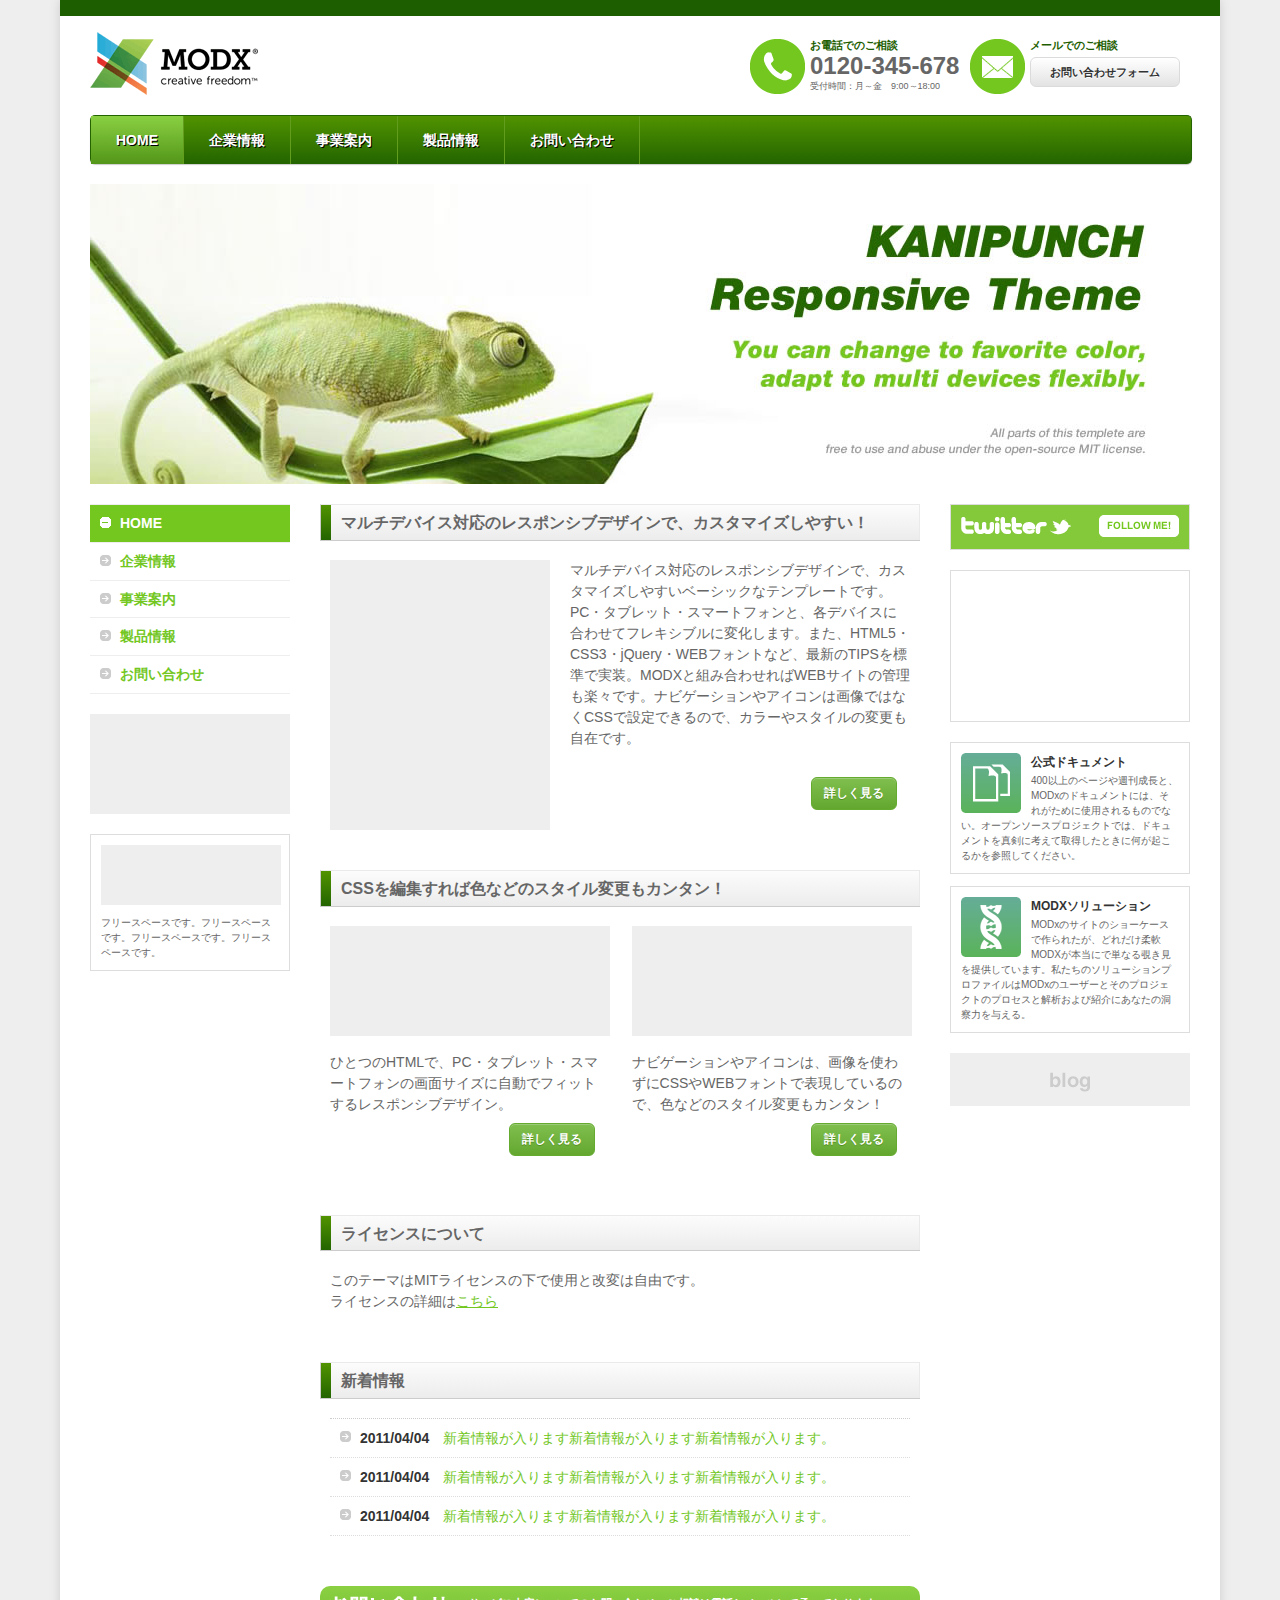
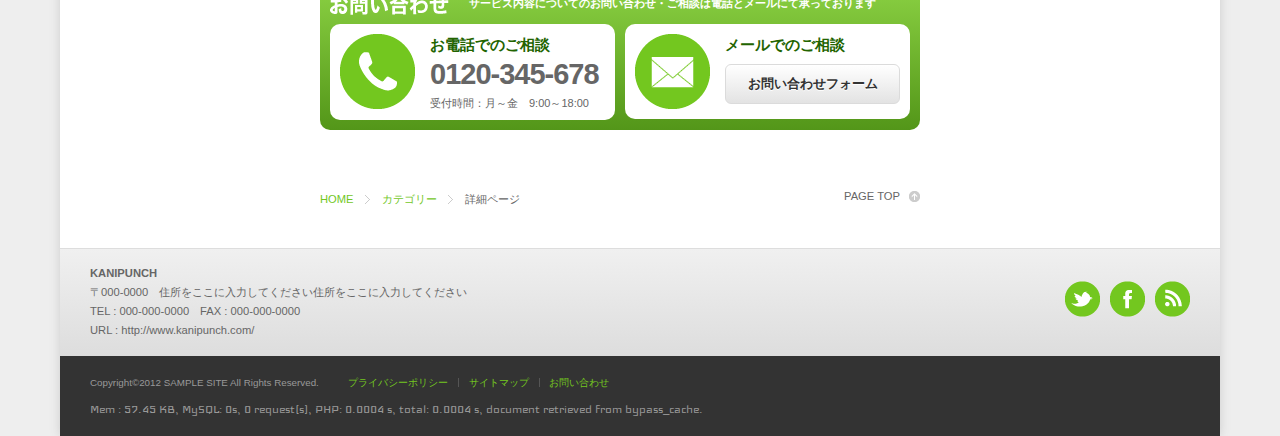
<file: index.html>
<!doctype html>
<html dir="ltr" lang="ja">
<head>
<meta charset="UTF-8" />
<meta http-equiv="X-UA-Compatible" content="IE=edge,chrome=1">
<title>SAMPLE SITE</title>
<!--[if lt IE 10]><script type="text/javascript" src="./assets/templates/kanipunch/javascripts/html5shiv.js"></script><script type="text/javascript" src="./assets/templates/kanipunch/javascripts/css3-mediaqueries.js"></script><![endif]-->
<!--[if lt IE 10]><script type="text/javascript" src="./assets/templates/kanipunch/javascripts/PIE.js"></script><![endif]-->
<meta name="viewport" content="width=device-width, initial-scale=1, maximum-scale=1" />
<link rel="shortcut icon" href="./assets/templates/kanipunch/images/favicon.ico">
<link rel="stylesheet" href="./assets/templates/kanipunch/css/base.css" type="text/css" media="screen, projection" />
<link rel="stylesheet" href="./assets/templates/kanipunch/css/content.css" type="text/css" media="screen, projection" />
<link rel="stylesheet" href="./assets/templates/kanipunch/css/custom.css" type="text/css" media="screen, projection" />
<link rel="stylesheet" href="./assets/templates/kanipunch/css/skeleton.css" type="text/css" media="screen, projection" />
<link rel="stylesheet" href="./assets/templates/kanipunch/css/responsive.css" type="text/css" media="screen, projection" />
<link rel="stylesheet" href="http://fonts.googleapis.com/css?family=Iceland" type="text/css" media="screen, projection" />
<script type="text/javascript" src="./assets/templates/kanipunch/javascripts/jquery.js"></script>
<script type="text/javascript" src="./assets/templates/kanipunch/javascripts/jquery.plugin.js"></script>
<script type="text/javascript" src="./assets/templates/kanipunch/javascripts/kanipunch.js"></script>
</head>
<body>

<!-- Wrap -->
<div id="wrap" class="container"> 
	
	<a id="PageTop"></a>
	
	<!-- Header -->
	<header class="width_a columns">
		<div class="inner">
			<h1 id="site-title"><a href="./index.html">MODX</a></h1>
			<ul class="clearfix">
				<li><a href="tel:0123456789"><span class="icon_img"><img src="./assets/templates/kanipunch/images/header_inquiry01.png" title="お電話でのご相談"></span><span class="icon_label"><span class="title">お電話でのご相談</span><span class="number">0120-345-678</span><span class="opentime">受付時間：月～金　9:00～18:00</span></span></a></li>
				<li><a href="./inquiry/"><span class="icon_img"><img src="./assets/templates/kanipunch/images/header_inquiry02.png" title="メールでのご相談"></span><span class="icon_label"><span class="title">メールでのご相談</span><div>お問い合わせフォーム</div></span></a></li>
			</ul>
		</div>
	</header>
	<!--/Header-->
	
	<!--Navigation-->
	<nav class="row width_a columns">
		<div class="menu">
			<ul>
				<li class="active"><a href="./index.html">HOME</a></li>
				<li><a href="./company/">企業情報</a>
					<ul>
						<li><a href="./company/index1.html">企業情報01</a></li>
						<li><a href="./company/index2.html">企業情報02</a></li>
						<li><a href="./company/index3.html">企業情報03</a></li>
					</ul>
				</li>
				<li><a href="./service/">事業案内</a>
					<ul>
						<li><a href="./service/index1.html">事業案内01</a></li>
						<li><a href="./service/index2.html">事業案内02</a></li>
						<li><a href="./service/index3.html">事業案内03</a></li>
					</ul>
				</li>
				<li><a href="./product/">製品情報</a>
					<ul>
						<li><a href="./product/index1.html">製品情報01</a></li>
						<li><a href="./product/index2.html">製品情報02</a></li>
					</ul>
				</li>
				<li><a href="./inquiry/">お問い合わせ</a></li>
			</ul>
		</div>
	</nav>
	<!--/Navigation--> 
	
	<!-- MainImage -->
	<div id="main_image" class="row width_a columns"><img class="scale-with-grid" src="./assets/templates/kanipunch/images/main_img.jpg" alt="" /></div>
	<!-- /MainImage --> 
	
	<!-- Sidebar -->
	<div id="sidebar" class="width_c columns">
		<div class="sidemenu">
			<ul>
				<li class="active"><a href="./index.html">HOME</a></li>
				<li><a href="./company/">企業情報</a>
					<ul>
						<li><a href="./company/index1.html">企業情報01</a></li>
						<li><a href="./company/index2.html">企業情報02</a></li>
						<li><a href="./company/index3.html">企業情報03</a></li>
					</ul>
				</li>
				<li><a href="./service/">事業案内</a>
					<ul>
						<li><a href="./service/index1.html">事業案内01</a></li>
						<li><a href="./service/index2.html">事業案内02</a></li>
						<li><a href="./service/index3.html">事業案内03</a></li>
					</ul>
				</li>
				<li><a href="./product/">製品情報</a>
					<ul>
						<li><a href="./product/index1.html">製品情報01</a></li>
						<li><a href="./product/index2.html">製品情報02</a></li>
					</ul>
				</li>
				<li><a href="./inquiry/">お問い合わせ</a></li>
			</ul>
		</div>
		<aside class="banner clearfix">
			<ul>
				<li><a href="http://modx.com/company/blog/2007/11/01/modx-the-most-promising-open-source-content-management-system/" target="_blank"><img src="./assets/templates/kanipunch/images/sample_banner01.gif" alt="Winner CMS AWARDS '07"></a></li>
			</ul>
		</aside>
		<aside class="free-space">
			<ul>
				<li><a href="http://forum.modx.jp/" target="_blank"><img src="./assets/templates/kanipunch/images/free-space_sample1.gif" alt="MODX Japan 日本公式フォーラム"></a>フリースペースです。フリースペースです。フリースペースです。フリースペースです。</li>
			</ul>
		</aside>
	</div>
	<!-- /Sidebar --> 
	
	<!-- Content -->
	<div id="content" class="width_b columns"> 
		<!-- Article -->
		<div class="entry">
			<div class="entry-content">
				<article>
					<h2><span>マルチデバイス対応のレスポンシブデザインで、カスタマイズしやすい！</span></h2>
					<div class="inner_box">
						<p><img class="float_left" title="sample_img01" src="./assets/templates/kanipunch/images/sample_img01.gif" alt="sample_img01" />マルチデバイス対応のレスポンシブデザインで、カスタマイズしやすいベーシックなテンプレートです。PC・タブレット・スマートフォンと、各デバイスに合わせてフレキシブルに変化します。また、HTML5・CSS3・jQuery・WEBフォントなど、最新のTIPSを標準で実装。MODXと組み合わせればWEBサイトの管理も楽々です。ナビゲーションやアイコンは画像ではなくCSSで設定できるので、カラーやスタイルの変更も自在です。</p>
						<div class="button small right"><a target="_self" class="button lightgreen" href="#">詳しく見る</a></div>
					</div>
				</article>
				<article>
					<h2><span>CSSを編集すれば色などのスタイル変更もカンタン！</span></h2>
					<div class="inner_box">
						<div class="one_half">
							<dl>
								<dt><img title="sample_img02" src="./assets/templates/kanipunch/images/sample_img02.gif" alt="" /></dt>
								<dd>ひとつのHTMLで、PC・タブレット・スマートフォンの画面サイズに自動でフィットするレスポンシブデザイン。</dd>
							</dl>
							<div class="button small right"><a target="_self" class="button lightgreen" href="#">詳しく見る</a></div>
						</div>
						<div class="one_half last">
							<dl>
								<dt><img title="sample_img02" src="./assets/templates/kanipunch/images/sample_img02.gif" alt="" /></dt>
								<dd>ナビゲーションやアイコンは、画像を使わずにCSSやWEBフォントで表現しているので、色などのスタイル変更もカンタン！</dd>
							</dl>
							<div class="button small right"><a target="_self" class="button lightgreen" href="#">詳しく見る</a></div>
						</div>
						<div class="clear"></div>
					</div>
				</article>
				<article>
					<h2><span>ライセンスについて</span></h2>
					<div class="inner_box">
						<p>このテーマはMITライセンスの下で使用と改変は自由です。<br />ライセンスの詳細は<a href="http://www.opensource.org/licenses/mit-license.php" target="_blank">こちら</a></p>
					</div>
				</article>
				<article>
					<h2><span>新着情報</span></h2>
					<div class="inner_box">
						<ul class="news">
							<li><a href="#"><strong>2011/04/04</strong><span>新着情報が入ります新着情報が入ります新着情報が入ります。</span></a></li>
							<li><a href="#"><strong>2011/04/04</strong><span>新着情報が入ります新着情報が入ります新着情報が入ります。</span></a></li>
							<li><a href="#"><strong>2011/04/04</strong><span>新着情報が入ります新着情報が入ります新着情報が入ります。</span></a></li>
						</ul>
					</div>
				</article>
			</div>
		</div>
		<!-- /Article --> 
		
		<!-- Inquiry -->
		<div class="inquiry_banner">
			<div class="clearfix">
				<h3><img src="./assets/templates/kanipunch/images/inquiry_banner_title.png" title="お問い合わせ"></h3>
				<p>サービス内容についてのお問い合わせ・ご相談は電話とメールにて承っております</p>
			</div>
			<ul class="clearfix">
				<li id="inquiry_tel"><a href="tel:0123456789" class="clearfix"><span class="icon_img"><img src="./assets/templates/kanipunch/images/inquiry_banner_tel_btn.png" title="お電話でのご相談"></span><span class="icon_label"><span class="title">お電話でのご相談</span><span class="number">0120-345-678</span><span class="opentime">受付時間：月～金　9:00～18:00</span></span></a></li>
				<li id="inquiry_mail"><a href="./inquiry/" class="clearfix"><span class="icon_img"><img src="./assets/templates/kanipunch/images/inquiry_banner_mail_btn.png" title="メールでのご相談"></span><span class="icon_label"><span class="title">メールでのご相談</span><div>お問い合わせフォーム</div></span></a></li>
			</ul>
		</div>
		<!-- /Inquiry --> 
		
		<!-- BreadCrumb -->
		<section class="breadcrumb clearfix">
			<ul class="clearfix">
				<li><a href="./">HOME</a></li>
				<li><a href="#">カテゴリー</a></li>
				<li>詳細ページ</li>
			</ul>
			<div class="pagetop"><a href="#PageTop">PAGE TOP</a></div>
		</section>
		<!-- /BreadCrumb --> 
		
	</div>
	<!-- /Content --> 
	
	<!-- SNS -->
	<div id="sns_widget">
		<section class="twitter">
			<div id="include_twitter">
				<div class="clearfix">
					<h3><img src="./assets/templates/kanipunch/images/twitter_logo.png" alt="twitter"></h3>
					<div><a href="https://twitter.com/modx_ja/" target="_blank"><img src="./assets/templates/kanipunch/images/twitter_btn.png" alt="FOLLOW ME"></a></div>
				</div>
				<div id="twitter_inner">
					<div class="tweet"></div>
				</div>
			</div>
		</section>
		<section class="facebook">
			<iframe src="http://www.facebook.com/plugins/likebox.php?href=http%3A%2F%2Fwww.facebook.com%2Fmodxjapan&amp;colorscheme=light&amp;show_faces=true&amp;border_color&amp;stream=false&amp;header=false" scrolling="no" frameborder="0" style="width:101%;height:100%;border:none; background:white;" allowtransparency="true" class="iframe-class"></iframe>
		</section>
		<aside class="free-space clearfix">
			<ul>
				<li class="clearfix"><img src="./assets/templates/kanipunch/images/free-space_sample2-2.jpg" alt="公式ドキュメント"><div><strong>公式ドキュメント</strong><span>400以上のページや週刊成長と、MODxのドキュメントには、それがために使用されるものでない。オープンソースプロジェクトでは、ドキュメントを真剣に考えて取得したときに何が起こるかを参照してください。</span></div></li>
				<li class="clearfix"> <img src="./assets/templates/kanipunch/images/free-space_sample2-3.jpg" alt="MODXソリューション"><div><strong>MODXソリューション</strong><span>MODxのサイトのショーケースで作られたが、どれだけ柔軟MODXが本当にで単なる覗き見を提供しています。私たちのソリューションプロファイルはMODxのユーザーとそのプロジェクトのプロセスと解析および紹介にあなたの洞察力を与える。</span></div></li>
			</ul>
		</aside>
		<aside class="banner clearfix">
			<ul>
				<li><a href="http://modx.jp/blog.html" target="_blank"><img src="./assets/templates/kanipunch/images/sample_banner03.gif" alt="Blog"></a></li>
			</ul>
		</aside>
	</div>
	<!-- /SNS -->
	
	<div class="clear"></div>
	
	<!--Footer-->
	<footer>
		<div id="site_info" class="clearfix">
			<div class="clearfix width_a columns">
				<dl>
					<dt>KANIPUNCH</dt>
					<dd>〒000-0000　住所をここに入力してください住所をここに入力してください<br />TEL : 000-000-0000　FAX : 000-000-0000<br>URL : <a href="http://www.kanipunch.com/" target="_blank">http://www.kanipunch.com/</a></dd>
				</dl>
				<ul id="sns_icon" class="clearfix">
					<li><a href="https://twitter.com/" title="Twitter"><img src="./assets/templates/kanipunch/images/sns_circle01.png" alt="twitter"></a></li>
					<li><a href="https://www.facebook.com/" title="Facebook"><img src="./assets/templates/kanipunch/images/sns_circle02.png" alt="facebook"></a></li>
					<li><a href="#" target="_blank"><img src="./assets/templates/kanipunch/images/sns_circle03.png" alt="rss"></a></li>
				</ul>
			</div>
		</div>
		<div id="copyright" class="clearfix">
			<div class="clearfix width_a columns">
				<address>
				Copyright&copy;2012 SAMPLE SITE All Rights Reserved.
				</address>
				<ul id="footer_menu" class="clearfix">
					<li><a href="#">プライバシーポリシー</a></li>
					<li><a href="#">サイトマップ</a></li>
					<li><a href="./inquiry/">お問い合わせ</a></li>
				</ul>
			</div>
			<p class="status width_a columns">Mem : 57.45 KB, MySQL: 0s, 0 request(s), PHP: 0.0004 s, total: 0.0004 s, document retrieved from bypass_cache.</p>
			<script type="text/javascript" src="./assets/templates/kanipunch/javascripts/jquery.formalize.min.js"></script>
		</div>
		<script type="text/javascript" src="./assets/templates/kanipunch/javascripts/jquery.formalize.min.js"></script> 
	</footer>
	<!--/Footer--> 
	
</div>
<!--/Wrap-->

</body>
<!--
----------------------------------------------------------------------
* Theme Name: KANIPUNCH RESPONSIVE for MODX
* Theme URI: http://kanipunch.com/MODX/responsive/
* Description: A basic MODX theme based on Skeleton.
* Version: 1.0
* Author: KANIPUNCH
* Author URI: www.kanipunch.com
* License: MIT
* License URI: http://www.opensource.org/licenses/mit-license.php
* Copyright 2012, KANIPUNCH
* 11/22/2012
----------------------------------------------------------------------
* Skeleton V1.0.3
* Copyright 2011, Dave Gamache
* www.getskeleton.com
* Free to use under the MIT license.
* http://www.opensource.org/licenses/mit-license.php
* 7/17/2011
----------------------------------------------------------------------
-->
</html>
</file>
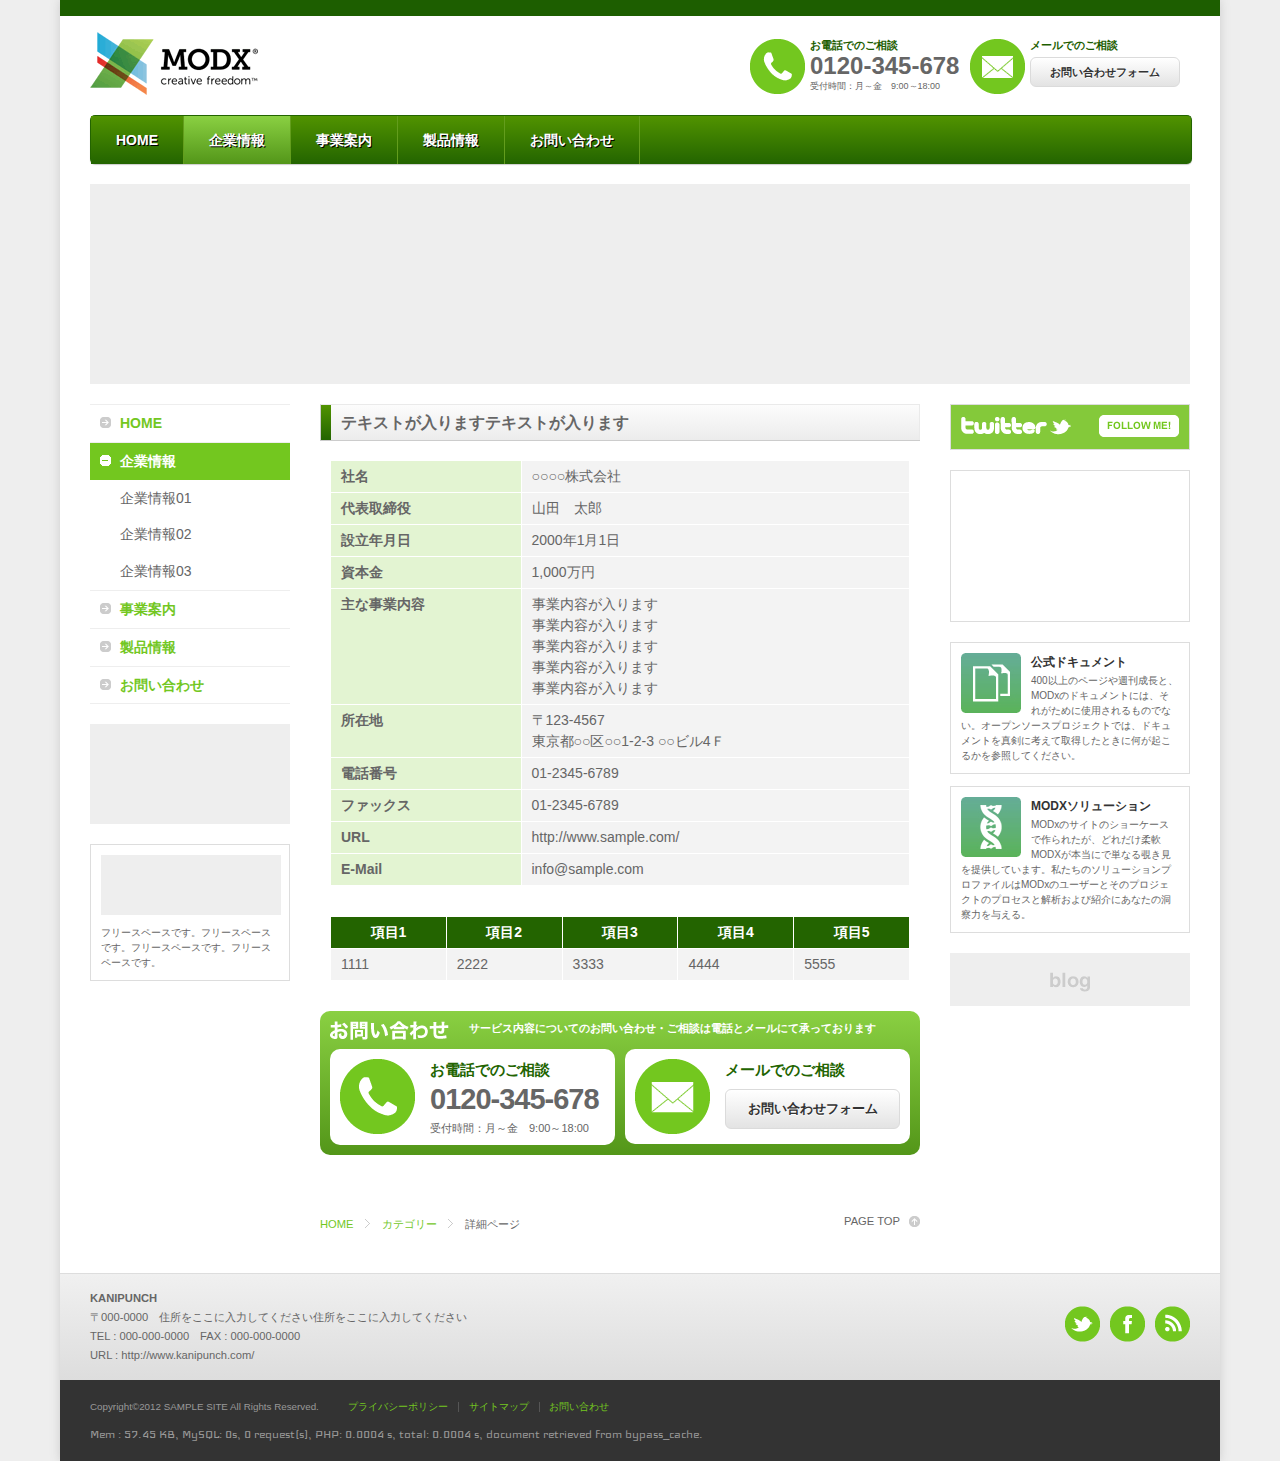
<file: company/index.html>
<!doctype html>
<html dir="ltr" lang="ja">
<head>
<meta charset="UTF-8" />
<meta http-equiv="X-UA-Compatible" content="IE=edge,chrome=1">
<title>企業情報｜SAMPLE SITE</title>
<link rel="profile" href="http://gmpg.org/xfn/11/" />
<link rel="canonical" href="../index.html" />
<!--[if lt IE 9]><script type="text/javascript" src="../assets/templates/kanipunch/javascripts/html5shiv.js"></script><script type="text/javascript" src="../assets/templates/kanipunch/javascripts/css3-mediaqueries.js"></script><![endif]-->
<!--[if lt IE 10]><script type="text/javascript" src="../assets/templates/kanipunch/javascripts/PIE.js"></script><![endif]-->
<meta name="viewport" content="width=device-width, initial-scale=1, maximum-scale=1" />
<link rel="shortcut icon" href="../assets/templates/kanipunch/images/favicon.ico">
<link rel="stylesheet" href="../assets/templates/kanipunch/css/base.css" type="text/css" media="screen, projection" />
<link rel="stylesheet" href="../assets/templates/kanipunch/css/content.css" type="text/css" media="screen, projection" />
<link rel="stylesheet" href="../assets/templates/kanipunch/css/custom.css" type="text/css" media="screen, projection" />
<link rel="stylesheet" href="../assets/templates/kanipunch/css/skeleton.css" type="text/css" media="screen, projection" />
<link rel="stylesheet" href="../assets/templates/kanipunch/css/responsive.css" type="text/css" media="screen, projection" />
<link rel="stylesheet" href="http://fonts.googleapis.com/css?family=Iceland" type="text/css" media="screen, projection" />
<script type="text/javascript" src="../assets/templates/kanipunch/javascripts/jquery.js"></script>
<script type="text/javascript" src="../assets/templates/kanipunch/javascripts/jquery.plugin.js"></script>
<script type="text/javascript" src="../assets/templates/kanipunch/javascripts/kanipunch.js"></script>
</head>
<body>

<!-- Wrap -->
<div id="wrap" class="container"> 
	
	<a id="PageTop"></a>
	
	<!-- Header -->
	<header class="width_a columns">
		<div class="inner">
			<h1 id="site-title"><a href="../index.html">MODX</a></h1>
			<ul class="clearfix">
				<li><a href="tel:0123456789"><span class="icon_img"><img src="../assets/templates/kanipunch/images/header_inquiry01.png" title="お電話でのご相談"></span><span class="icon_label"><span class="title">お電話でのご相談</span><span class="number">0120-345-678</span><span class="opentime">受付時間：月～金　9:00～18:00</span></span></a></li>
				<li><a href="../inquiry/"><span class="icon_img"><img src="../assets/templates/kanipunch/images/header_inquiry02.png" title="メールでのご相談"></span><span class="icon_label"><span class="title">メールでのご相談</span><div>お問い合わせフォーム</div></span></a></li>
			</ul>
		</div>
	</header>
	<!--/Header-->
	
	<!--Navigation-->
	<nav class="row width_a columns">
		<div class="menu">
			<ul>
				<li><a href="../index.html">HOME</a></li>
				<li class="active"><a href="../company/">企業情報</a>
					<ul>
						<li><a href="../company/">企業情報01</a></li>
						<li><a href="../company/">企業情報02</a></li>
						<li><a href="../company/">企業情報03</a></li>
					</ul>
				</li>
				<li><a href="../service/">事業案内</a>
					<ul>
						<li><a href="../service/">事業案内01</a></li>
						<li><a href="../service/">事業案内02</a></li>
						<li><a href="../service/">事業案内03</a></li>
					</ul>
				</li>
				<li><a href="../product/">製品情報</a>
					<ul>
						<li><a href="../product/">製品情報01</a></li>
						<li><a href="../product/">製品情報02</a></li>
					</ul>
				</li>
				<li><a href="../inquiry/">お問い合わせ</a></li>
			</ul>
		</div>
	</nav>
	<!--/Navigation--> 
	
	<!-- MainImage -->
	<div id="main_image" class="row width_a columns"><img src="../assets/templates/kanipunch/images/sub_img.gif" alt="企業情報01" /></div>
	<!-- /MainImage --> 
	
	<!-- Sidebar -->
	<div id="sidebar" class="width_c columns">
		<div class="sidemenu">
			<ul>
				<li><a href="../index.html">HOME</a></li>
				<li class="active"><a href="../company/">企業情報</a>
					<ul>
						<li><a href="../company/">企業情報01</a></li>
						<li><a href="../company/">企業情報02</a></li>
						<li><a href="../company/">企業情報03</a></li>
					</ul>
				</li>
				<li><a href="../service/">事業案内</a>
					<ul>
						<li><a href="../service/">事業案内01</a></li>
						<li><a href="../service/">事業案内02</a></li>
						<li><a href="../service/">事業案内03</a></li>
					</ul>
				</li>
				<li><a href="../product/">製品情報</a>
					<ul>
						<li><a href="../product/">製品情報01</a></li>
						<li><a href="../product/">製品情報02</a></li>
					</ul>
				</li>
				<li><a href="../inquiry/">お問い合わせ</a></li>
			</ul>
		</div>
		<aside class="banner clearfix">
			<ul>
				<li><a href="http://modx.com/company/blog/2007/11/01/modx-the-most-promising-open-source-content-management-system/" target="_blank"><img src="../assets/templates/kanipunch/images/sample_banner01.gif" alt="Winner CMS AWARDS '07"></a></li>
			</ul>
		</aside>
		<aside class="free-space">
			<ul>
				<li><a href="http://forum.modx.jp/" target="_blank"><img src="../assets/templates/kanipunch/images/free-space_sample1.gif" alt="MODX Japan 日本公式フォーラム"></a>フリースペースです。フリースペースです。フリースペースです。フリースペースです。</li>
			</ul>
		</aside>
	</div>
	<!-- /Sidebar --> 
	
	<!-- Content -->
	<div id="content" class="width_b columns"> 
		<!-- Article -->
		<div class="entry">
			<div class="entry-content">
				<article>
					<h2><span>テキストが入りますテキストが入ります</span></h2>
					<div class="inner_box">
						<table class="table_style01" summary="会社概要">
							<tbody>
								<tr>
									<th>社名</th>
									<td>○○○○株式会社</td>
								</tr>
								<tr>
									<th>代表取締役</th>
									<td>山田　太郎</td>
								</tr>
								<tr>
									<th>設立年月日</th>
									<td>2000年1月1日</td>
								</tr>
								<tr>
									<th>資本金</th>
									<td>1,000万円</td>
								</tr>
								<tr>
									<th>主な事業内容</th>
									<td>事業内容が入ります<br />
										事業内容が入ります<br />
										事業内容が入ります<br />
										事業内容が入ります<br />
										事業内容が入ります</td>
								</tr>
								<tr>
									<th>所在地</th>
									<td>〒123-4567<br />
										東京都○○区○○1-2-3 ○○ビル4Ｆ</td>
								</tr>
								<tr>
									<th>電話番号</th>
									<td>01-2345-6789</td>
								</tr>
								<tr>
									<th>ファックス</th>
									<td>01-2345-6789</td>
								</tr>
								<tr>
									<th>URL</th>
									<td>http://www.sample.com/</td>
								</tr>
								<tr>
									<th>E-Mail</th>
									<td>info@sample.com</td>
								</tr>
							</tbody>
						</table>
					</div>
				</article>
				<article>
					<div class="inner_box">
						<table class="table_style01">
							<thead>
								<tr>
									<th>項目1</th>
									<th>項目2</th>
									<th>項目3</th>
									<th>項目4</th>
									<th>項目5</th>
								</tr>
							</thead>
							<tbody>
								<tr>
									<td>1111</td>
									<td>2222</td>
									<td>3333</td>
									<td>4444</td>
									<td>5555</td>
								</tr>
							</tbody>
						</table>
					</div>
				</article>
			</div>
		</div>
		<!-- /Article --> 
		
		<!-- Inquiry -->
		<div class="inquiry_banner">
			<div class="clearfix">
				<h3><img src="../assets/templates/kanipunch/images/inquiry_banner_title.png" title="お問い合わせ"></h3>
				<p>サービス内容についてのお問い合わせ・ご相談は電話とメールにて承っております</p>
			</div>
			<ul class="clearfix">
				<li id="inquiry_tel"><a href="tel:0123456789" class="clearfix"><span class="icon_img"><img src="../assets/templates/kanipunch/images/inquiry_banner_tel_btn.png" title="お電話でのご相談"></span><span class="icon_label"><span class="title">お電話でのご相談</span><span class="number">0120-345-678</span><span class="opentime">受付時間：月～金　9:00～18:00</span></span></a></li>
				<li id="inquiry_mail"><a href="../inquiry/" class="clearfix"><span class="icon_img"><img src="../assets/templates/kanipunch/images/inquiry_banner_mail_btn.png" title="メールでのご相談"></span><span class="icon_label"><span class="title">メールでのご相談</span><div>お問い合わせフォーム</div></span></a></li>
			</ul>
		</div>
		<!-- /Inquiry -->
		
		<!-- BreadCrumb -->
		<section class="breadcrumb clearfix">
			<ul class="clearfix">
				<li><a href="./">HOME</a></li>
				<li><a href="#">カテゴリー</a></li>
				<li>詳細ページ</li>
			</ul>
			<div class="pagetop"><a href="#PageTop">PAGE TOP</a></div>
		</section>
		<!-- /BreadCrumb --> 
		
	</div>
	<!-- /Content --> 
	
	<!-- SNS -->
	<div id="sns_widget">
		<section class="twitter">
			<div id="include_twitter">
				<div class="clearfix">
					<h3><img src="../assets/templates/kanipunch/images/twitter_logo.png" alt="twitter"></h3>
					<div><a href="https://twitter.com/modx_ja/" target="_blank"><img src="../assets/templates/kanipunch/images/twitter_btn.png" alt="FOLLOW ME"></a></div>
				</div>
				<div id="twitter_inner">
					<div class="tweet"></div>
				</div>
			</div>
		</section>
		<section class="facebook">
			<iframe src="http://www.facebook.com/plugins/likebox.php?href=http%3A%2F%2Fwww.facebook.com%2Fmodxjapan&amp;colorscheme=light&amp;show_faces=true&amp;border_color&amp;stream=false&amp;header=false" scrolling="no" frameborder="0" style="width:101%;height:100%;border:none; background:white;" allowtransparency="true" class="iframe-class"></iframe>
		</section>
		<aside class="free-space clearfix">
			<ul>
				<li class="clearfix"><img src="../assets/templates/kanipunch/images/free-space_sample2-2.jpg" alt="公式ドキュメント"><div><strong>公式ドキュメント</strong><span>400以上のページや週刊成長と、MODxのドキュメントには、それがために使用されるものでない。オープンソースプロジェクトでは、ドキュメントを真剣に考えて取得したときに何が起こるかを参照してください。</span></div></li>
				<li class="clearfix"><img src="../assets/templates/kanipunch/images/free-space_sample2-3.jpg" alt="MODXソリューション"><div><strong>MODXソリューション</strong><span>MODxのサイトのショーケースで作られたが、どれだけ柔軟MODXが本当にで単なる覗き見を提供しています。私たちのソリューションプロファイルはMODxのユーザーとそのプロジェクトのプロセスと解析および紹介にあなたの洞察力を与える。</span></div></li>
			</ul>
		</aside>
		<aside class="banner clearfix">
			<ul>
				<li><a href="http://modx.jp/blog.html" target="_blank"><img src="../assets/templates/kanipunch/images/sample_banner03.gif" alt="Blog"></a></li>
			</ul>
		</aside>
	</div>
	<!-- /SNS -->
	
	<div class="clear"></div>
	
	<!--Footer-->
	<footer>
		<div id="site_info" class="clearfix">
			<div class="clearfix width_a columns">
				<dl>
					<dt>KANIPUNCH</dt>
					<dd>〒000-0000　住所をここに入力してください住所をここに入力してください<br />TEL : 000-000-0000　FAX : 000-000-0000<br>URL : <a href="http://www.kanipunch.com/" target="_blank">http://www.kanipunch.com/</a></dd>
				</dl>
				<ul id="sns_icon" class="clearfix">
					<li><a href="https://twitter.com/" title="Twitter"><img src="../assets/templates/kanipunch/images/sns_circle01.png" alt="twitter"></a></li>
					<li><a href="https://www.facebook.com/" title="Facebook"><img src="../assets/templates/kanipunch/images/sns_circle02.png" alt="facebook"></a></li>
					<li><a href="#" target="_blank"><img src="../assets/templates/kanipunch/images/sns_circle03.png" alt="rss"></a></li>
				</ul>
			</div>
		</div>
		<div id="copyright" class="clearfix">
			<div class="clearfix width_a columns">
				<address>
				Copyright&copy;2012 SAMPLE SITE All Rights Reserved.
				</address>
				<ul id="footer_menu" class="clearfix">
					<li><a href="#">プライバシーポリシー</a></li>
					<li><a href="#">サイトマップ</a></li>
					<li><a href="../inquiry/">お問い合わせ</a></li>
				</ul>
			</div>
			<p class="status width_a columns">Mem : 57.45 KB, MySQL: 0s, 0 request(s), PHP: 0.0004 s, total: 0.0004 s, document retrieved from bypass_cache.</p>
		</div>
		<script type="text/javascript" src="../assets/templates/kanipunch/javascripts/jquery.formalize.min.js"></script> 
	</footer>
	<!--/Footer--> 
	
</div>
<!--/Wrap-->

</body>
<!--
----------------------------------------------------------------------
* Theme Name: KANIPUNCH RESPONSIVE for MODX
* Theme URI: http://kanipunch.com/MODX/responsive/
* Description: A basic MODX theme based on Skeleton.
* Version: 1.0
* Author: KANIPUNCH
* Author URI: www.kanipunch.com
* License: MIT
* License URI: http://www.opensource.org/licenses/mit-license.php
* Copyright 2012, KANIPUNCH
* 11/22/2012
----------------------------------------------------------------------
* Skeleton V1.0.3
* Copyright 2011, Dave Gamache
* www.getskeleton.com
* Free to use under the MIT license.
* http://www.opensource.org/licenses/mit-license.php
* 7/17/2011
----------------------------------------------------------------------
-->
</html>
</file>
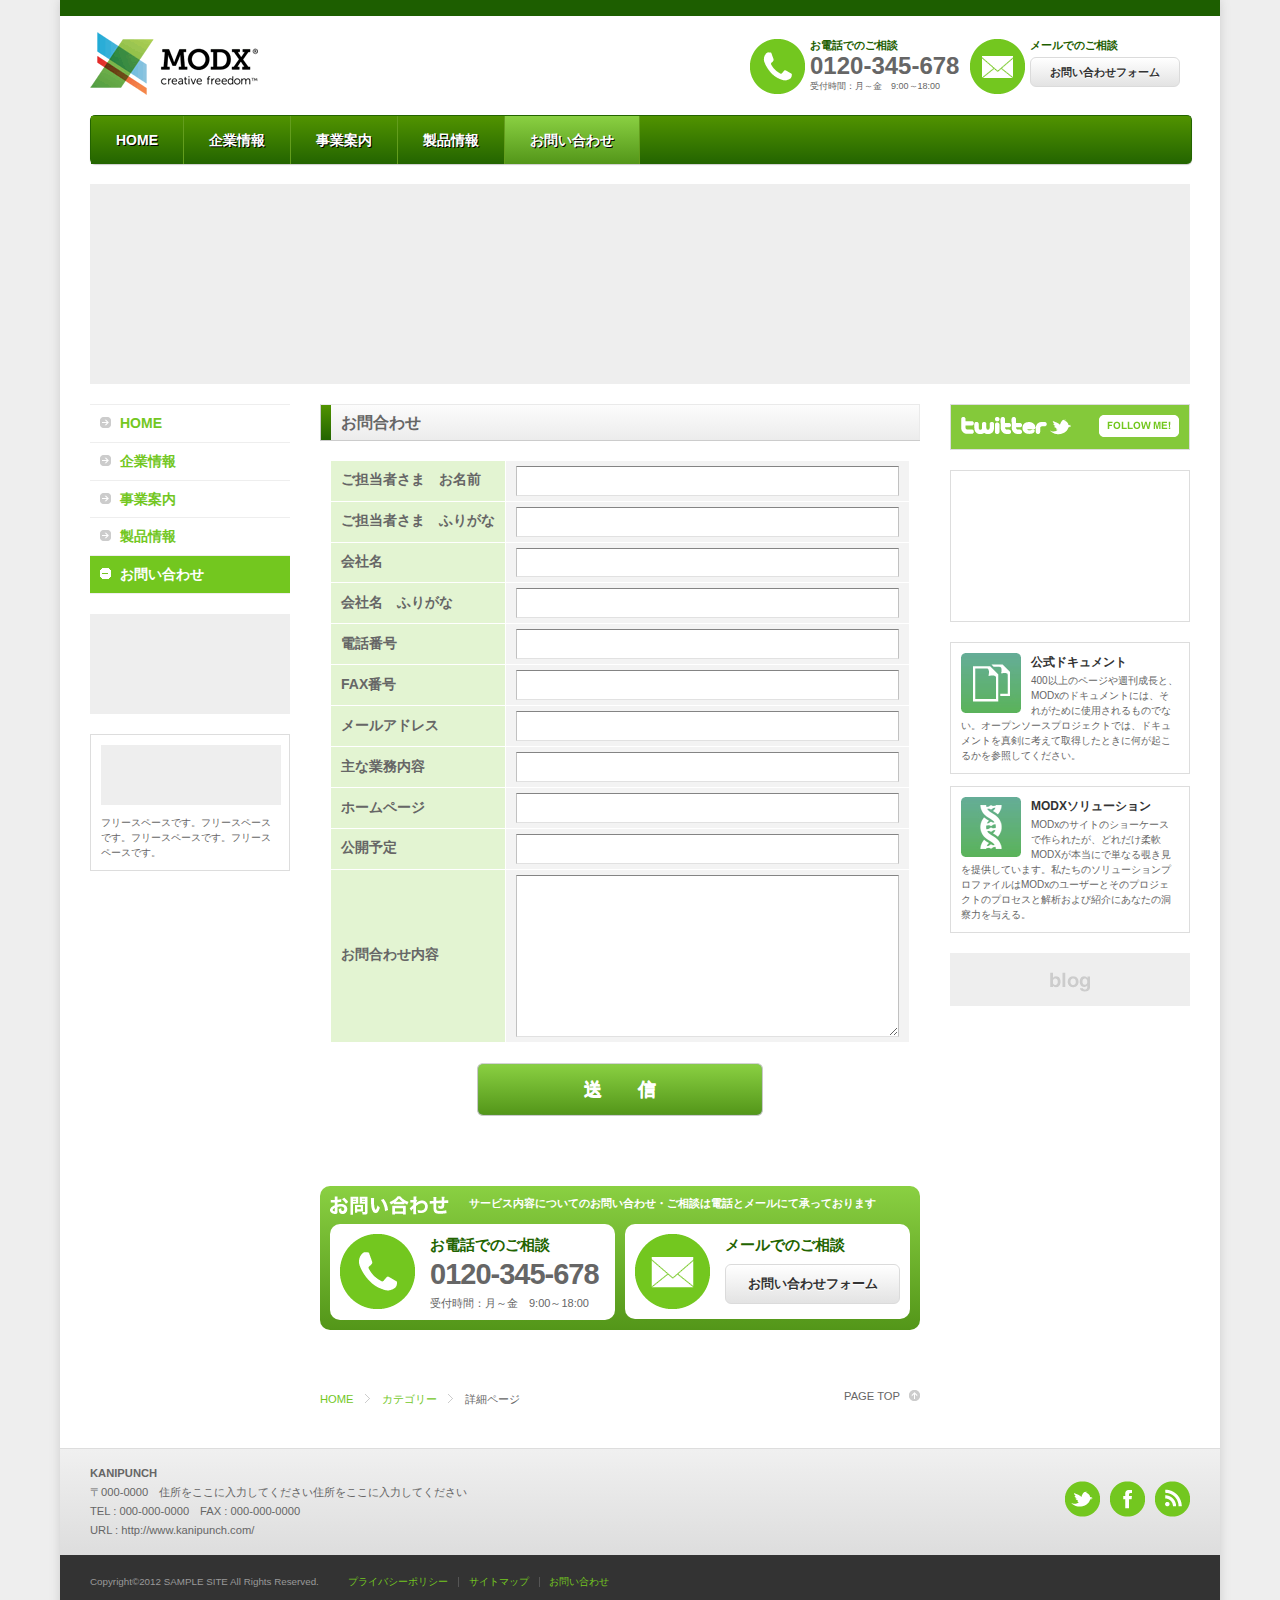
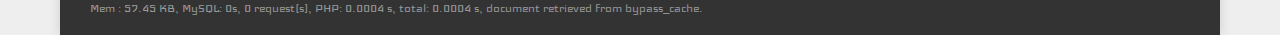
<file: inquiry/index.html>
<!doctype html>
<html dir="ltr" lang="ja">
<head>
<meta charset="UTF-8" />
<meta http-equiv="X-UA-Compatible" content="IE=edge,chrome=1">
<title>お問い合わせ｜SAMPLE SITE</title>
<link rel="profile" href="http://gmpg.org/xfn/11/" />
<link rel="canonical" href="../index.html" />
<!--[if lt IE 9]><script type="text/javascript" src="../assets/templates/kanipunch/javascripts/html5shiv.js"></script><script type="text/javascript" src="../assets/templates/kanipunch/javascripts/css3-mediaqueries.js"></script><![endif]-->
<!--[if lt IE 10]><script type="text/javascript" src="../assets/templates/kanipunch/javascripts/PIE.js"></script><![endif]-->
<meta name="viewport" content="width=device-width, initial-scale=1, maximum-scale=1" />
<link rel="shortcut icon" href="../assets/templates/kanipunch/images/favicon.ico">
<link rel="stylesheet" href="../assets/templates/kanipunch/css/base.css" type="text/css" media="screen, projection" />
<link rel="stylesheet" href="../assets/templates/kanipunch/css/content.css" type="text/css" media="screen, projection" />
<link rel="stylesheet" href="../assets/templates/kanipunch/css/custom.css" type="text/css" media="screen, projection" />
<link rel="stylesheet" href="../assets/templates/kanipunch/css/skeleton.css" type="text/css" media="screen, projection" />
<link rel="stylesheet" href="../assets/templates/kanipunch/css/responsive.css" type="text/css" media="screen, projection" />
<link rel="stylesheet" href="http://fonts.googleapis.com/css?family=Iceland" type="text/css" media="screen, projection" />
<script type="text/javascript" src="../assets/templates/kanipunch/javascripts/jquery.js"></script>
<script type="text/javascript" src="../assets/templates/kanipunch/javascripts/jquery.plugin.js"></script>
<script type="text/javascript" src="../assets/templates/kanipunch/javascripts/kanipunch.js"></script>
</head>
<body>

<!-- Wrap -->
<div id="wrap" class="container"> 
	
	<a id="PageTop"></a>
	
	<!-- Header -->
	<header class="width_a columns">
		<div class="inner">
			<h1 id="site-title"><a href="../index.html">MODX</a></h1>
			<ul class="clearfix">
				<li><a href="tel:0123456789"><span class="icon_img"><img src="../assets/templates/kanipunch/images/header_inquiry01.png" title="お電話でのご相談"></span><span class="icon_label"><span class="title">お電話でのご相談</span><span class="number">0120-345-678</span><span class="opentime">受付時間：月～金　9:00～18:00</span></span></a></li>
				<li><a href="../inquiry/"><span class="icon_img"><img src="../assets/templates/kanipunch/images/header_inquiry02.png" title="メールでのご相談"></span><span class="icon_label"><span class="title">メールでのご相談</span><div>お問い合わせフォーム</div></span></a></li>
			</ul>
		</div>
	</header>
	<!--/Header-->
	
	<!--Navigation-->
	<nav class="row width_a columns">
		<div class="menu">
			<ul>
				<li><a href="../index.html">HOME</a></li>
				<li><a href="../company/">企業情報</a>
					<ul>
						<li><a href="../company/index1.html">企業情報01</a></li>
						<li><a href="../company/index2.html">企業情報02</a></li>
						<li><a href="../company/index3.html">企業情報03</a></li>
					</ul>
				</li>
				<li><a href="../service/">事業案内</a>
					<ul>
						<li><a href="../service/index1.html">事業案内01</a></li>
						<li><a href="../service/index2.html">事業案内02</a></li>
						<li><a href="../service/index3.html">事業案内03</a></li>
					</ul>
				</li>
				<li><a href="../product/">製品情報</a>
					<ul>
						<li><a href="../product/index1.html">製品情報01</a></li>
						<li><a href="../product/index2.html">製品情報02</a></li>
					</ul>
				</li>
				<li class="active"><a href="../inquiry/">お問い合わせ</a></li>
			</ul>
		</div>
	</nav>
	<!--/Navigation--> 
	
	<!-- MainImage -->
	<div id="main_image" class="row width_a columns"><img class="scale-with-grid" src="../assets/templates/kanipunch/images/sub_img.gif" alt="企業情報01" /></div>
	<!-- /MainImage -->
	
	<!-- Sidebar -->
	<div id="sidebar" class="width_c columns">
		<div class="sidemenu">
			<ul>
				<li><a href="../index.html">HOME</a></li>
				<li><a href="../company/">企業情報</a>
					<ul>
						<li><a href="../company/index1.html">企業情報01</a></li>
						<li><a href="../company/index2.html">企業情報02</a></li>
						<li><a href="../company/index3.html">企業情報03</a></li>
					</ul>
				</li>
				<li><a href="../service/">事業案内</a>
					<ul>
						<li><a href="../service/index1.html">事業案内01</a></li>
						<li><a href="../service/index2.html">事業案内02</a></li>
						<li><a href="../service/index3.html">事業案内03</a></li>
					</ul>
				</li>
				<li><a href="../product/">製品情報</a>
					<ul>
						<li><a href="../product/index1.html">製品情報01</a></li>
						<li><a href="../product/index2.html">製品情報02</a></li>
					</ul>
				</li>
				<li class="active"><a href="../inquiry/">お問い合わせ</a></li>
			</ul>
		</div>
		<aside class="banner clearfix">
			<ul>
				<li><a href="http://modx.com/company/blog/2007/11/01/modx-the-most-promising-open-source-content-management-system/" target="_blank"><img src="../assets/templates/kanipunch/images/sample_banner01.gif" alt="Winner CMS AWARDS '07"></a></li>
			</ul>
		</aside>
		<aside class="free-space">
			<ul>
				<li><a href="http://forum.modx.jp/" target="_blank"><img src="../assets/templates/kanipunch/images/free-space_sample1.gif" alt="MODX Japan 日本公式フォーラム"></a>フリースペースです。フリースペースです。フリースペースです。フリースペースです。</li>
			</ul>
		</aside>
	</div>
	<!-- /Sidebar --> 
	
	<!-- Content -->
	<div id="content" class="width_b columns"> 
		<!-- Article -->
		<div class="entry">
			<div class="entry-content">
				<article>
					<h2><span>お問合わせ</span></h2>
					<div class="inner_box">
						<form action="" method="post">
							<div class="form_style01">
								<dl>
									<dt>ご担当者さま　お名前</dt>
									<dd><span class="wpcf7-form-control-wrap your-name">
										<input type="text" name="your-name" value="" size="40" />
										</span></dd>
								</dl>
								<dl>
									<dt>ご担当者さま　ふりがな</dt>
									<dd><span class="wpcf7-form-control-wrap your-kana">
										<input type="text" name="your-kana" value="" size="40" />
										</span></dd>
								</dl>
								<dl>
									<dt>会社名</dt>
									<dd><input type="text" name="company-name" value="" size="40" /></dd>
								</dl>
								<dl>
									<dt>会社名　ふりがな</dt>
									<dd><input type="text" name="company-kana" value="" size="40" /></dd>
								</dl>
								<dl>
									<dt>電話番号</dt>
									<dd><input type="text" name="text-tel" value="" size="40" /></dd>
								</dl>
								<dl>
									<dt>FAX番号</dt>
									<dd><input type="text" name="text-fax" value="" size="40" /></dd>
								</dl>
								<dl>
									<dt>メールアドレス</dt>
									<dd><input type="text" name="your-email" value="" size="40" /></dd>
								</dl>
								<dl>
									<dt>主な業務内容</dt>
									<dd><input type="text" name="text-business" value="" size="40" /></dd>
								</dl>
								<dl>
									<dt>ホームページ</dt>
									<dd><input type="text" name="text-hp" value="" size="40" /></dd>
								</dl>
								<dl>
									<dt>公開予定</dt>
									<dd><input type="text" name="text-when" value="" size="40" /></dd>
								</dl>
								<dl>
									<dt>お問合わせ内容 </dt>
									<dd><textarea name="your-message" cols="40" rows="10"></textarea></dd>
								</dl>
							</div>
							<div class="btn_submit"><input type="submit" value="　送　　信　" /></div>
						</form>
					</div>
				</article>
			</div>
		</div>
		<!-- /Article --> 
		
		<!-- Inquiry -->
		<div class="inquiry_banner">
			<div class="clearfix">
				<h3><img src="../assets/templates/kanipunch/images/inquiry_banner_title.png" title="お問い合わせ"></h3>
				<p>サービス内容についてのお問い合わせ・ご相談は電話とメールにて承っております</p>
			</div>
			<ul class="clearfix">
				<li id="inquiry_tel"><a href="tel:0123456789" class="clearfix"><span class="icon_img"><img src="../assets/templates/kanipunch/images/inquiry_banner_tel_btn.png" title="お電話でのご相談"></span><span class="icon_label"><span class="title">お電話でのご相談</span><span class="number">0120-345-678</span><span class="opentime">受付時間：月～金　9:00～18:00</span></span></a></li>
				<li id="inquiry_mail"><a href="../inquiry/" class="clearfix"><span class="icon_img"><img src="../assets/templates/kanipunch/images/inquiry_banner_mail_btn.png" title="メールでのご相談"></span><span class="icon_label"><span class="title">メールでのご相談</span><div>お問い合わせフォーム</div></span></a></li>
			</ul>
		</div>
		<!-- /Inquiry -->
		
		<!-- BreadCrumb -->
		<section class="breadcrumb clearfix">
			<ul class="clearfix">
				<li><a href="./">HOME</a></li>
				<li><a href="#">カテゴリー</a></li>
				<li>詳細ページ</li>
			</ul>
			<div class="pagetop"><a href="#PageTop">PAGE TOP</a></div>
		</section>
		<!-- /BreadCrumb --> 
		
	</div>
	<!-- /Content --> 
	
	<!-- SNS -->
	<div id="sns_widget">
		<section class="twitter">
			<div id="include_twitter">
				<div class="clearfix">
					<h3><img src="../assets/templates/kanipunch/images/twitter_logo.png" alt="twitter"></h3>
					<div><a href="https://twitter.com/modx_ja/" target="_blank"><img src="../assets/templates/kanipunch/images/twitter_btn.png" alt="FOLLOW ME"></a></div>
				</div>
				<div id="twitter_inner">
					<div class="tweet"></div>
				</div>
			</div>
		</section>
		<section class="facebook">
			<iframe src="http://www.facebook.com/plugins/likebox.php?href=http%3A%2F%2Fwww.facebook.com%2Fmodxjapan&amp;colorscheme=light&amp;show_faces=true&amp;border_color&amp;stream=false&amp;header=false" scrolling="no" frameborder="0" style="width:101%;height:100%;border:none; background:white;" allowtransparency="true" class="iframe-class"></iframe>
		</section>
		<aside class="free-space clearfix">
			<ul>
				<li class="clearfix"><img src="../assets/templates/kanipunch/images/free-space_sample2-2.jpg" alt="公式ドキュメント"><div><strong>公式ドキュメント</strong><span>400以上のページや週刊成長と、MODxのドキュメントには、それがために使用されるものでない。オープンソースプロジェクトでは、ドキュメントを真剣に考えて取得したときに何が起こるかを参照してください。</span></div></li>
				<li class="clearfix"><img src="../assets/templates/kanipunch/images/free-space_sample2-3.jpg" alt="MODXソリューション"><div><strong>MODXソリューション</strong><span>MODxのサイトのショーケースで作られたが、どれだけ柔軟MODXが本当にで単なる覗き見を提供しています。私たちのソリューションプロファイルはMODxのユーザーとそのプロジェクトのプロセスと解析および紹介にあなたの洞察力を与える。</span></div></li>
			</ul>
		</aside>
		<aside class="banner clearfix">
			<ul>
				<li><a href="http://modx.jp/blog.html" target="_blank"><img src="../assets/templates/kanipunch/images/sample_banner03.gif" alt="Blog"></a></li>
			</ul>
		</aside>
	</div>
	<!-- /SNS -->
	
	<div class="clear"></div>
	
	<!--Footer-->
	<footer>
		<div id="site_info" class="clearfix">
			<div class="clearfix width_a columns">
				<dl>
					<dt>KANIPUNCH</dt>
					<dd>〒000-0000　住所をここに入力してください住所をここに入力してください<br />TEL : 000-000-0000　FAX : 000-000-0000<br>URL : <a href="http://www.kanipunch.com/" target="_blank">http://www.kanipunch.com/</a></dd>
				</dl>
				<ul id="sns_icon" class="clearfix">
					<li><a href="https://twitter.com/" title="Twitter"><img src="../assets/templates/kanipunch/images/sns_circle01.png" alt="twitter"></a></li>
					<li><a href="https://www.facebook.com/" title="Facebook"><img src="../assets/templates/kanipunch/images/sns_circle02.png" alt="facebook"></a></li>
					<li><a href="#" target="_blank"><img src="../assets/templates/kanipunch/images/sns_circle03.png" alt="rss"></a></li>
				</ul>
			</div>
		</div>
		<div id="copyright" class="clearfix">
			<div class="clearfix width_a columns">
				<address>
				Copyright&copy;2012 SAMPLE SITE All Rights Reserved.
				</address>
				<ul id="footer_menu" class="clearfix">
					<li><a href="#">プライバシーポリシー</a></li>
					<li><a href="#">サイトマップ</a></li>
					<li><a href="../inquiry/">お問い合わせ</a></li>
				</ul>
			</div>
			<p class="status width_a columns">Mem : 57.45 KB, MySQL: 0s, 0 request(s), PHP: 0.0004 s, total: 0.0004 s, document retrieved from bypass_cache.</p> 
		</div>
		<script type="text/javascript" src="../assets/templates/kanipunch/javascripts/jquery.formalize.min.js"></script>
	</footer>
	<!--/Footer--> 
	
</div>
<!--/Wrap-->

</body>
<!--
----------------------------------------------------------------------
* Theme Name: KANIPUNCH RESPONSIVE for MODX
* Theme URI: http://kanipunch.com/MODX/responsive/
* Description: A basic MODX theme based on Skeleton.
* Version: 1.0
* Author: KANIPUNCH
* Author URI: www.kanipunch.com
* License: MIT
* License URI: http://www.opensource.org/licenses/mit-license.php
* Copyright 2012, KANIPUNCH
* 11/22/2012
----------------------------------------------------------------------
* Skeleton V1.0.3
* Copyright 2011, Dave Gamache
* www.getskeleton.com
* Free to use under the MIT license.
* http://www.opensource.org/licenses/mit-license.php
* 7/17/2011
----------------------------------------------------------------------
-->
</html>
</file>
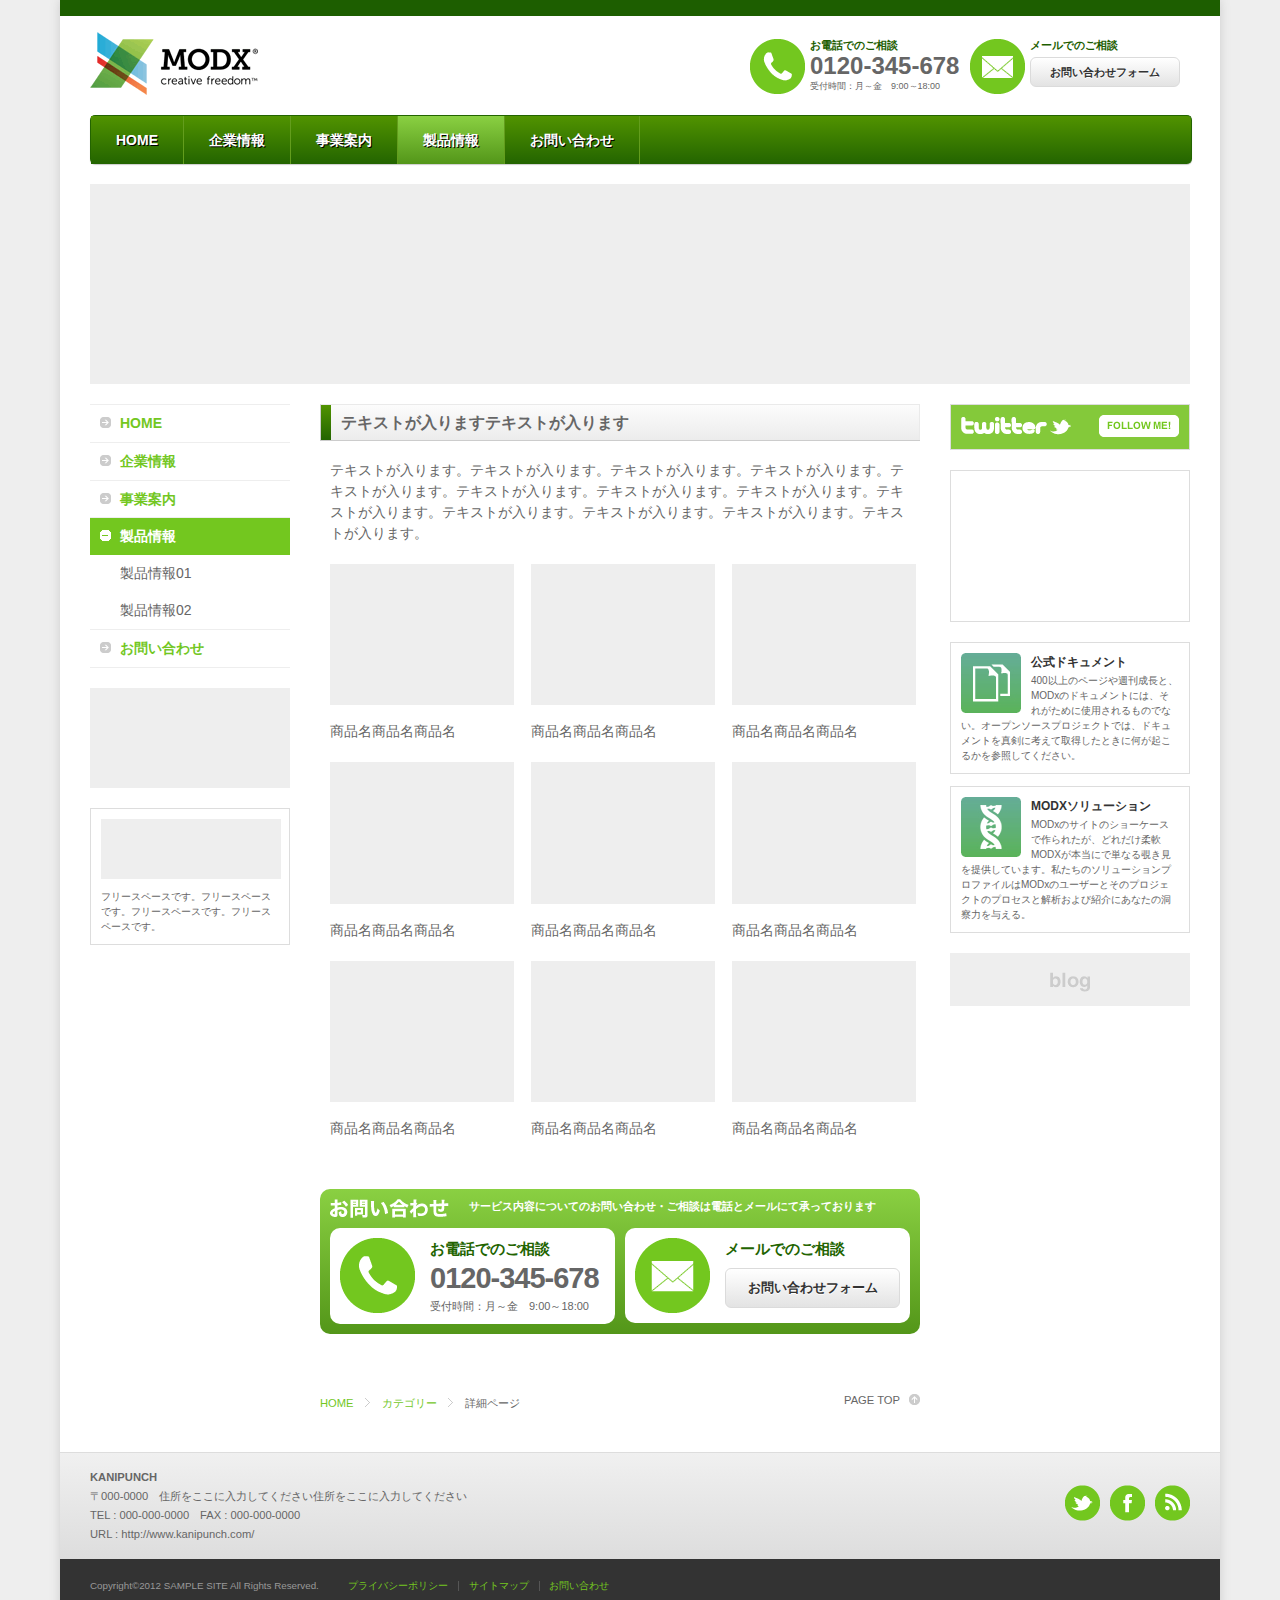
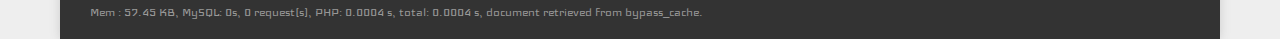
<file: product/index.html>
<!doctype html>
<html dir="ltr" lang="ja">
<head>
<meta charset="UTF-8" />
<meta http-equiv="X-UA-Compatible" content="IE=edge,chrome=1">
<title>製品情報｜SAMPLE SITE</title>
<link rel="profile" href="http://gmpg.org/xfn/11/" />
<link rel="canonical" href="../index.html" />
<!--[if lt IE 9]><script type="text/javascript" src="../assets/templates/kanipunch/javascripts/html5shiv.js"></script><script type="text/javascript" src="../assets/templates/kanipunch/javascripts/css3-mediaqueries.js"></script><![endif]-->
<!--[if lt IE 10]><script type="text/javascript" src="../assets/templates/kanipunch/javascripts/PIE.js"></script><![endif]-->
<meta name="viewport" content="width=device-width, initial-scale=1, maximum-scale=1" />
<link rel="shortcut icon" href="../assets/templates/kanipunch/images/favicon.ico">
<link rel="stylesheet" href="../assets/templates/kanipunch/css/base.css" type="text/css" media="screen, projection" />
<link rel="stylesheet" href="../assets/templates/kanipunch/css/content.css" type="text/css" media="screen, projection" />
<link rel="stylesheet" href="../assets/templates/kanipunch/css/custom.css" type="text/css" media="screen, projection" />
<link rel="stylesheet" href="../assets/templates/kanipunch/css/skeleton.css" type="text/css" media="screen, projection" />
<link rel="stylesheet" href="../assets/templates/kanipunch/css/responsive.css" type="text/css" media="screen, projection" />
<link rel="stylesheet" href="http://fonts.googleapis.com/css?family=Iceland" type="text/css" media="screen, projection" />
<script type="text/javascript" src="../assets/templates/kanipunch/javascripts/jquery.js"></script>
<script type="text/javascript" src="../assets/templates/kanipunch/javascripts/jquery.plugin.js"></script>
<script type="text/javascript" src="../assets/templates/kanipunch/javascripts/kanipunch.js"></script>
</head>
<body>

<!-- Wrap -->
<div id="wrap" class="container"> 
	
	<a id="PageTop"></a>
	
	<!-- Header -->
	<header class="width_a columns">
		<div class="inner">
			<h1 id="site-title"><a href="../index.html">MODX</a></h1>
			<ul class="clearfix">
				<li><a href="tel:0123456789"><span class="icon_img"><img src="../assets/templates/kanipunch/images/header_inquiry01.png" title="お電話でのご相談"></span><span class="icon_label"><span class="title">お電話でのご相談</span><span class="number">0120-345-678</span><span class="opentime">受付時間：月～金　9:00～18:00</span></span></a></li>
				<li><a href="../inquiry/"><span class="icon_img"><img src="../assets/templates/kanipunch/images/header_inquiry02.png" title="メールでのご相談"></span><span class="icon_label"><span class="title">メールでのご相談</span><div>お問い合わせフォーム</div></span></a></li>
			</ul>
		</div>
	</header>
	<!--/Header-->
	
	<!--Navigation-->
	<nav class="row width_a columns">
		<div class="menu">
			<ul>
				<li><a href="../index.html">HOME</a></li>
				<li><a href="../company/">企業情報</a>
					<ul>
						<li><a href="../company/">企業情報01</a></li>
						<li><a href="../company/">企業情報02</a></li>
						<li><a href="../company/">企業情報03</a></li>
					</ul>
				</li>
				<li><a href="../service/">事業案内</a>
					<ul>
						<li><a href="../service/">事業案内01</a></li>
						<li><a href="../service/">事業案内02</a></li>
						<li><a href="../service/">事業案内03</a></li>
					</ul>
				</li>
				<li class="active"><a href="../product/">製品情報</a>
					<ul>
						<li><a href="../product/">製品情報01</a></li>
						<li><a href="../product/">製品情報02</a></li>
					</ul>
				</li>
				<li><a href="../inquiry/">お問い合わせ</a></li>
			</ul>
		</div>
	</nav>
	<!--/Navigation--> 
	
	<!-- MainImage -->
	<div id="main_image" class="row width_a columns"><img src="../assets/templates/kanipunch/images/sub_img.gif" alt="製品情報" /></div>
	<!-- /MainImage -->
	
	<!-- Sidebar -->
	<div id="sidebar" class="width_c columns">
		<div class="sidemenu">
			<ul>
				<li><a href="../index.html">HOME</a></li>
				<li><a href="../company/">企業情報</a>
					<ul>
						<li><a href="../company/">企業情報01</a></li>
						<li><a href="../company/">企業情報02</a></li>
						<li><a href="../company/">企業情報03</a></li>
					</ul>
				</li>
				<li><a href="../service/">事業案内</a>
					<ul>
						<li><a href="../service/">事業案内01</a></li>
						<li><a href="../service/">事業案内02</a></li>
						<li><a href="../service/">事業案内03</a></li>
					</ul>
				</li>
				<li class="active"><a href="../product/">製品情報</a>
					<ul>
						<li><a href="../product/">製品情報01</a></li>
						<li><a href="../product/">製品情報02</a></li>
					</ul>
				</li>
				<li><a href="../inquiry/">お問い合わせ</a></li>
			</ul>
		</div>
		<aside class="banner clearfix">
			<ul>
				<li><a href="http://modx.com/company/blog/2007/11/01/modx-the-most-promising-open-source-content-management-system/" target="_blank"><img src="../assets/templates/kanipunch/images/sample_banner01.gif" alt="Winner CMS AWARDS '07"></a></li>
			</ul>
		</aside>
		<aside class="free-space">
			<ul>
				<li><a href="http://forum.modx.jp/" target="_blank"><img src="../assets/templates/kanipunch/images/free-space_sample1.gif" alt="MODX Japan 日本公式フォーラム"></a>フリースペースです。フリースペースです。フリースペースです。フリースペースです。</li>
			</ul>
		</aside>
	</div>
	<!-- /Sidebar --> 
	
	<!-- Content -->
	<div id="content" class="width_b columns"> 
		<!-- Article -->
		<div class="entry">
			<div class="entry-content">
				<article>
					<h2><span>テキストが入りますテキストが入ります</span></h2>
					<div class="inner_box">
					<p>テキストが入ります。テキストが入ります。テキストが入ります。テキストが入ります。テキストが入ります。テキストが入ります。テキストが入ります。テキストが入ります。テキストが入ります。テキストが入ります。テキストが入ります。テキストが入ります。テキストが入ります。</p>
					<div class="one_third"><img title="sample_img01" src="../assets/templates/kanipunch/images/sample_img05.gif" alt="sample_img01" width="184" /><br />商品名商品名商品名</div>
					<div class="one_third"><img title="sample_img01" src="../assets/templates/kanipunch/images/sample_img05.gif" alt="sample_img01" width="184" /><br />商品名商品名商品名</div>
					<div class="one_third last"><img title="sample_img01" src="../assets/templates/kanipunch/images/sample_img05.gif" alt="sample_img01" width="184" /><br />商品名商品名商品名</div>
					<div class="one_third"><img title="sample_img01" src="../assets/templates/kanipunch/images/sample_img05.gif" alt="sample_img01" width="184" /><br />商品名商品名商品名</div>
					<div class="one_third"><img title="sample_img01" src="../assets/templates/kanipunch/images/sample_img05.gif" alt="sample_img01" width="184" /><br />商品名商品名商品名</div>
					<div class="one_third last"><img title="sample_img01" src="../assets/templates/kanipunch/images/sample_img05.gif" alt="sample_img01" width="184" /><br />商品名商品名商品名</div>
					<div class="one_third"><img title="sample_img01" src="../assets/templates/kanipunch/images/sample_img05.gif" alt="sample_img01" width="184" /><br />商品名商品名商品名</div>
					<div class="one_third"><img title="sample_img01" src="../assets/templates/kanipunch/images/sample_img05.gif" alt="sample_img01" width="184" /><br />商品名商品名商品名</div>
					<div class="one_third last"><img title="sample_img01" src="../assets/templates/kanipunch/images/sample_img05.gif" alt="sample_img01" width="184" /><br />商品名商品名商品名</div>
					</div>
				</article>
			</div>
		</div>
		<!-- /Article --> 
		
		<!-- Inquiry -->
		<div class="inquiry_banner">
			<div class="clearfix">
				<h3><img src="../assets/templates/kanipunch/images/inquiry_banner_title.png" title="お問い合わせ"></h3>
				<p>サービス内容についてのお問い合わせ・ご相談は電話とメールにて承っております</p>
			</div>
			<ul class="clearfix">
				<li id="inquiry_tel"><a href="tel:0123456789" class="clearfix"><span class="icon_img"><img src="../assets/templates/kanipunch/images/inquiry_banner_tel_btn.png" title="お電話でのご相談"></span><span class="icon_label"><span class="title">お電話でのご相談</span><span class="number">0120-345-678</span><span class="opentime">受付時間：月～金　9:00～18:00</span></span></a></li>
				<li id="inquiry_mail"><a href="../inquiry/" class="clearfix"><span class="icon_img"><img src="../assets/templates/kanipunch/images/inquiry_banner_mail_btn.png" title="メールでのご相談"></span><span class="icon_label"><span class="title">メールでのご相談</span><div>お問い合わせフォーム</div></span></a></li>
			</ul>
		</div>
		<!-- /Inquiry -->
		
		<!-- BreadCrumb -->
		<section class="breadcrumb clearfix">
			<ul class="clearfix">
				<li><a href="./">HOME</a></li>
				<li><a href="#">カテゴリー</a></li>
				<li>詳細ページ</li>
			</ul>
			<div class="pagetop"><a href="#PageTop">PAGE TOP</a></div>
		</section>
		<!-- /BreadCrumb --> 
		
	</div>
	<!-- /Content --> 
	
	<!-- SNS -->
	<div id="sns_widget">
		<section class="twitter">
			<div id="include_twitter">
				<div class="clearfix">
					<h3><img src="../assets/templates/kanipunch/images/twitter_logo.png" alt="twitter"></h3>
					<div><a href="https://twitter.com/modx_ja/" target="_blank"><img src="../assets/templates/kanipunch/images/twitter_btn.png" alt="FOLLOW ME"></a></div>
				</div>
				<div id="twitter_inner">
					<div class="tweet"></div>
				</div>
			</div>
		</section>
		<section class="facebook">
			<iframe src="http://www.facebook.com/plugins/likebox.php?href=http%3A%2F%2Fwww.facebook.com%2Fmodxjapan&amp;colorscheme=light&amp;show_faces=true&amp;border_color&amp;stream=false&amp;header=false" scrolling="no" frameborder="0" style="width:101%;height:100%;border:none; background:white;" allowtransparency="true" class="iframe-class"></iframe>
		</section>
		<aside class="free-space clearfix">
			<ul>
				<li class="clearfix"><img src="../assets/templates/kanipunch/images/free-space_sample2-2.jpg" alt="公式ドキュメント"><div><strong>公式ドキュメント</strong><span>400以上のページや週刊成長と、MODxのドキュメントには、それがために使用されるものでない。オープンソースプロジェクトでは、ドキュメントを真剣に考えて取得したときに何が起こるかを参照してください。</span></div></li>
				<li class="clearfix"><img src="../assets/templates/kanipunch/images/free-space_sample2-3.jpg" alt="MODXソリューション"><div><strong>MODXソリューション</strong><span>MODxのサイトのショーケースで作られたが、どれだけ柔軟MODXが本当にで単なる覗き見を提供しています。私たちのソリューションプロファイルはMODxのユーザーとそのプロジェクトのプロセスと解析および紹介にあなたの洞察力を与える。</span></div></li>
			</ul>
		</aside>
		<aside class="banner clearfix">
			<ul>
				<li><a href="http://modx.jp/blog.html" target="_blank"><img src="../assets/templates/kanipunch/images/sample_banner03.gif" alt="Blog"></a></li>
			</ul>
		</aside>
	</div>
	<!-- /SNS -->
	
	<div class="clear"></div>
	
	<!--Footer-->
	<footer>
		<div id="site_info" class="clearfix">
			<div class="clearfix width_a columns">
				<dl>
					<dt>KANIPUNCH</dt>
					<dd>〒000-0000　住所をここに入力してください住所をここに入力してください<br />TEL : 000-000-0000　FAX : 000-000-0000<br>URL : <a href="http://www.kanipunch.com/" target="_blank">http://www.kanipunch.com/</a></dd>
				</dl>
				<ul id="sns_icon" class="clearfix">
					<li><a href="https://twitter.com/" title="Twitter"><img src="../assets/templates/kanipunch/images/sns_circle01.png" alt="twitter"></a></li>
					<li><a href="https://www.facebook.com/" title="Facebook"><img src="../assets/templates/kanipunch/images/sns_circle02.png" alt="facebook"></a></li>
					<li><a href="#" target="_blank"><img src="../assets/templates/kanipunch/images/sns_circle03.png" alt="rss"></a></li>
				</ul>
			</div>
		</div>
		<div id="copyright" class="clearfix">
			<div class="clearfix width_a columns">
				<address>
				Copyright&copy;2012 SAMPLE SITE All Rights Reserved.
				</address>
				<ul id="footer_menu" class="clearfix">
					<li><a href="#">プライバシーポリシー</a></li>
					<li><a href="#">サイトマップ</a></li>
					<li><a href="../inquiry/">お問い合わせ</a></li>
				</ul>
			</div>
			<p class="status width_a columns">Mem : 57.45 KB, MySQL: 0s, 0 request(s), PHP: 0.0004 s, total: 0.0004 s, document retrieved from bypass_cache.</p>
		</div>
		<script type="text/javascript" src="../assets/templates/kanipunch/javascripts/jquery.formalize.min.js"></script> 
	</footer>
	<!--/Footer--> 
	
</div>
<!--/Wrap-->

</body>
<!--
----------------------------------------------------------------------
* Theme Name: KANIPUNCH RESPONSIVE for MODX
* Theme URI: http://kanipunch.com/MODX/responsive/
* Description: A basic MODX theme based on Skeleton.
* Version: 1.0
* Author: KANIPUNCH
* Author URI: www.kanipunch.com
* License: MIT
* License URI: http://www.opensource.org/licenses/mit-license.php
* Copyright 2012, KANIPUNCH
* 11/22/2012
----------------------------------------------------------------------
* Skeleton V1.0.3
* Copyright 2011, Dave Gamache
* www.getskeleton.com
* Free to use under the MIT license.
* http://www.opensource.org/licenses/mit-license.php
* 7/17/2011
----------------------------------------------------------------------
-->
</html>
</file>
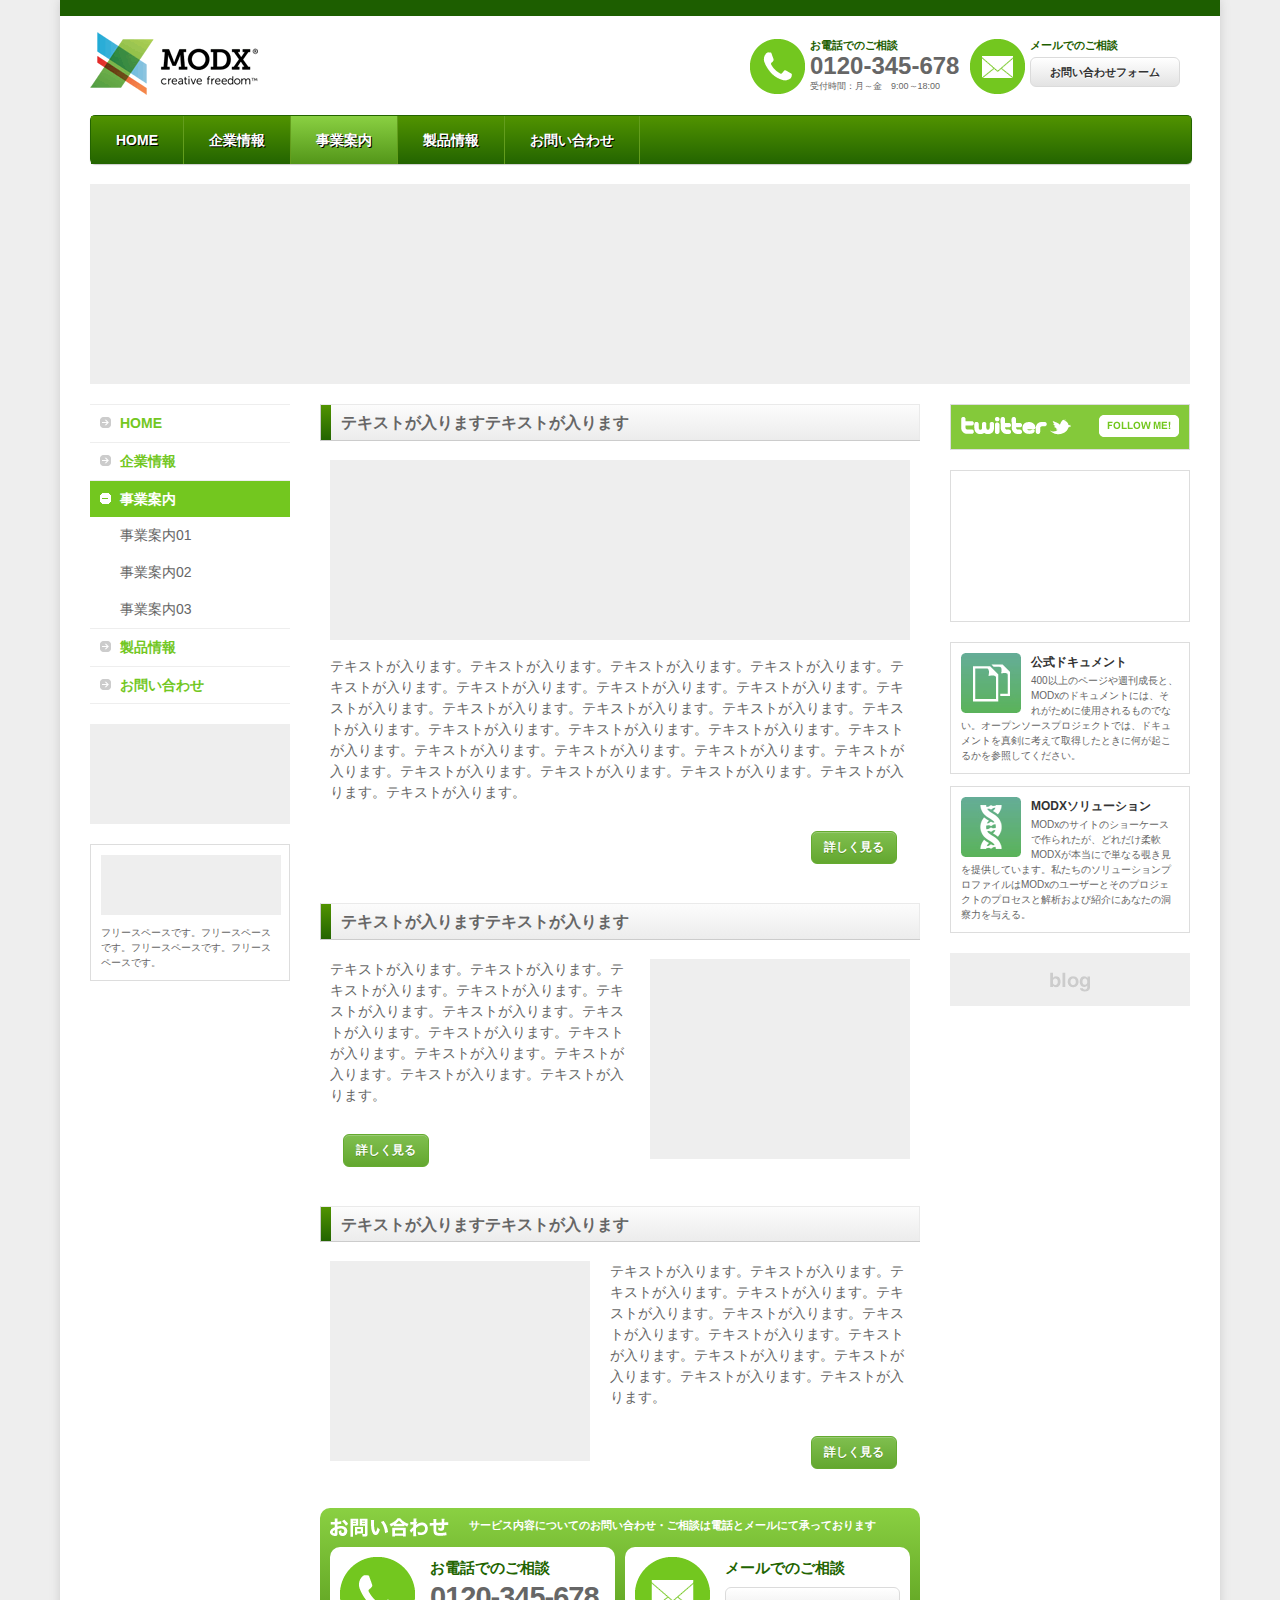
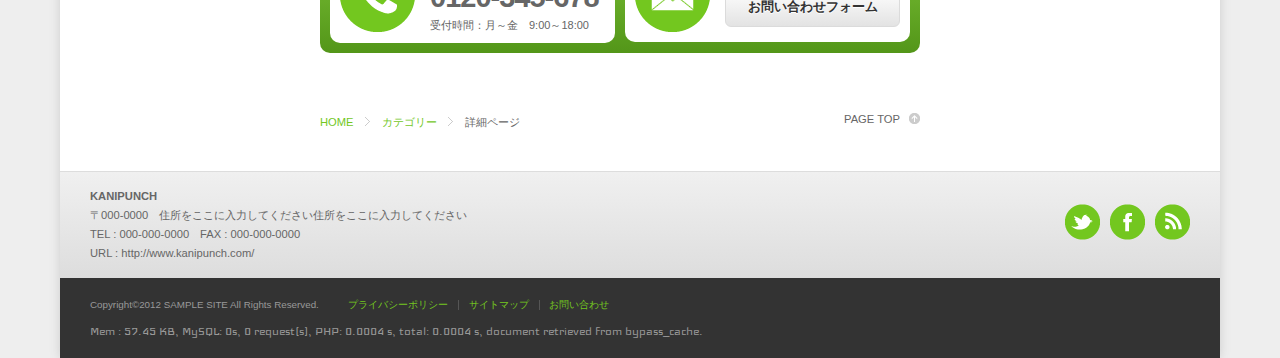
<file: service/index.html>
<!doctype html>
<html dir="ltr" lang="ja">
<head>
<meta charset="UTF-8" />
<meta http-equiv="X-UA-Compatible" content="IE=edge,chrome=1">
<title>事業案内｜SAMPLE SITE</title>
<link rel="profile" href="http://gmpg.org/xfn/11/" />
<link rel="canonical" href="../index.html" />
<!--[if lt IE 9]><script type="text/javascript" src="../assets/templates/kanipunch/javascripts/html5shiv.js"></script><script type="text/javascript" src="../assets/templates/kanipunch/javascripts/css3-mediaqueries.js"></script><![endif]-->
<!--[if lt IE 10]><script type="text/javascript" src="../assets/templates/kanipunch/javascripts/PIE.js"></script><![endif]-->
<meta name="viewport" content="width=device-width, initial-scale=1, maximum-scale=1" />
<link rel="shortcut icon" href="../assets/templates/kanipunch/images/favicon.ico">
<link rel="stylesheet" href="../assets/templates/kanipunch/css/base.css" type="text/css" media="screen, projection" />
<link rel="stylesheet" href="../assets/templates/kanipunch/css/content.css" type="text/css" media="screen, projection" />
<link rel="stylesheet" href="../assets/templates/kanipunch/css/custom.css" type="text/css" media="screen, projection" />
<link rel="stylesheet" href="../assets/templates/kanipunch/css/skeleton.css" type="text/css" media="screen, projection" />
<link rel="stylesheet" href="../assets/templates/kanipunch/css/responsive.css" type="text/css" media="screen, projection" />
<link rel="stylesheet" href="http://fonts.googleapis.com/css?family=Iceland" type="text/css" media="screen, projection" />
<script type="text/javascript" src="../assets/templates/kanipunch/javascripts/jquery.js"></script>
<script type="text/javascript" src="../assets/templates/kanipunch/javascripts/jquery.plugin.js"></script>
<script type="text/javascript" src="../assets/templates/kanipunch/javascripts/kanipunch.js"></script>
</head>
<body>

<!-- Wrap -->
<div id="wrap" class="container"> 
	
	<a id="PageTop"></a>
	
	<!-- Header -->
	<header class="width_a columns">
		<div class="inner">
			<h1 id="site-title"><a href="../index.html">MODX</a></h1>
			<ul class="clearfix">
				<li><a href="tel:0123456789"><span class="icon_img"><img src="../assets/templates/kanipunch/images/header_inquiry01.png" title="お電話でのご相談"></span><span class="icon_label"><span class="title">お電話でのご相談</span><span class="number">0120-345-678</span><span class="opentime">受付時間：月～金　9:00～18:00</span></span></a></li>
				<li><a href="../inquiry/"><span class="icon_img"><img src="../assets/templates/kanipunch/images/header_inquiry02.png" title="メールでのご相談"></span><span class="icon_label"><span class="title">メールでのご相談</span><div>お問い合わせフォーム</div></span></a></li>
			</ul>
		</div>
	</header>
	<!--/Header-->
	
	<!--Navigation-->
	<nav class="row width_a columns">
		<div class="menu">
			<ul>
				<li><a href="../index.html">HOME</a></li>
				<li><a href="../company/">企業情報</a>
					<ul>
						<li><a href="../company/">企業情報01</a></li>
						<li><a href="../company/">企業情報02</a></li>
						<li><a href="../company/">企業情報03</a></li>
					</ul>
				</li>
				<li class="active"><a href="../service/">事業案内</a>
					<ul>
						<li><a href="../service/">事業案内01</a></li>
						<li><a href="../service/">事業案内02</a></li>
						<li><a href="../service/">事業案内03</a></li>
					</ul>
				</li>
				<li><a href="../product/">製品情報</a>
					<ul>
						<li><a href="../product/">製品情報01</a></li>
						<li><a href="../product/">製品情報02</a></li>
					</ul>
				</li>
				<li><a href="../inquiry/">お問い合わせ</a></li>
			</ul>
		</div>
	</nav>
	<!--/Navigation--> 
	
	<!-- MainImage -->
	<div id="main_image" class="row width_a columns"><img src="../assets/templates/kanipunch/images/sub_img.gif" alt="事業案内" /></div>
	<!-- /MainImage -->
	
	<!-- Sidebar -->
	<div id="sidebar" class="width_c columns">
		<div class="sidemenu">
			<ul>
				<li><a href="../index.html">HOME</a></li>
				<li><a href="../company/">企業情報</a>
					<ul>
						<li><a href="../company/">企業情報01</a></li>
						<li><a href="../company/">企業情報02</a></li>
						<li><a href="../company/">企業情報03</a></li>
					</ul>
				</li>
				<li class="active"><a href="../service/">事業案内</a>
					<ul>
						<li><a href="../service/">事業案内01</a></li>
						<li><a href="../service/">事業案内02</a></li>
						<li><a href="../service/">事業案内03</a></li>
					</ul>
				</li>
				<li><a href="../product/">製品情報</a>
					<ul>
						<li><a href="../product/">製品情報01</a></li>
						<li><a href="../product/">製品情報02</a></li>
					</ul>
				</li>
				<li><a href="../inquiry/">お問い合わせ</a></li>
			</ul>
		</div>
		<aside class="banner clearfix">
			<ul>
				<li><a href="http://modx.com/company/blog/2007/11/01/modx-the-most-promising-open-source-content-management-system/" target="_blank"><img src="../assets/templates/kanipunch/images/sample_banner01.gif" alt="Winner CMS AWARDS '07"></a></li>
			</ul>
		</aside>
		<aside class="free-space">
			<ul>
				<li><a href="http://forum.modx.jp/" target="_blank"><img src="../assets/templates/kanipunch/images/free-space_sample1.gif" alt="MODX Japan 日本公式フォーラム"></a>フリースペースです。フリースペースです。フリースペースです。フリースペースです。</li>
			</ul>
		</aside>
	</div>
	<!-- /Sidebar --> 
	
	<!-- Content -->
	<div id="content" class="width_b columns"> 
		<!-- Article -->
		<div class="entry">
			<div class="entry-content">
				<article>
					<h2><span>テキストが入りますテキストが入ります</span></h2>
					<div class="inner_box">
						<p><img class="full_width_img" title="sample_img01" src="../assets/templates/kanipunch/images/sample_img04.gif" alt="sample_img04" />テキストが入ります。テキストが入ります。テキストが入ります。テキストが入ります。テキストが入ります。テキストが入ります。テキストが入ります。テキストが入ります。テキストが入ります。テキストが入ります。テキストが入ります。テキストが入ります。テキストが入ります。テキストが入ります。テキストが入ります。テキストが入ります。テキストが入ります。テキストが入ります。テキストが入ります。テキストが入ります。テキストが入ります。テキストが入ります。テキストが入ります。テキストが入ります。テキストが入ります。テキストが入ります。</p>
						<p>
						<div class="button small right"><a target="_self" class="button lightgreen" href="#">詳しく見る</a></div>
						</p>
					</div>
				</article>
				<article>
					<h2><span>テキストが入りますテキストが入ります</span></h2>
					<div class="inner_box">
						<p><img class="float_right" title="sample_img05" src="../assets/templates/kanipunch/images/sample_img05.gif" alt="sample_img05" />テキストが入ります。テキストが入ります。テキストが入ります。テキストが入ります。テキストが入ります。テキストが入ります。テキストが入ります。テキストが入ります。テキストが入ります。テキストが入ります。テキストが入ります。テキストが入ります。テキストが入ります。</p>
						<p>
						<div class="button small left"><a target="_self" class="button lightgreen" href="#">詳しく見る</a></div>
						</p>
					</div>
				</article>
				<article>
					<h2><span>テキストが入りますテキストが入ります</span></h2>
					<div class="inner_box">
						<p><img class="float_left" title="sample_img06" src="../assets/templates/kanipunch/images/sample_img05.gif" alt="sample_img06" />テキストが入ります。テキストが入ります。テキストが入ります。テキストが入ります。テキストが入ります。テキストが入ります。テキストが入ります。テキストが入ります。テキストが入ります。テキストが入ります。テキストが入ります。テキストが入ります。テキストが入ります。</p>
						<p>
						<div class="button small right"><a target="_self" class="button lightgreen" href="#">詳しく見る</a></div>
						</p>
					</div>
				</article>
			</div>
		</div>
		<!-- /Article --> 
		
		<!-- Inquiry -->
		<div class="inquiry_banner">
			<div class="clearfix">
				<h3><img src="../assets/templates/kanipunch/images/inquiry_banner_title.png" title="お問い合わせ"></h3>
				<p>サービス内容についてのお問い合わせ・ご相談は電話とメールにて承っております</p>
			</div>
			<ul class="clearfix">
				<li id="inquiry_tel"><a href="tel:0123456789" class="clearfix"><span class="icon_img"><img src="../assets/templates/kanipunch/images/inquiry_banner_tel_btn.png" title="お電話でのご相談"></span><span class="icon_label"><span class="title">お電話でのご相談</span><span class="number">0120-345-678</span><span class="opentime">受付時間：月～金　9:00～18:00</span></span></a></li>
				<li id="inquiry_mail"><a href="../inquiry/" class="clearfix"><span class="icon_img"><img src="../assets/templates/kanipunch/images/inquiry_banner_mail_btn.png" title="メールでのご相談"></span><span class="icon_label"><span class="title">メールでのご相談</span><div>お問い合わせフォーム</div></span></a></li>
			</ul>
		</div>
		<!-- /Inquiry -->
		
		<!-- BreadCrumb -->
		<section class="breadcrumb clearfix">
			<ul class="clearfix">
				<li><a href="./">HOME</a></li>
				<li><a href="#">カテゴリー</a></li>
				<li>詳細ページ</li>
			</ul>
			<div class="pagetop"><a href="#PageTop">PAGE TOP</a></div>
		</section>
		<!-- /BreadCrumb --> 
		
	</div>
	<!-- /Content --> 
	
	<!-- SNS -->
	<div id="sns_widget">
		<section class="twitter">
			<div id="include_twitter">
				<div class="clearfix">
					<h3><img src="../assets/templates/kanipunch/images/twitter_logo.png" alt="twitter"></h3>
					<div><a href="https://twitter.com/modx_ja/" target="_blank"><img src="../assets/templates/kanipunch/images/twitter_btn.png" alt="FOLLOW ME"></a></div>
				</div>
				<div id="twitter_inner">
					<div class="tweet"></div>
				</div>
			</div>
		</section>
		<section class="facebook">
			<iframe src="http://www.facebook.com/plugins/likebox.php?href=http%3A%2F%2Fwww.facebook.com%2Fmodxjapan&amp;colorscheme=light&amp;show_faces=true&amp;border_color&amp;stream=false&amp;header=false" scrolling="no" frameborder="0" style="width:101%;height:100%;border:none; background:white;" allowtransparency="true" class="iframe-class"></iframe>
		</section>
		<aside class="free-space clearfix">
			<ul>
				<li class="clearfix"><img src="../assets/templates/kanipunch/images/free-space_sample2-2.jpg" alt="公式ドキュメント"><div><strong>公式ドキュメント</strong><span>400以上のページや週刊成長と、MODxのドキュメントには、それがために使用されるものでない。オープンソースプロジェクトでは、ドキュメントを真剣に考えて取得したときに何が起こるかを参照してください。</span></div></li>
				<li class="clearfix"><img src="../assets/templates/kanipunch/images/free-space_sample2-3.jpg" alt="MODXソリューション"><div><strong>MODXソリューション</strong><span>MODxのサイトのショーケースで作られたが、どれだけ柔軟MODXが本当にで単なる覗き見を提供しています。私たちのソリューションプロファイルはMODxのユーザーとそのプロジェクトのプロセスと解析および紹介にあなたの洞察力を与える。</span></div></li>
			</ul>
		</aside>
		<aside class="banner clearfix">
			<ul>
				<li><a href="http://modx.jp/blog.html" target="_blank"><img src="../assets/templates/kanipunch/images/sample_banner03.gif" alt="Blog"></a></li>
			</ul>
		</aside>
	</div>
	<!-- /SNS -->
	
	<div class="clear"></div>
	
	<!--Footer-->
	<footer>
		<div id="site_info" class="clearfix">
			<div class="clearfix width_a columns">
				<dl>
					<dt>KANIPUNCH</dt>
					<dd>〒000-0000　住所をここに入力してください住所をここに入力してください<br />TEL : 000-000-0000　FAX : 000-000-0000<br>URL : <a href="http://www.kanipunch.com/" target="_blank">http://www.kanipunch.com/</a></dd>
				</dl>
				<ul id="sns_icon" class="clearfix">
					<li><a href="https://twitter.com/" title="Twitter"><img src="../assets/templates/kanipunch/images/sns_circle01.png" alt="twitter"></a></li>
					<li><a href="https://www.facebook.com/" title="Facebook"><img src="../assets/templates/kanipunch/images/sns_circle02.png" alt="facebook"></a></li>
					<li><a href="#" target="_blank"><img src="../assets/templates/kanipunch/images/sns_circle03.png" alt="rss"></a></li>
				</ul>
			</div>
		</div>
		<div id="copyright" class="clearfix">
			<div class="clearfix width_a columns">
				<address>
				Copyright&copy;2012 SAMPLE SITE All Rights Reserved.
				</address>
				<ul id="footer_menu" class="clearfix">
					<li><a href="#">プライバシーポリシー</a></li>
					<li><a href="#">サイトマップ</a></li>
					<li><a href="../inquiry/">お問い合わせ</a></li>
				</ul>
			</div>
			<p class="status width_a columns">Mem : 57.45 KB, MySQL: 0s, 0 request(s), PHP: 0.0004 s, total: 0.0004 s, document retrieved from bypass_cache.</p>
		</div>
		<script type="text/javascript" src="../assets/templates/kanipunch/javascripts/jquery.formalize.min.js"></script>
	</footer>
	<!--/Footer--> 
	
</div>
<!--/Wrap-->

</body>
<!--
----------------------------------------------------------------------
* Theme Name: KANIPUNCH RESPONSIVE for MODX
* Theme URI: http://kanipunch.com/MODX/responsive/
* Description: A basic MODX theme based on Skeleton.
* Version: 1.0
* Author: KANIPUNCH
* Author URI: www.kanipunch.com
* License: MIT
* License URI: http://www.opensource.org/licenses/mit-license.php
* Copyright 2012, KANIPUNCH
* 11/22/2012
----------------------------------------------------------------------
* Skeleton V1.0.3
* Copyright 2011, Dave Gamache
* www.getskeleton.com
* Free to use under the MIT license.
* http://www.opensource.org/licenses/mit-license.php
* 7/17/2011
----------------------------------------------------------------------
-->
</html>
</file>
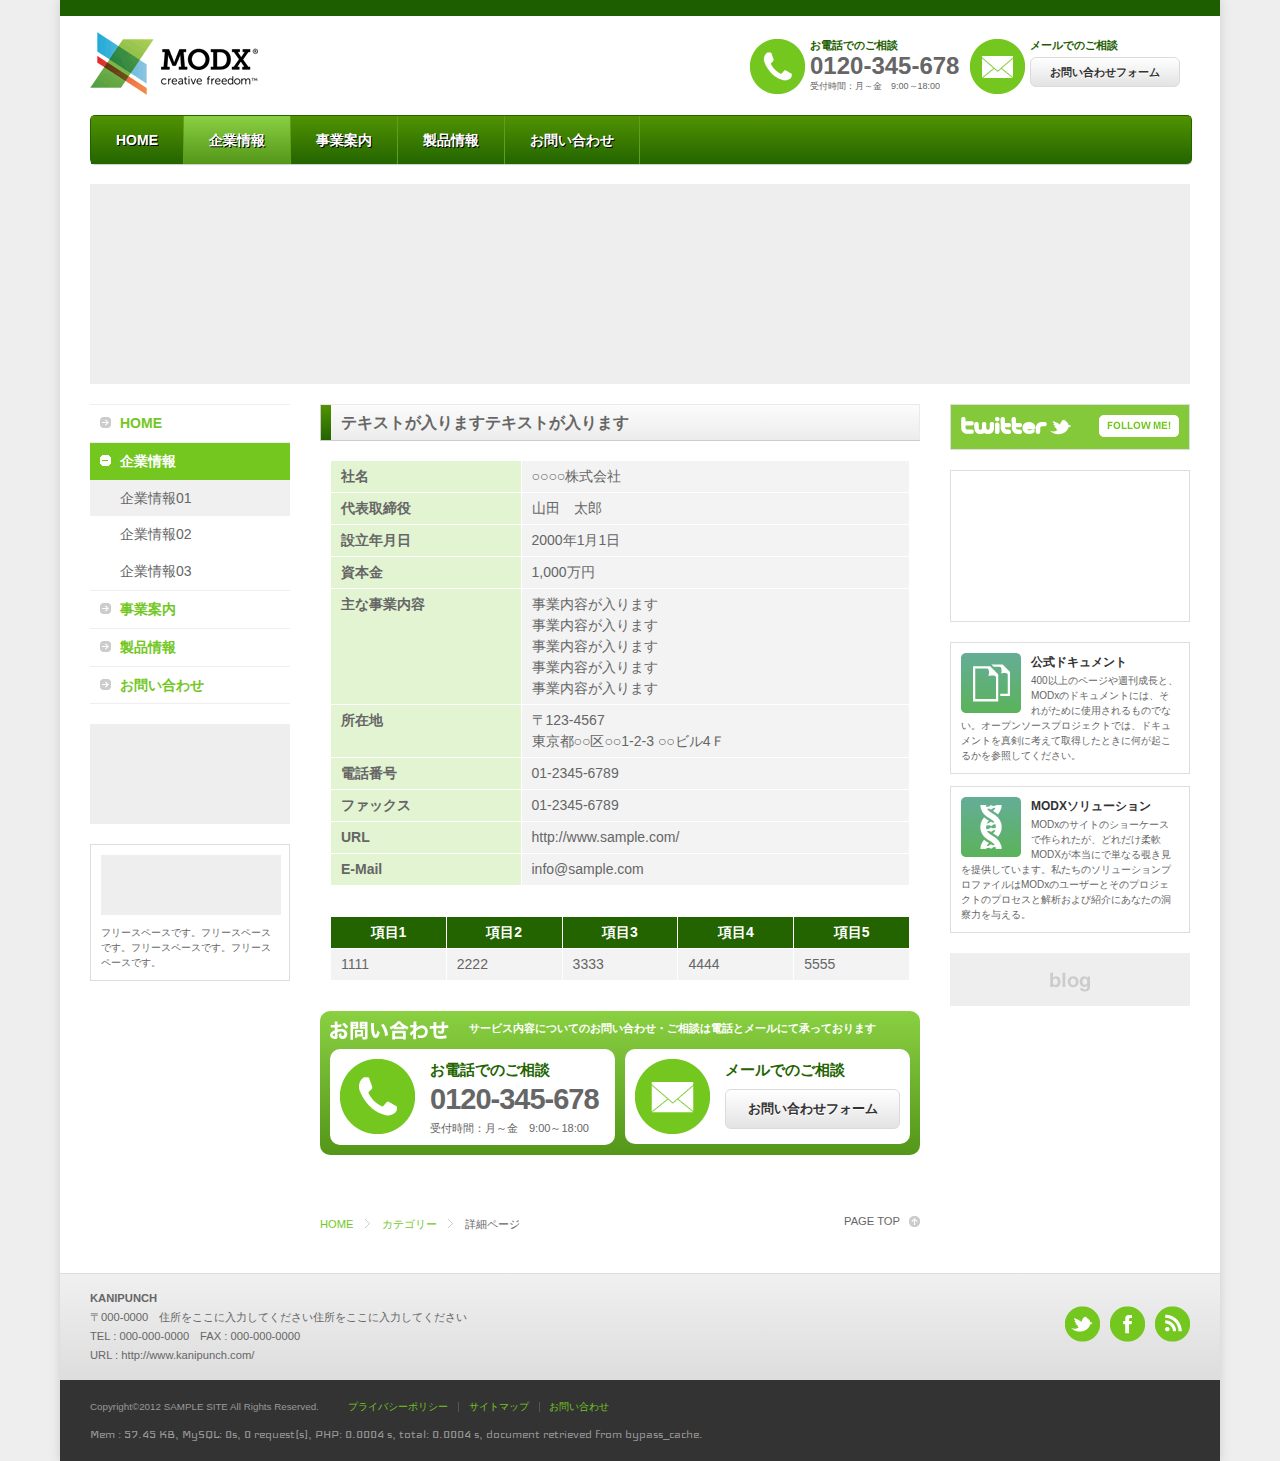
<file: company/index1.html>
<!doctype html>
<html dir="ltr" lang="ja">
<head>
<meta charset="UTF-8" />
<meta http-equiv="X-UA-Compatible" content="IE=edge,chrome=1">
<title>企業情報｜SAMPLE SITE</title>
<link rel="profile" href="http://gmpg.org/xfn/11/" />
<link rel="canonical" href="../index.html" />
<!--[if lt IE 9]><script type="text/javascript" src="../assets/templates/kanipunch/javascripts/html5shiv.js"></script><script type="text/javascript" src="../assets/templates/kanipunch/javascripts/css3-mediaqueries.js"></script><![endif]-->
<!--[if lt IE 10]><script type="text/javascript" src="../assets/templates/kanipunch/javascripts/PIE.js"></script><![endif]-->
<meta name="viewport" content="width=device-width, initial-scale=1, maximum-scale=1" />
<link rel="shortcut icon" href="../assets/templates/kanipunch/images/favicon.ico">
<link rel="stylesheet" href="../assets/templates/kanipunch/css/base.css" type="text/css" media="screen, projection" />
<link rel="stylesheet" href="../assets/templates/kanipunch/css/content.css" type="text/css" media="screen, projection" />
<link rel="stylesheet" href="../assets/templates/kanipunch/css/custom.css" type="text/css" media="screen, projection" />
<link rel="stylesheet" href="../assets/templates/kanipunch/css/skeleton.css" type="text/css" media="screen, projection" />
<link rel="stylesheet" href="../assets/templates/kanipunch/css/responsive.css" type="text/css" media="screen, projection" />
<link rel="stylesheet" href="http://fonts.googleapis.com/css?family=Iceland" type="text/css" media="screen, projection" />
<script type="text/javascript" src="../assets/templates/kanipunch/javascripts/jquery.js"></script>
<script type="text/javascript" src="../assets/templates/kanipunch/javascripts/jquery.plugin.js"></script>
<script type="text/javascript" src="../assets/templates/kanipunch/javascripts/kanipunch.js"></script>
</head>
<body>

<!-- Wrap -->
<div id="wrap" class="container"> 
	
	<a id="PageTop"></a>
	
	<!-- Header -->
	<header class="width_a columns">
		<div class="inner">
			<h1 id="site-title"><a href="../index.html">MODX</a></h1>
			<ul class="clearfix">
				<li><a href="tel:0123456789"><span class="icon_img"><img src="../assets/templates/kanipunch/images/header_inquiry01.png" title="お電話でのご相談"></span><span class="icon_label"><span class="title">お電話でのご相談</span><span class="number">0120-345-678</span><span class="opentime">受付時間：月～金　9:00～18:00</span></span></a></li>
				<li><a href="../inquiry/"><span class="icon_img"><img src="../assets/templates/kanipunch/images/header_inquiry02.png" title="メールでのご相談"></span><span class="icon_label"><span class="title">メールでのご相談</span><div>お問い合わせフォーム</div></span></a></li>
			</ul>
		</div>
	</header>
	<!--/Header-->
	
	<!--Navigation-->
	<nav class="row width_a columns">
		<div class="menu">
			<ul>
				<li><a href="../index.html">HOME</a></li>
				<li class="active"><a href="../company/">企業情報</a>
					<ul>
						<li><a href="../company/index1.html">企業情報01</a></li>
						<li><a href="../company/index2.html">企業情報02</a></li>
						<li><a href="../company/index3.html">企業情報03</a></li>
					</ul>
				</li>
				<li><a href="../service/">事業案内</a>
					<ul>
						<li><a href="../service/index1.html">事業案内01</a></li>
						<li><a href="../service/index2.html">事業案内02</a></li>
						<li><a href="../service/index3.html">事業案内03</a></li>
					</ul>
				</li>
				<li><a href="../product/">製品情報</a>
					<ul>
						<li><a href="../product/index1.html">製品情報01</a></li>
						<li><a href="../product/index2.html">製品情報02</a></li>
					</ul>
				</li>
				<li><a href="../inquiry/">お問い合わせ</a></li>
			</ul>
		</div>
	</nav>
	<!--/Navigation--> 
	
	<!-- MainImage -->
	<div id="main_image" class="row width_a columns"><img class="scale-with-grid" src="../assets/templates/kanipunch/images/sub_img.gif" alt="企業情報01" /></div>
	<!-- /MainImage --> 
	
	<!-- Sidebar -->
	<div id="sidebar" class="width_c columns">
		<div class="sidemenu">
			<ul>
				<li><a href="../index.html">HOME</a></li>
				<li class="active"><a href="../company/">企業情報</a>
					<ul>
						<li><a href="../company/index1.html">企業情報01</a></li>
						<li><a href="../company/index2.html">企業情報02</a></li>
						<li><a href="../company/index3.html">企業情報03</a></li>
					</ul>
				</li>
				<li><a href="../service/">事業案内</a>
					<ul>
						<li><a href="../service/index1.html">事業案内01</a></li>
						<li><a href="../service/index2.html">事業案内02</a></li>
						<li><a href="../service/index3.html">事業案内03</a></li>
					</ul>
				</li>
				<li><a href="../product/">製品情報</a>
					<ul>
						<li><a href="../product/index1.html">製品情報01</a></li>
						<li><a href="../product/index2.html">製品情報02</a></li>
					</ul>
				</li>
				<li><a href="../inquiry/">お問い合わせ</a></li>
			</ul>
		</div>
		<aside class="banner clearfix">
			<ul>
				<li><a href="http://modx.com/company/blog/2007/11/01/modx-the-most-promising-open-source-content-management-system/" target="_blank"><img src="../assets/templates/kanipunch/images/sample_banner01.gif" alt="Winner CMS AWARDS '07"></a></li>
			</ul>
		</aside>
		<aside class="free-space">
			<ul>
				<li><a href="http://forum.modx.jp/" target="_blank"><img src="../assets/templates/kanipunch/images/free-space_sample1.gif" alt="MODX Japan 日本公式フォーラム"></a>フリースペースです。フリースペースです。フリースペースです。フリースペースです。</li>
			</ul>
		</aside>
	</div>
	<!-- /Sidebar --> 
	
	<!-- Content -->
	<div id="content" class="width_b columns"> 
		<!-- Article -->
		<div class="entry">
			<div class="entry-content">
				<article>
					<h2><span>テキストが入りますテキストが入ります</span></h2>
					<div class="inner_box">
						<table class="table_style01" summary="会社概要">
							<tbody>
								<tr>
									<th>社名</th>
									<td>○○○○株式会社</td>
								</tr>
								<tr>
									<th>代表取締役</th>
									<td>山田　太郎</td>
								</tr>
								<tr>
									<th>設立年月日</th>
									<td>2000年1月1日</td>
								</tr>
								<tr>
									<th>資本金</th>
									<td>1,000万円</td>
								</tr>
								<tr>
									<th>主な事業内容</th>
									<td>事業内容が入ります<br />
										事業内容が入ります<br />
										事業内容が入ります<br />
										事業内容が入ります<br />
										事業内容が入ります</td>
								</tr>
								<tr>
									<th>所在地</th>
									<td>〒123-4567<br />
										東京都○○区○○1-2-3 ○○ビル4Ｆ</td>
								</tr>
								<tr>
									<th>電話番号</th>
									<td>01-2345-6789</td>
								</tr>
								<tr>
									<th>ファックス</th>
									<td>01-2345-6789</td>
								</tr>
								<tr>
									<th>URL</th>
									<td>http://www.sample.com/</td>
								</tr>
								<tr>
									<th>E-Mail</th>
									<td>info@sample.com</td>
								</tr>
							</tbody>
						</table>
					</div>
				</article>
				<article>
					<div class="inner_box">
						<table class="table_style01">
							<thead>
								<tr>
									<th>項目1</th>
									<th>項目2</th>
									<th>項目3</th>
									<th>項目4</th>
									<th>項目5</th>
								</tr>
							</thead>
							<tbody>
								<tr>
									<td>1111</td>
									<td>2222</td>
									<td>3333</td>
									<td>4444</td>
									<td>5555</td>
								</tr>
							</tbody>
						</table>
					</div>
				</article>
			</div>
		</div>
		<!-- /Article --> 
		
		<!-- Inquiry -->
		<div class="inquiry_banner">
			<div class="clearfix">
				<h3><img src="../assets/templates/kanipunch/images/inquiry_banner_title.png" title="お問い合わせ"></h3>
				<p>サービス内容についてのお問い合わせ・ご相談は電話とメールにて承っております</p>
			</div>
			<ul class="clearfix">
				<li id="inquiry_tel"><a href="tel:0123456789" class="clearfix"><span class="icon_img"><img src="../assets/templates/kanipunch/images/inquiry_banner_tel_btn.png" title="お電話でのご相談"></span><span class="icon_label"><span class="title">お電話でのご相談</span><span class="number">0120-345-678</span><span class="opentime">受付時間：月～金　9:00～18:00</span></span></a></li>
				<li id="inquiry_mail"><a href="../inquiry/" class="clearfix"><span class="icon_img"><img src="../assets/templates/kanipunch/images/inquiry_banner_mail_btn.png" title="メールでのご相談"></span><span class="icon_label"><span class="title">メールでのご相談</span><div>お問い合わせフォーム</div></span></a></li>
			</ul>
		</div>
		<!-- /Inquiry -->
		
		<!-- BreadCrumb -->
		<section class="breadcrumb clearfix">
			<ul class="clearfix">
				<li><a href="./">HOME</a></li>
				<li><a href="#">カテゴリー</a></li>
				<li>詳細ページ</li>
			</ul>
			<div class="pagetop"><a href="#PageTop">PAGE TOP</a></div>
		</section>
		<!-- /BreadCrumb --> 
		
	</div>
	<!-- /Content --> 
	
	<!-- SNS -->
	<div id="sns_widget">
		<section class="twitter">
			<div id="include_twitter">
				<div class="clearfix">
					<h3><img src="../assets/templates/kanipunch/images/twitter_logo.png" alt="twitter"></h3>
					<div><a href="https://twitter.com/modx_ja/" target="_blank"><img src="../assets/templates/kanipunch/images/twitter_btn.png" alt="FOLLOW ME"></a></div>
				</div>
				<div id="twitter_inner">
					<div class="tweet"></div>
				</div>
			</div>
		</section>
		<section class="facebook">
			<iframe src="http://www.facebook.com/plugins/likebox.php?href=http%3A%2F%2Fwww.facebook.com%2Fmodxjapan&amp;colorscheme=light&amp;show_faces=true&amp;border_color&amp;stream=false&amp;header=false" scrolling="no" frameborder="0" style="width:101%;height:100%;border:none; background:white;" allowtransparency="true" class="iframe-class"></iframe>
		</section>
		<aside class="free-space clearfix">
			<ul>
				<li class="clearfix"><img src="../assets/templates/kanipunch/images/free-space_sample2-2.jpg" alt="公式ドキュメント"><div><strong>公式ドキュメント</strong><span>400以上のページや週刊成長と、MODxのドキュメントには、それがために使用されるものでない。オープンソースプロジェクトでは、ドキュメントを真剣に考えて取得したときに何が起こるかを参照してください。</span></div></li>
				<li class="clearfix"><img src="../assets/templates/kanipunch/images/free-space_sample2-3.jpg" alt="MODXソリューション"><div><strong>MODXソリューション</strong><span>MODxのサイトのショーケースで作られたが、どれだけ柔軟MODXが本当にで単なる覗き見を提供しています。私たちのソリューションプロファイルはMODxのユーザーとそのプロジェクトのプロセスと解析および紹介にあなたの洞察力を与える。</span></div></li>
			</ul>
		</aside>
		<aside class="banner clearfix">
			<ul>
				<li><a href="http://modx.jp/blog.html" target="_blank"><img src="../assets/templates/kanipunch/images/sample_banner03.gif" alt="Blog"></a></li>
			</ul>
		</aside>
	</div>
	<!-- /SNS -->
	
	<div class="clear"></div>
	
	<!--Footer-->
	<footer>
		<div id="site_info" class="clearfix">
			<div class="clearfix width_a columns">
				<dl>
					<dt>KANIPUNCH</dt>
					<dd>〒000-0000　住所をここに入力してください住所をここに入力してください<br />TEL : 000-000-0000　FAX : 000-000-0000<br>URL : <a href="http://www.kanipunch.com/" target="_blank">http://www.kanipunch.com/</a></dd>
				</dl>
				<ul id="sns_icon" class="clearfix">
					<li><a href="https://twitter.com/" title="Twitter"><img src="../assets/templates/kanipunch/images/sns_circle01.png" alt="twitter"></a></li>
					<li><a href="https://www.facebook.com/" title="Facebook"><img src="../assets/templates/kanipunch/images/sns_circle02.png" alt="facebook"></a></li>
					<li><a href="#" target="_blank"><img src="../assets/templates/kanipunch/images/sns_circle03.png" alt="rss"></a></li>
				</ul>
			</div>
		</div>
		<div id="copyright" class="clearfix">
			<div class="clearfix width_a columns">
				<address>
				Copyright&copy;2012 SAMPLE SITE All Rights Reserved.
				</address>
				<ul id="footer_menu" class="clearfix">
					<li><a href="#">プライバシーポリシー</a></li>
					<li><a href="#">サイトマップ</a></li>
					<li><a href="../inquiry/">お問い合わせ</a></li>
				</ul>
			</div>
			<p class="status width_a columns">Mem : 57.45 KB, MySQL: 0s, 0 request(s), PHP: 0.0004 s, total: 0.0004 s, document retrieved from bypass_cache.</p>
		</div>
		<script type="text/javascript" src="../assets/templates/kanipunch/javascripts/jquery.formalize.min.js"></script> 
	</footer>
	<!--/Footer--> 
	
</div>
<!--/Wrap-->

</body>
<!--
----------------------------------------------------------------------
* Theme Name: KANIPUNCH RESPONSIVE for MODX
* Theme URI: http://kanipunch.com/MODX/responsive/
* Description: A basic MODX theme based on Skeleton.
* Version: 1.0
* Author: KANIPUNCH
* Author URI: www.kanipunch.com
* License: MIT
* License URI: http://www.opensource.org/licenses/mit-license.php
* Copyright 2012, KANIPUNCH
* 11/22/2012
----------------------------------------------------------------------
* Skeleton V1.0.3
* Copyright 2011, Dave Gamache
* www.getskeleton.com
* Free to use under the MIT license.
* http://www.opensource.org/licenses/mit-license.php
* 7/17/2011
----------------------------------------------------------------------
-->
</html>
</file>
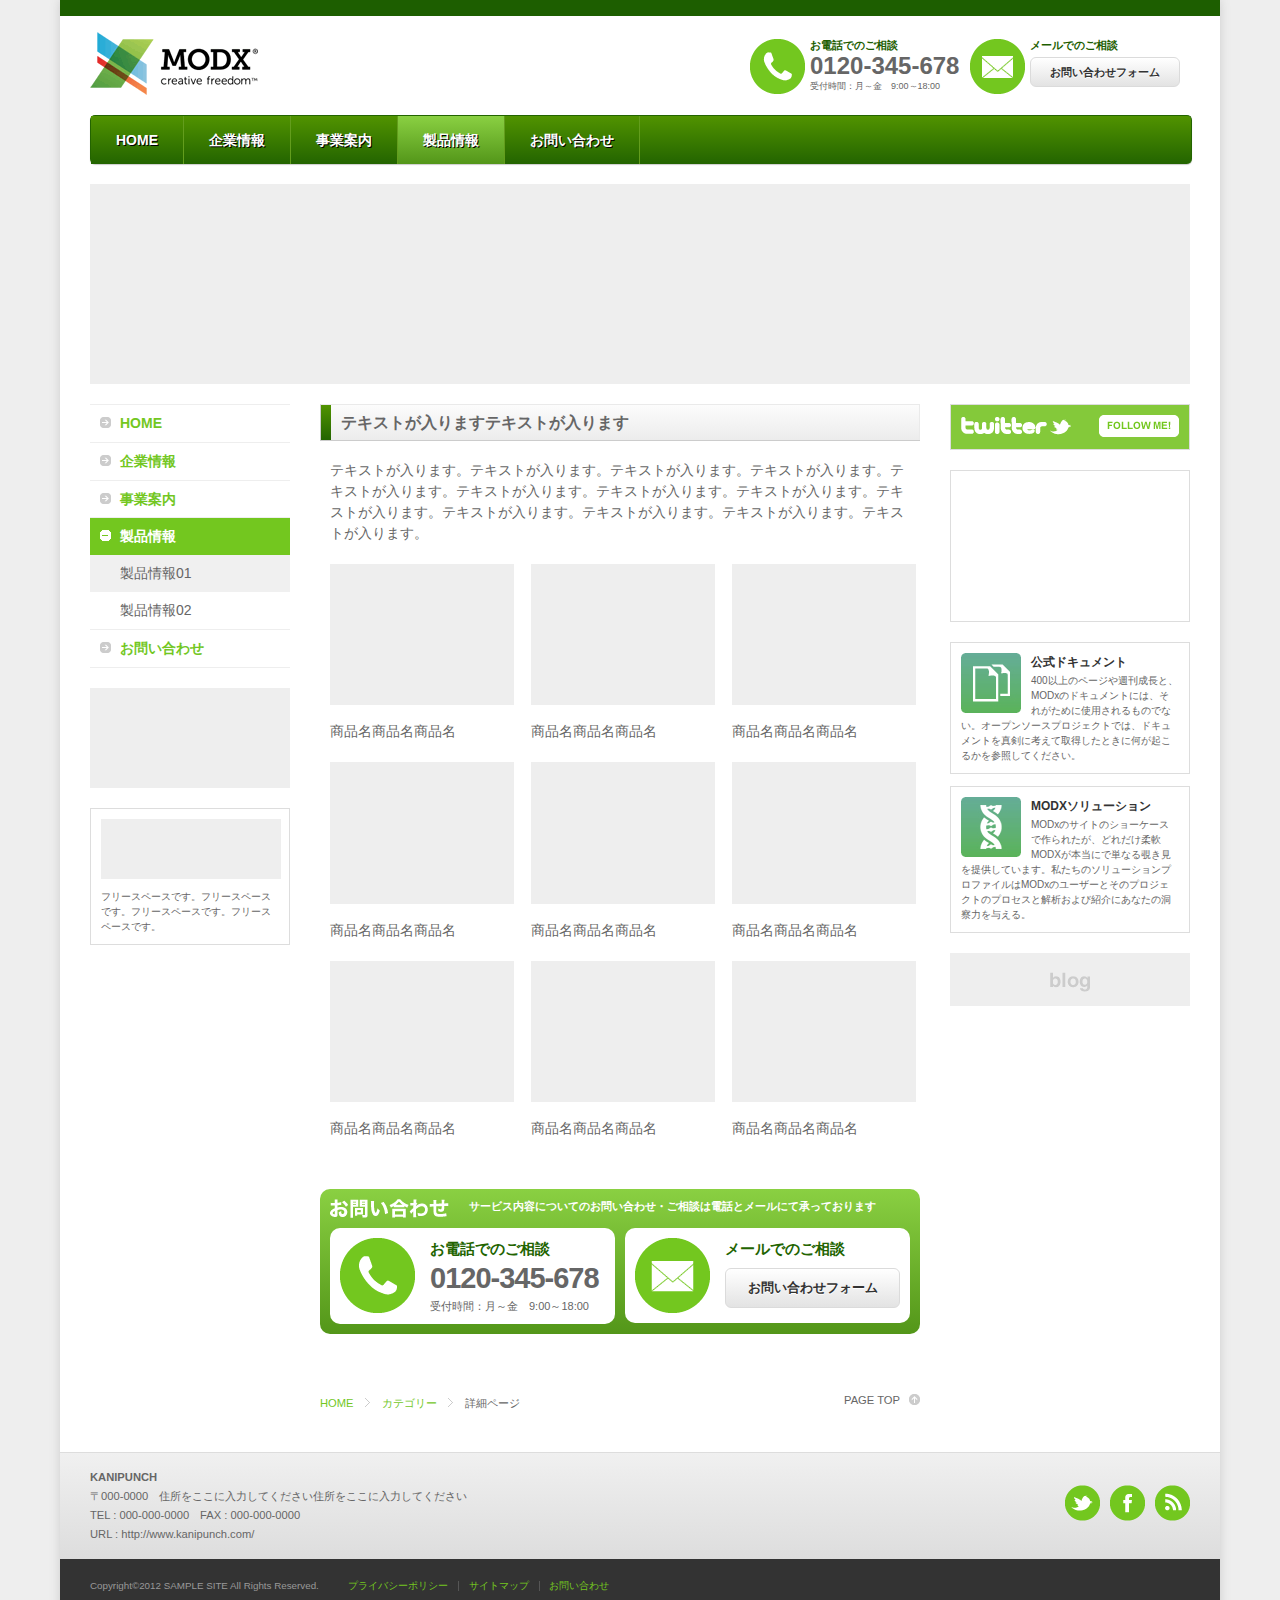
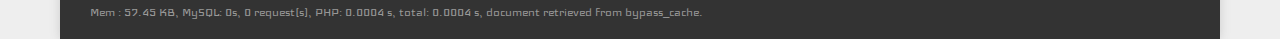
<file: product/index1.html>
<!doctype html>
<html dir="ltr" lang="ja">
<head>
<meta charset="UTF-8" />
<meta http-equiv="X-UA-Compatible" content="IE=edge,chrome=1">
<title>製品情報｜SAMPLE SITE</title>
<link rel="profile" href="http://gmpg.org/xfn/11/" />
<link rel="canonical" href="../index.html" />
<!--[if lt IE 9]><script type="text/javascript" src="../assets/templates/kanipunch/javascripts/html5shiv.js"></script><script type="text/javascript" src="../assets/templates/kanipunch/javascripts/css3-mediaqueries.js"></script><![endif]-->
<!--[if lt IE 10]><script type="text/javascript" src="../assets/templates/kanipunch/javascripts/PIE.js"></script><![endif]-->
<meta name="viewport" content="width=device-width, initial-scale=1, maximum-scale=1" />
<link rel="shortcut icon" href="../assets/templates/kanipunch/images/favicon.ico">
<link rel="stylesheet" href="../assets/templates/kanipunch/css/base.css" type="text/css" media="screen, projection" />
<link rel="stylesheet" href="../assets/templates/kanipunch/css/content.css" type="text/css" media="screen, projection" />
<link rel="stylesheet" href="../assets/templates/kanipunch/css/custom.css" type="text/css" media="screen, projection" />
<link rel="stylesheet" href="../assets/templates/kanipunch/css/skeleton.css" type="text/css" media="screen, projection" />
<link rel="stylesheet" href="../assets/templates/kanipunch/css/responsive.css" type="text/css" media="screen, projection" />
<link rel="stylesheet" href="http://fonts.googleapis.com/css?family=Iceland" type="text/css" media="screen, projection" />
<script type="text/javascript" src="../assets/templates/kanipunch/javascripts/jquery.js"></script>
<script type="text/javascript" src="../assets/templates/kanipunch/javascripts/jquery.plugin.js"></script>
<script type="text/javascript" src="../assets/templates/kanipunch/javascripts/kanipunch.js"></script>
</head>
<body>

<!-- Wrap -->
<div id="wrap" class="container"> 
	
	<a id="PageTop"></a>
	
	<!-- Header -->
	<header class="width_a columns">
		<div class="inner">
			<h1 id="site-title"><a href="../index.html">MODX</a></h1>
			<ul class="clearfix">
				<li><a href="tel:0123456789"><span class="icon_img"><img src="../assets/templates/kanipunch/images/header_inquiry01.png" title="お電話でのご相談"></span><span class="icon_label"><span class="title">お電話でのご相談</span><span class="number">0120-345-678</span><span class="opentime">受付時間：月～金　9:00～18:00</span></span></a></li>
				<li><a href="../inquiry/"><span class="icon_img"><img src="../assets/templates/kanipunch/images/header_inquiry02.png" title="メールでのご相談"></span><span class="icon_label"><span class="title">メールでのご相談</span><div>お問い合わせフォーム</div></span></a></li>
			</ul>
		</div>
	</header>
	<!--/Header-->
	
	<!--Navigation-->
	<nav class="row width_a columns">
		<div class="menu">
			<ul>
				<li><a href="../index.html">HOME</a></li>
				<li><a href="../company/">企業情報</a>
					<ul>
						<li><a href="../company/index1.html">企業情報01</a></li>
						<li><a href="../company/index2.html">企業情報02</a></li>
						<li><a href="../company/index3.html">企業情報03</a></li>
					</ul>
				</li>
				<li><a href="../service/">事業案内</a>
					<ul>
						<li><a href="../service/index1.html">事業案内01</a></li>
						<li><a href="../service/index2.html">事業案内02</a></li>
						<li><a href="../service/index3.html">事業案内03</a></li>
					</ul>
				</li>
				<li class="active"><a href="../product/">製品情報</a>
					<ul>
						<li><a href="../product/index1.html">製品情報01</a></li>
						<li><a href="../product/index2.html">製品情報02</a></li>
					</ul>
				</li>
				<li><a href="../inquiry/">お問い合わせ</a></li>
			</ul>
		</div>
	</nav>
	<!--/Navigation--> 
	
	<!-- MainImage -->
	<div id="main_image" class="row width_a columns"><img class="scale-with-grid" src="../assets/templates/kanipunch/images/sub_img.gif" alt="製品情報" /></div>
	<!-- /MainImage -->
	
	<!-- Sidebar -->
	<div id="sidebar" class="width_c columns">
		<div class="sidemenu">
			<ul>
				<li><a href="../index.html">HOME</a></li>
				<li><a href="../company/">企業情報</a>
					<ul>
						<li><a href="../company/index1.html">企業情報01</a></li>
						<li><a href="../company/index2.html">企業情報02</a></li>
						<li><a href="../company/index3.html">企業情報03</a></li>
					</ul>
				</li>
				<li><a href="../service/">事業案内</a>
					<ul>
						<li><a href="../service/index1.html">事業案内01</a></li>
						<li><a href="../service/index2.html">事業案内02</a></li>
						<li><a href="../service/index3.html">事業案内03</a></li>
					</ul>
				</li>
				<li class="active"><a href="../product/">製品情報</a>
					<ul>
						<li><a href="../product/index1.html">製品情報01</a></li>
						<li><a href="../product/index2.html">製品情報02</a></li>
					</ul>
				</li>
				<li><a href="../inquiry/">お問い合わせ</a></li>
			</ul>
		</div>
		<aside class="banner clearfix">
			<ul>
				<li><a href="http://modx.com/company/blog/2007/11/01/modx-the-most-promising-open-source-content-management-system/" target="_blank"><img src="../assets/templates/kanipunch/images/sample_banner01.gif" alt="Winner CMS AWARDS '07"></a></li>
			</ul>
		</aside>
		<aside class="free-space">
			<ul>
				<li><a href="http://forum.modx.jp/" target="_blank"><img src="../assets/templates/kanipunch/images/free-space_sample1.gif" alt="MODX Japan 日本公式フォーラム"></a>フリースペースです。フリースペースです。フリースペースです。フリースペースです。</li>
			</ul>
		</aside>
	</div>
	<!-- /Sidebar --> 
	
	<!-- Content -->
	<div id="content" class="width_b columns"> 
		<!-- Article -->
		<div class="entry">
			<div class="entry-content">
				<article>
					<h2><span>テキストが入りますテキストが入ります</span></h2>
					<div class="inner_box">
					<p>テキストが入ります。テキストが入ります。テキストが入ります。テキストが入ります。テキストが入ります。テキストが入ります。テキストが入ります。テキストが入ります。テキストが入ります。テキストが入ります。テキストが入ります。テキストが入ります。テキストが入ります。</p>
					<div class="one_third"><img title="sample_img01" src="../assets/templates/kanipunch/images/sample_img05.gif" alt="sample_img01" width="184" /><br />商品名商品名商品名</div>
					<div class="one_third"><img title="sample_img01" src="../assets/templates/kanipunch/images/sample_img05.gif" alt="sample_img01" width="184" /><br />商品名商品名商品名</div>
					<div class="one_third last"><img title="sample_img01" src="../assets/templates/kanipunch/images/sample_img05.gif" alt="sample_img01" width="184" /><br />商品名商品名商品名</div>
					<div class="one_third"><img title="sample_img01" src="../assets/templates/kanipunch/images/sample_img05.gif" alt="sample_img01" width="184" /><br />商品名商品名商品名</div>
					<div class="one_third"><img title="sample_img01" src="../assets/templates/kanipunch/images/sample_img05.gif" alt="sample_img01" width="184" /><br />商品名商品名商品名</div>
					<div class="one_third last"><img title="sample_img01" src="../assets/templates/kanipunch/images/sample_img05.gif" alt="sample_img01" width="184" /><br />商品名商品名商品名</div>
					<div class="one_third"><img title="sample_img01" src="../assets/templates/kanipunch/images/sample_img05.gif" alt="sample_img01" width="184" /><br />商品名商品名商品名</div>
					<div class="one_third"><img title="sample_img01" src="../assets/templates/kanipunch/images/sample_img05.gif" alt="sample_img01" width="184" /><br />商品名商品名商品名</div>
					<div class="one_third last"><img title="sample_img01" src="../assets/templates/kanipunch/images/sample_img05.gif" alt="sample_img01" width="184" /><br />商品名商品名商品名</div>
					</div>
				</article>
			</div>
		</div>
		<!-- /Article --> 
		
		<!-- Inquiry -->
		<div class="inquiry_banner">
			<div class="clearfix">
				<h3><img src="../assets/templates/kanipunch/images/inquiry_banner_title.png" title="お問い合わせ"></h3>
				<p>サービス内容についてのお問い合わせ・ご相談は電話とメールにて承っております</p>
			</div>
			<ul class="clearfix">
				<li id="inquiry_tel"><a href="tel:0123456789" class="clearfix"><span class="icon_img"><img src="../assets/templates/kanipunch/images/inquiry_banner_tel_btn.png" title="お電話でのご相談"></span><span class="icon_label"><span class="title">お電話でのご相談</span><span class="number">0120-345-678</span><span class="opentime">受付時間：月～金　9:00～18:00</span></span></a></li>
				<li id="inquiry_mail"><a href="../inquiry/" class="clearfix"><span class="icon_img"><img src="../assets/templates/kanipunch/images/inquiry_banner_mail_btn.png" title="メールでのご相談"></span><span class="icon_label"><span class="title">メールでのご相談</span><div>お問い合わせフォーム</div></span></a></li>
			</ul>
		</div>
		<!-- /Inquiry -->
		
		<!-- BreadCrumb -->
		<section class="breadcrumb clearfix">
			<ul class="clearfix">
				<li><a href="./">HOME</a></li>
				<li><a href="#">カテゴリー</a></li>
				<li>詳細ページ</li>
			</ul>
			<div class="pagetop"><a href="#PageTop">PAGE TOP</a></div>
		</section>
		<!-- /BreadCrumb --> 
		
	</div>
	<!-- /Content --> 
	
	<!-- SNS -->
	<div id="sns_widget">
		<section class="twitter">
			<div id="include_twitter">
				<div class="clearfix">
					<h3><img src="../assets/templates/kanipunch/images/twitter_logo.png" alt="twitter"></h3>
					<div><a href="https://twitter.com/modx_ja/" target="_blank"><img src="../assets/templates/kanipunch/images/twitter_btn.png" alt="FOLLOW ME"></a></div>
				</div>
				<div id="twitter_inner">
					<div class="tweet"></div>
				</div>
			</div>
		</section>
		<section class="facebook">
			<iframe src="http://www.facebook.com/plugins/likebox.php?href=http%3A%2F%2Fwww.facebook.com%2Fmodxjapan&amp;colorscheme=light&amp;show_faces=true&amp;border_color&amp;stream=false&amp;header=false" scrolling="no" frameborder="0" style="width:101%;height:100%;border:none; background:white;" allowtransparency="true" class="iframe-class"></iframe>
		</section>
		<aside class="free-space clearfix">
			<ul>
				<li class="clearfix"><img src="../assets/templates/kanipunch/images/free-space_sample2-2.jpg" alt="公式ドキュメント"><div><strong>公式ドキュメント</strong><span>400以上のページや週刊成長と、MODxのドキュメントには、それがために使用されるものでない。オープンソースプロジェクトでは、ドキュメントを真剣に考えて取得したときに何が起こるかを参照してください。</span></div></li>
				<li class="clearfix"><img src="../assets/templates/kanipunch/images/free-space_sample2-3.jpg" alt="MODXソリューション"><div><strong>MODXソリューション</strong><span>MODxのサイトのショーケースで作られたが、どれだけ柔軟MODXが本当にで単なる覗き見を提供しています。私たちのソリューションプロファイルはMODxのユーザーとそのプロジェクトのプロセスと解析および紹介にあなたの洞察力を与える。</span></div></li>
			</ul>
		</aside>
		<aside class="banner clearfix">
			<ul>
				<li><a href="http://modx.jp/blog.html" target="_blank"><img src="../assets/templates/kanipunch/images/sample_banner03.gif" alt="Blog"></a></li>
			</ul>
		</aside>
	</div>
	<!-- /SNS -->
	
	<div class="clear"></div>
	
	<!--Footer-->
	<footer>
		<div id="site_info" class="clearfix">
			<div class="clearfix width_a columns">
				<dl>
					<dt>KANIPUNCH</dt>
					<dd>〒000-0000　住所をここに入力してください住所をここに入力してください<br />TEL : 000-000-0000　FAX : 000-000-0000<br>URL : <a href="http://www.kanipunch.com/" target="_blank">http://www.kanipunch.com/</a></dd>
				</dl>
				<ul id="sns_icon" class="clearfix">
					<li><a href="https://twitter.com/" title="Twitter"><img src="../assets/templates/kanipunch/images/sns_circle01.png" alt="twitter"></a></li>
					<li><a href="https://www.facebook.com/" title="Facebook"><img src="../assets/templates/kanipunch/images/sns_circle02.png" alt="facebook"></a></li>
					<li><a href="#" target="_blank"><img src="../assets/templates/kanipunch/images/sns_circle03.png" alt="rss"></a></li>
				</ul>
			</div>
		</div>
		<div id="copyright" class="clearfix">
			<div class="clearfix width_a columns">
				<address>
				Copyright&copy;2012 SAMPLE SITE All Rights Reserved.
				</address>
				<ul id="footer_menu" class="clearfix">
					<li><a href="#">プライバシーポリシー</a></li>
					<li><a href="#">サイトマップ</a></li>
					<li><a href="../inquiry/">お問い合わせ</a></li>
				</ul>
			</div>
			<p class="status width_a columns">Mem : 57.45 KB, MySQL: 0s, 0 request(s), PHP: 0.0004 s, total: 0.0004 s, document retrieved from bypass_cache.</p>
		</div>
		<script type="text/javascript" src="../assets/templates/kanipunch/javascripts/jquery.formalize.min.js"></script> 
	</footer>
	<!--/Footer--> 
	
</div>
<!--/Wrap-->

</body>
<!--
----------------------------------------------------------------------
* Theme Name: KANIPUNCH RESPONSIVE for MODX
* Theme URI: http://kanipunch.com/MODX/responsive/
* Description: A basic MODX theme based on Skeleton.
* Version: 1.0
* Author: KANIPUNCH
* Author URI: www.kanipunch.com
* License: MIT
* License URI: http://www.opensource.org/licenses/mit-license.php
* Copyright 2012, KANIPUNCH
* 11/22/2012
----------------------------------------------------------------------
* Skeleton V1.0.3
* Copyright 2011, Dave Gamache
* www.getskeleton.com
* Free to use under the MIT license.
* http://www.opensource.org/licenses/mit-license.php
* 7/17/2011
----------------------------------------------------------------------
-->
</html>
</file>
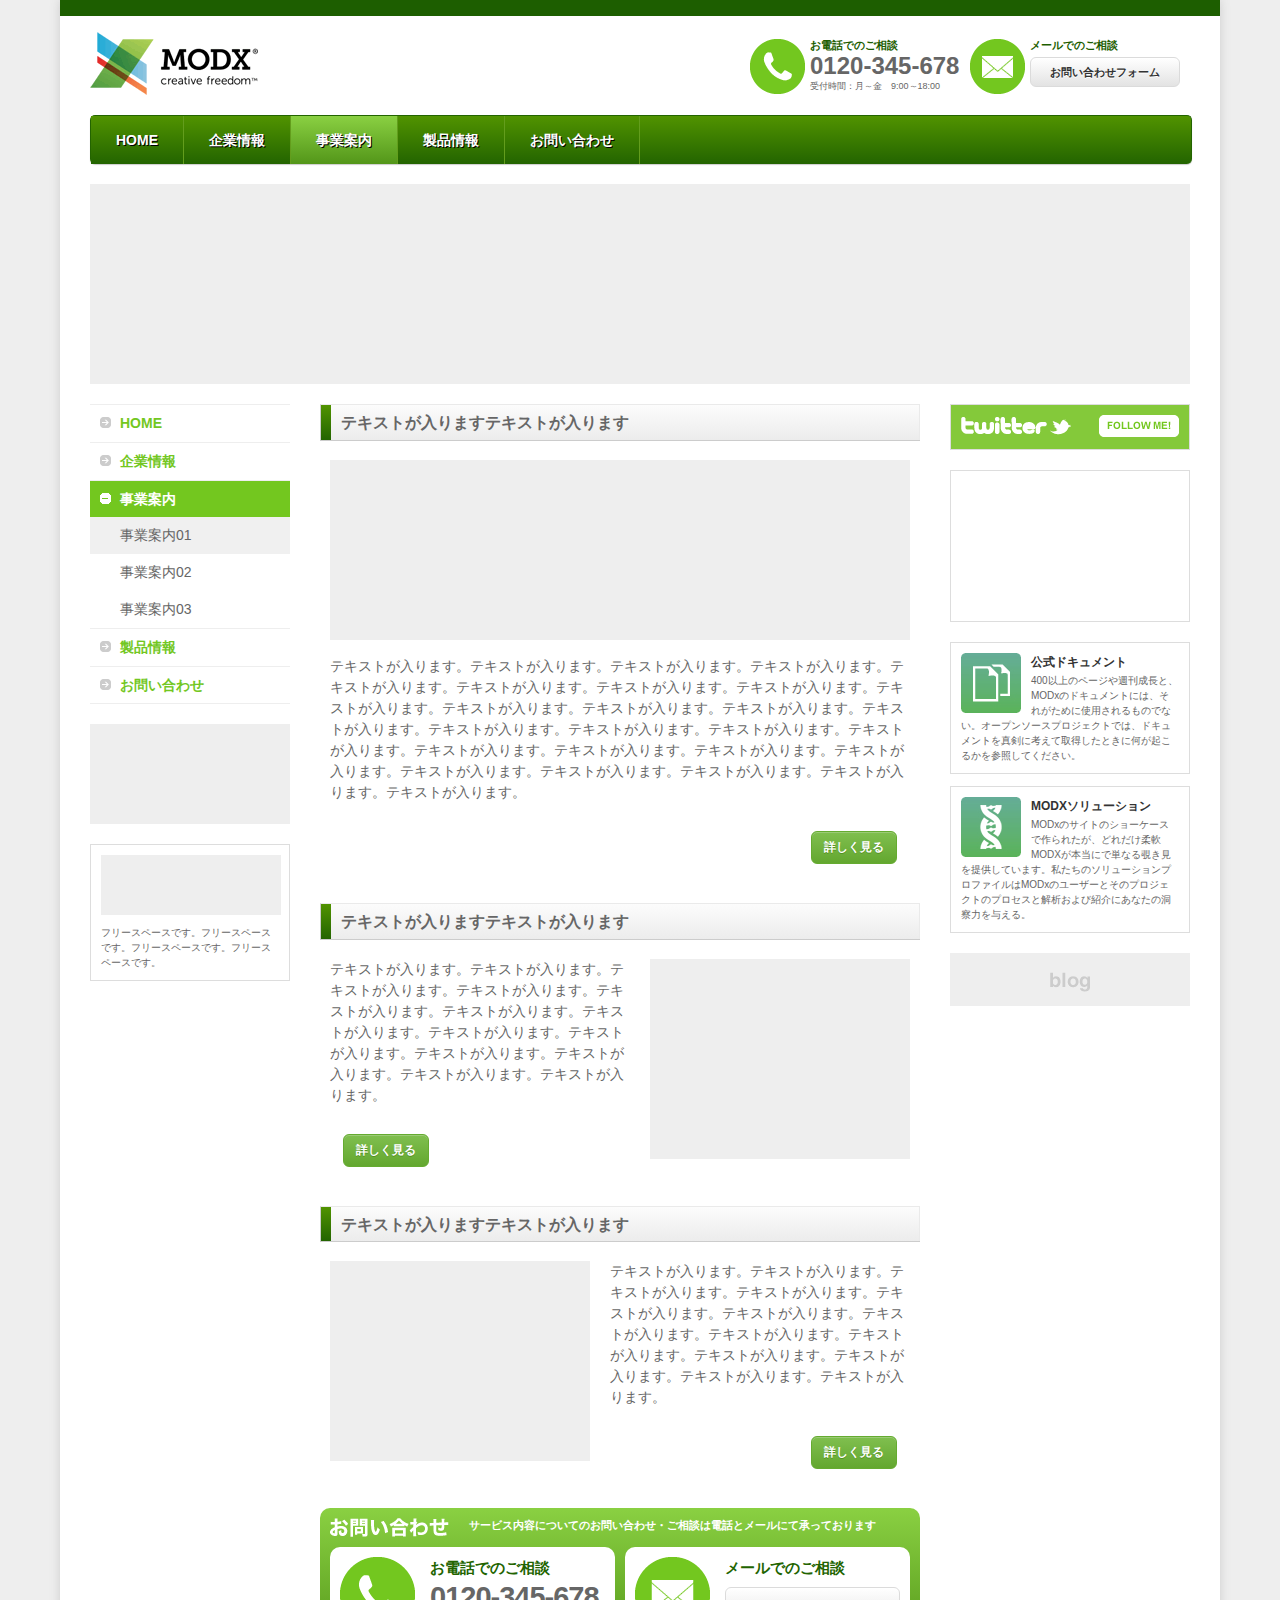
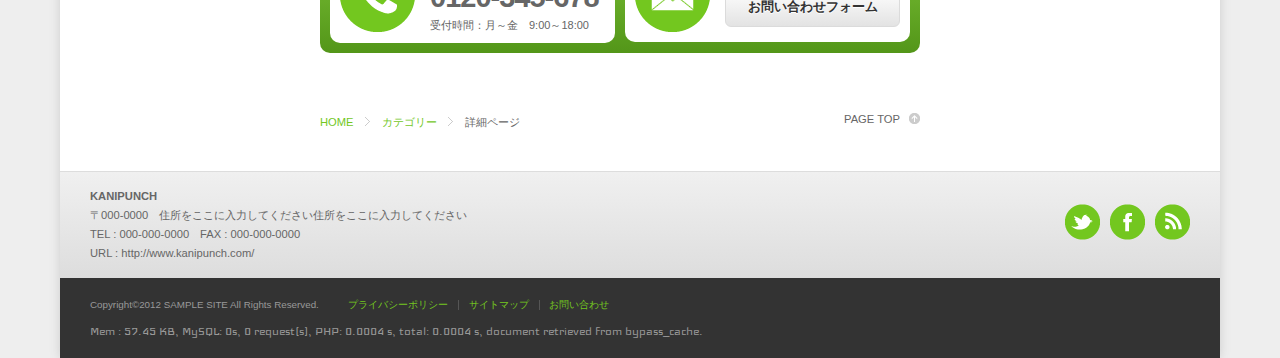
<file: service/index1.html>
<!doctype html>
<html dir="ltr" lang="ja">
<head>
<meta charset="UTF-8" />
<meta http-equiv="X-UA-Compatible" content="IE=edge,chrome=1">
<title>事業案内｜SAMPLE SITE</title>
<link rel="profile" href="http://gmpg.org/xfn/11/" />
<link rel="canonical" href="../index.html" />
<!--[if lt IE 9]><script type="text/javascript" src="../assets/templates/kanipunch/javascripts/html5shiv.js"></script><script type="text/javascript" src="../assets/templates/kanipunch/javascripts/css3-mediaqueries.js"></script><![endif]-->
<!--[if lt IE 10]><script type="text/javascript" src="../assets/templates/kanipunch/javascripts/PIE.js"></script><![endif]-->
<meta name="viewport" content="width=device-width, initial-scale=1, maximum-scale=1" />
<link rel="shortcut icon" href="../assets/templates/kanipunch/images/favicon.ico">
<link rel="stylesheet" href="../assets/templates/kanipunch/css/base.css" type="text/css" media="screen, projection" />
<link rel="stylesheet" href="../assets/templates/kanipunch/css/content.css" type="text/css" media="screen, projection" />
<link rel="stylesheet" href="../assets/templates/kanipunch/css/custom.css" type="text/css" media="screen, projection" />
<link rel="stylesheet" href="../assets/templates/kanipunch/css/skeleton.css" type="text/css" media="screen, projection" />
<link rel="stylesheet" href="../assets/templates/kanipunch/css/responsive.css" type="text/css" media="screen, projection" />
<link rel="stylesheet" href="http://fonts.googleapis.com/css?family=Iceland" type="text/css" media="screen, projection" />
<script type="text/javascript" src="../assets/templates/kanipunch/javascripts/jquery.js"></script>
<script type="text/javascript" src="../assets/templates/kanipunch/javascripts/jquery.plugin.js"></script>
<script type="text/javascript" src="../assets/templates/kanipunch/javascripts/kanipunch.js"></script>
</head>
<body>

<!-- Wrap -->
<div id="wrap" class="container"> 
	
	<a id="PageTop"></a>
	
	<!-- Header -->
	<header class="width_a columns">
		<div class="inner">
			<h1 id="site-title"><a href="../index.html">MODX</a></h1>
			<ul class="clearfix">
				<li><a href="tel:0123456789"><span class="icon_img"><img src="../assets/templates/kanipunch/images/header_inquiry01.png" title="お電話でのご相談"></span><span class="icon_label"><span class="title">お電話でのご相談</span><span class="number">0120-345-678</span><span class="opentime">受付時間：月～金　9:00～18:00</span></span></a></li>
				<li><a href="../inquiry/"><span class="icon_img"><img src="../assets/templates/kanipunch/images/header_inquiry02.png" title="メールでのご相談"></span><span class="icon_label"><span class="title">メールでのご相談</span><div>お問い合わせフォーム</div></span></a></li>
			</ul>
		</div>
	</header>
	<!--/Header-->
	
	<!--Navigation-->
	<nav class="row width_a columns">
		<div class="menu">
			<ul>
				<li><a href="../index.html">HOME</a></li>
				<li><a href="../company/">企業情報</a>
					<ul>
						<li><a href="../company/index1.html">企業情報01</a></li>
						<li><a href="../company/index2.html">企業情報02</a></li>
						<li><a href="../company/index3.html">企業情報03</a></li>
					</ul>
				</li>
				<li class="active"><a href="../service/">事業案内</a>
					<ul>
						<li><a href="../service/index1.html">事業案内01</a></li>
						<li><a href="../service/index2.html">事業案内02</a></li>
						<li><a href="../service/index3.html">事業案内03</a></li>
					</ul>
				</li>
				<li><a href="../product/">製品情報</a>
					<ul>
						<li><a href="../product/index1.html">製品情報01</a></li>
						<li><a href="../product/index2.html">製品情報02</a></li>
					</ul>
				</li>
				<li><a href="../inquiry/">お問い合わせ</a></li>
			</ul>
		</div>
	</nav>
	<!--/Navigation--> 
	
	<!-- MainImage -->
	<div id="main_image" class="row width_a columns"><img class="scale-with-grid" src="../assets/templates/kanipunch/images/sub_img.gif" alt="事業案内" /></div>
	<!-- /MainImage -->
	
	<!-- Sidebar -->
	<div id="sidebar" class="width_c columns">
		<div class="sidemenu">
			<ul>
				<li><a href="../index.html">HOME</a></li>
				<li><a href="../company/">企業情報</a>
					<ul>
						<li><a href="../company/index1.html">企業情報01</a></li>
						<li><a href="../company/index2.html">企業情報02</a></li>
						<li><a href="../company/index3.html">企業情報03</a></li>
					</ul>
				</li>
				<li class="active"><a href="../service/">事業案内</a>
					<ul>
						<li><a href="../service/index1.html">事業案内01</a></li>
						<li><a href="../service/index2.html">事業案内02</a></li>
						<li><a href="../service/index3.html">事業案内03</a></li>
					</ul>
				</li>
				<li><a href="../product/">製品情報</a>
					<ul>
						<li><a href="../product/index1.html">製品情報01</a></li>
						<li><a href="../product/index2.html">製品情報02</a></li>
					</ul>
				</li>
				<li><a href="../inquiry/">お問い合わせ</a></li>
			</ul>
		</div>
		<aside class="banner clearfix">
			<ul>
				<li><a href="http://modx.com/company/blog/2007/11/01/modx-the-most-promising-open-source-content-management-system/" target="_blank"><img src="../assets/templates/kanipunch/images/sample_banner01.gif" alt="Winner CMS AWARDS '07"></a></li>
			</ul>
		</aside>
		<aside class="free-space">
			<ul>
				<li><a href="http://forum.modx.jp/" target="_blank"><img src="../assets/templates/kanipunch/images/free-space_sample1.gif" alt="MODX Japan 日本公式フォーラム"></a>フリースペースです。フリースペースです。フリースペースです。フリースペースです。</li>
			</ul>
		</aside>
	</div>
	<!-- /Sidebar --> 
	
	<!-- Content -->
	<div id="content" class="width_b columns"> 
		<!-- Article -->
		<div class="entry">
			<div class="entry-content">
				<article>
					<h2><span>テキストが入りますテキストが入ります</span></h2>
					<div class="inner_box">
						<p><img class="full_width_img" title="sample_img01" src="../assets/templates/kanipunch/images/sample_img04.gif" alt="sample_img04" />テキストが入ります。テキストが入ります。テキストが入ります。テキストが入ります。テキストが入ります。テキストが入ります。テキストが入ります。テキストが入ります。テキストが入ります。テキストが入ります。テキストが入ります。テキストが入ります。テキストが入ります。テキストが入ります。テキストが入ります。テキストが入ります。テキストが入ります。テキストが入ります。テキストが入ります。テキストが入ります。テキストが入ります。テキストが入ります。テキストが入ります。テキストが入ります。テキストが入ります。テキストが入ります。</p>
						<p>
						<div class="button small right"><a target="_self" class="button lightgreen" href="#">詳しく見る</a></div>
						</p>
					</div>
				</article>
				<article>
					<h2><span>テキストが入りますテキストが入ります</span></h2>
					<div class="inner_box">
						<p><img class="float_right" title="sample_img05" src="../assets/templates/kanipunch/images/sample_img05.gif" alt="sample_img05" />テキストが入ります。テキストが入ります。テキストが入ります。テキストが入ります。テキストが入ります。テキストが入ります。テキストが入ります。テキストが入ります。テキストが入ります。テキストが入ります。テキストが入ります。テキストが入ります。テキストが入ります。</p>
						<p>
						<div class="button small left"><a target="_self" class="button lightgreen" href="#">詳しく見る</a></div>
						</p>
					</div>
				</article>
				<article>
					<h2><span>テキストが入りますテキストが入ります</span></h2>
					<div class="inner_box">
						<p><img class="float_left" title="sample_img06" src="../assets/templates/kanipunch/images/sample_img05.gif" alt="sample_img06" />テキストが入ります。テキストが入ります。テキストが入ります。テキストが入ります。テキストが入ります。テキストが入ります。テキストが入ります。テキストが入ります。テキストが入ります。テキストが入ります。テキストが入ります。テキストが入ります。テキストが入ります。</p>
						<p>
						<div class="button small right"><a target="_self" class="button lightgreen" href="#">詳しく見る</a></div>
						</p>
					</div>
				</article>
			</div>
		</div>
		<!-- /Article --> 
		
		<!-- Inquiry -->
		<div class="inquiry_banner">
			<div class="clearfix">
				<h3><img src="../assets/templates/kanipunch/images/inquiry_banner_title.png" title="お問い合わせ"></h3>
				<p>サービス内容についてのお問い合わせ・ご相談は電話とメールにて承っております</p>
			</div>
			<ul class="clearfix">
				<li id="inquiry_tel"><a href="tel:0123456789" class="clearfix"><span class="icon_img"><img src="../assets/templates/kanipunch/images/inquiry_banner_tel_btn.png" title="お電話でのご相談"></span><span class="icon_label"><span class="title">お電話でのご相談</span><span class="number">0120-345-678</span><span class="opentime">受付時間：月～金　9:00～18:00</span></span></a></li>
				<li id="inquiry_mail"><a href="../inquiry/" class="clearfix"><span class="icon_img"><img src="../assets/templates/kanipunch/images/inquiry_banner_mail_btn.png" title="メールでのご相談"></span><span class="icon_label"><span class="title">メールでのご相談</span><div>お問い合わせフォーム</div></span></a></li>
			</ul>
		</div>
		<!-- /Inquiry -->
		
		<!-- BreadCrumb -->
		<section class="breadcrumb clearfix">
			<ul class="clearfix">
				<li><a href="./">HOME</a></li>
				<li><a href="#">カテゴリー</a></li>
				<li>詳細ページ</li>
			</ul>
			<div class="pagetop"><a href="#PageTop">PAGE TOP</a></div>
		</section>
		<!-- /BreadCrumb --> 
		
	</div>
	<!-- /Content --> 
	
	<!-- SNS -->
	<div id="sns_widget">
		<section class="twitter">
			<div id="include_twitter">
				<div class="clearfix">
					<h3><img src="../assets/templates/kanipunch/images/twitter_logo.png" alt="twitter"></h3>
					<div><a href="https://twitter.com/modx_ja/" target="_blank"><img src="../assets/templates/kanipunch/images/twitter_btn.png" alt="FOLLOW ME"></a></div>
				</div>
				<div id="twitter_inner">
					<div class="tweet"></div>
				</div>
			</div>
		</section>
		<section class="facebook">
			<iframe src="http://www.facebook.com/plugins/likebox.php?href=http%3A%2F%2Fwww.facebook.com%2Fmodxjapan&amp;colorscheme=light&amp;show_faces=true&amp;border_color&amp;stream=false&amp;header=false" scrolling="no" frameborder="0" style="width:101%;height:100%;border:none; background:white;" allowtransparency="true" class="iframe-class"></iframe>
		</section>
		<aside class="free-space clearfix">
			<ul>
				<li class="clearfix"><img src="../assets/templates/kanipunch/images/free-space_sample2-2.jpg" alt="公式ドキュメント"><div><strong>公式ドキュメント</strong><span>400以上のページや週刊成長と、MODxのドキュメントには、それがために使用されるものでない。オープンソースプロジェクトでは、ドキュメントを真剣に考えて取得したときに何が起こるかを参照してください。</span></div></li>
				<li class="clearfix"><img src="../assets/templates/kanipunch/images/free-space_sample2-3.jpg" alt="MODXソリューション"><div><strong>MODXソリューション</strong><span>MODxのサイトのショーケースで作られたが、どれだけ柔軟MODXが本当にで単なる覗き見を提供しています。私たちのソリューションプロファイルはMODxのユーザーとそのプロジェクトのプロセスと解析および紹介にあなたの洞察力を与える。</span></div></li>
			</ul>
		</aside>
		<aside class="banner clearfix">
			<ul>
				<li><a href="http://modx.jp/blog.html" target="_blank"><img src="../assets/templates/kanipunch/images/sample_banner03.gif" alt="Blog"></a></li>
			</ul>
		</aside>
	</div>
	<!-- /SNS -->
	
	<div class="clear"></div>
	
	<!--Footer-->
	<footer>
		<div id="site_info" class="clearfix">
			<div class="clearfix width_a columns">
				<dl>
					<dt>KANIPUNCH</dt>
					<dd>〒000-0000　住所をここに入力してください住所をここに入力してください<br />TEL : 000-000-0000　FAX : 000-000-0000<br>URL : <a href="http://www.kanipunch.com/" target="_blank">http://www.kanipunch.com/</a></dd>
				</dl>
				<ul id="sns_icon" class="clearfix">
					<li><a href="https://twitter.com/" title="Twitter"><img src="../assets/templates/kanipunch/images/sns_circle01.png" alt="twitter"></a></li>
					<li><a href="https://www.facebook.com/" title="Facebook"><img src="../assets/templates/kanipunch/images/sns_circle02.png" alt="facebook"></a></li>
					<li><a href="#" target="_blank"><img src="../assets/templates/kanipunch/images/sns_circle03.png" alt="rss"></a></li>
				</ul>
			</div>
		</div>
		<div id="copyright" class="clearfix">
			<div class="clearfix width_a columns">
				<address>
				Copyright&copy;2012 SAMPLE SITE All Rights Reserved.
				</address>
				<ul id="footer_menu" class="clearfix">
					<li><a href="#">プライバシーポリシー</a></li>
					<li><a href="#">サイトマップ</a></li>
					<li><a href="../inquiry/">お問い合わせ</a></li>
				</ul>
			</div>
			<p class="status width_a columns">Mem : 57.45 KB, MySQL: 0s, 0 request(s), PHP: 0.0004 s, total: 0.0004 s, document retrieved from bypass_cache.</p>
		</div>
		<script type="text/javascript" src="../assets/templates/kanipunch/javascripts/jquery.formalize.min.js"></script>
	</footer>
	<!--/Footer--> 
	
</div>
<!--/Wrap-->

</body>
<!--
----------------------------------------------------------------------
* Theme Name: KANIPUNCH RESPONSIVE for MODX
* Theme URI: http://kanipunch.com/MODX/responsive/
* Description: A basic MODX theme based on Skeleton.
* Version: 1.0
* Author: KANIPUNCH
* Author URI: www.kanipunch.com
* License: MIT
* License URI: http://www.opensource.org/licenses/mit-license.php
* Copyright 2012, KANIPUNCH
* 11/22/2012
----------------------------------------------------------------------
* Skeleton V1.0.3
* Copyright 2011, Dave Gamache
* www.getskeleton.com
* Free to use under the MIT license.
* http://www.opensource.org/licenses/mit-license.php
* 7/17/2011
----------------------------------------------------------------------
-->
</html>
</file>
<file: assets/templates/kanipunch/css/base.css>
/*
* Theme Name: KANIPUNCH RESPONSIVE for MODX
* Theme URI: http://kanipunch.com/MODX/responsive/
* Description: A basic MODX theme based on Skeleton.
* Version: 1.0
* Author: KANIPUNCH
* Author URI: www.kanipunch.com
* License: MIT
* License URI: http://www.opensource.org/licenses/mit-license.php
* Copyright 2012, KANIPUNCH
* 11/22/2012
*/

/* 
* Skeleton V1.0.3
* Copyright 2011, Dave Gamache
* www.getskeleton.com
* Free to use under the MIT license.
* http://www.opensource.org/licenses/mit-license.php
* 7/17/2011
*/




/* /////////////////////////////////////////////////////////////////////////

	base.css
	
///////////////////////////////////////////////////////////////////////// */



/* Table of Contents
==================================================
	#Global Reset
	#Clearfix
	#header
	#footer
	#nav Bar
	#Typography
	#Tables
	#Widgets
	#WP Blog
	#Form Buttons
	#Styled Buttons
	#WP Gallery
	#Misc
*/



/* @group Global Reset
================================================== */

html, body, div, span, applet, object, iframe, h1, h2, h3, h4, h5, h6, p, blockquote, pre, a, abbr, acronym, address, big, cite, code, del, dfn, em, img, ins, kbd, q, s, samp, small, strike, strong, sub, sup, tt, var, b, u, i, center, dl, dt, dd, ol, ul, li, fieldset, form, label, legend, table, caption, tbody, tfoot, thead, tr, th, td, article, aside, canvas, details, embed, figure, figcaption, footer, header, hgroup, menu, nav, output, ruby, section, summary, time, mark, audio, video {
	margin: 0;
	padding: 0;
	border: 0;
	vertical-align: baseline;
}
article, aside, details, figcaption, figure, footer, header, hgroup, menu, nav, section {
	display: block;
}
body {
	line-height: 1;
	-webkit-text-size-adjust: 100%;
	color:#666;
	font-size:14px;
	font-family:"メイリオ", Meiryo, "ヒラギノ角ゴ Pro W3", "Hiragino Kaku Gothic Pro", Osaka, "ＭＳ Ｐゴシック", "MS PGothic", sans-serif;
	font-weight:normal;
	font-style:normal;
	background:#EEE;
}
ol, ul {
	list-style: none;
}
blockquote, q {
	quotes: none;
}
blockquote:before, blockquote:after, q:before, q:after {
	content: '';
	content: none;
}
table {
	border-collapse: collapse;
	border-spacing: 0;
}
table.pad td {
	padding: 10px;
}
pre, code {
	white-space: normal;
	background-color: #ededed;
	border-bottom: 1px solid #d9d9d9;
	border-top: 1px solid #d9d9d9;
	display: block;
	width: 100%;
	font: 12px/24px Consolas, "Andale Mono WT", "Andale Mono", "Lucida Console", "Lucida Sans Typewriter", "DejaVu Sans Mono", "Bitstream Vera Sans Mono", "Liberation Mono", "Nimbus Mono L", Monaco, "Courier New", Courier, monospace;
	margin: 5px 0;
	padding: 5px;
}
p code {
	display: inline;
}
a,
a:link,
a:visited,
a:active {
	color: #73C71F;
}
/* @end */



/* @group Clearfix
================================================== */

.clearfix:after {
	content: ".";
	display: block;
	height: 0;
	clear: both;
	visibility: hidden;
}
.clearfix {
	display: inline-block;
}
/* Hides from IE-mac \*/
* html .clearfix {
	height: 1%;
}
.clearfix {
	display: block;
}
/* End hide from IE-mac */

.float_left {
	float:  left;
}
.float_right {
	float: right;
}
/* @end */



/* @group Wrap
================================================== */

#wrap {
	background-color: #FFF;
	box-shadow: 0 0 10px #CCC;
	border-top: 16px solid #1D5E00;
}
#wrap #content {
	float:left;
}
#wrap #sidebar {
	float:left;
}
/* @end */



/* @group Header
================================================== */
header {
	position: relative;
	clear: both;
	margin-top: 16px !important;
}
header .inner {
	padding-top: 0px;
	padding-bottom: 20px;
}
header ul {
	position: absolute;
	right: 0px;
	top: 7px;
	width: 450px;
}
header ul li {
	float: left;
	width: 210px;
	margin-left: 10px;
}
header ul li a {
	text-decoration: none;
	cursor: pointer;
}
header ul li a span {
	display: block;
}
header ul li a .icon_img {
	float: left;
}
header ul li a .icon_label {
	float: right;
	width: 150px;
}
header ul li a .icon_label span.title {
	font-size: 11px;
	font-weight: bold;
	line-height: 1.2;
	color: #1D5E00;
}
header ul li a .icon_label span.number {
	font: bold 24px/26px Helvetica, Arial, sans-serif;
	line-height: 1.2;
	color: #666;
}
header ul li a .icon_label span.number:not(:target){font-size:20px\9;}/* IE9/10 hack */

header ul li a .icon_label span.opentime {
	font-size: 9px;
	line-height: 1.2;
	color: #666;
}
header ul li a .icon_label div {
	background-image: -webkit-linear-gradient(white, #E3E3E3);
	background-image: -moz-linear-gradient(white, #E3E3E3);
	background-image: -o-linear-gradient(white, #E3E3E3);
	background-image: -ms-linear-gradient(white, #E3E3E3);
	background-image: linear-gradient(white, #E3E3E3);
	-pie-background: linear-gradient(#FFFFFF, #e3e3e3);
	border: 1px solid #DBDBDB;
	-moz-border-radius: 6px;
	-webkit-border-radius: 6px;
	-o-border-radius: 6px;
	border-radius: 6px;
	-moz-box-shadow: inset 0 1px 0 0 white;
	-webkit-box-shadow: inset 0 1px 0 0 white;
	-o-box-shadow: inset 0 1px 0 0 white;
	box-shadow: inset 0 1px 0 0 white;
	font-size: 11px;
	font-weight: bold;
	color: #333;
	margin-top: 5px;
	padding: 5px 10px;
	text-align: center;
	text-shadow: 0 1px 0 white;
	position: relative;
}
header #site-title,
header #site-title a {
	margin: 0;
	padding: 0;
}
header #site-title a {
	display: block;
	background-image: url(../images/logo.gif);
	background-repeat: no-repeat;
	background-position: left;
	width: 168px;
	height: 63px;
	text-indent: -9999em;
}
/* @end */



/* Footer Styles
================================================== */

footer {
	clear: both;
	margin-top: 20px;
	padding: 0;
	border-top: 1px solid #ddd;
}
footer.noborder {
	border: none;
	padding-top: 0;
}
footer #site_info {
	background: -moz-linear-gradient(270deg, #F0F0F0, #DDD) repeat scroll 0 0 transparent;
	background: -webkit-linear-gradient(270deg, #F0F0F0, #DDD) repeat scroll 0 0 transparent;
	background: -o-linear-gradient(270deg, #F0F0F0, #DDD) repeat scroll 0 0 transparent;
	background: -ms-linear-gradient(270deg, #F0F0F0, #DDD) repeat scroll 0 0 transparent;
	-pie-background: linear-gradient(#F0F0F0, #DDD);
	padding: 15px 0 15px 0;
}
footer #site_info dl {
	float: left;
	font-size: .8em;
	line-height: 1.7;
}
footer #site_info dl dt {
	font-weight: bold;
}
footer #site_info dl dd a {
	color: #666;
	text-decoration: none;
}
footer #site_info #sns_icon {
	float: right;
	margin: 17px 0 0 0;
}
footer #site_info #sns_icon li {
	float: left;
	margin-left: 10px;
}
footer #site_info #sns_icon li a:hover {
	opacity: 0.7;
	filter: alpha(opacity=70);
	-ms-filter: "alpha(opacity=70)";
}
footer #copyright {
	color: #999;
	background-color: #333;
	padding-top: 20px;
}
footer #copyright address {
	float: left;
	/*font-family: "Iceland", cursive;*/
	font-family: Helvetica, Arial, sans-serif;
	font-style: normal;
	font-size: .7em;
	margin: 2px 2em 1em 0;
}
footer #copyright #footer_menu {
	float: left;
	font-size: .7em;
	margin: 0;
	padding-top: 2px;
}
footer #copyright #footer_menu li {
	float: left;
	line-height: 1;
	margin-bottom: 0.5em;
	padding: 0 1em;
	border-right: 1px solid #555;
}
footer #copyright #footer_menu li a {
	text-decoration: none;
}
footer #copyright #footer_menu li:last-child {
	border-right: none;
}
footer p.status {
	font-family: "Iceland", cursive;
	font-style: normal;
	font-size: 1em;
	margin-top: 5px;
}
/* @end */



/* @group Side Bar
================================================== */

#sidebar {
	margin-right: 0;
}
#sidebar .sidemenu {
	width: 200px;
	margin: 0 20px 20px 0;
}
#sidebar .sidemenu ul {
	margin: 0;
	padding-top: 0;
	border-bottom: 1px solid #eee;
}
#sidebar .sidemenu ul ul {
	border-bottom: none;
}
#sidebar .sidemenu ul li {
	margin: 0;
	padding-top: 0;
}
#sidebar .sidemenu li a {
	display: block;
	background: url(../images/arrow.png) no-repeat 10px 12px;
	line-height: 120%;
	font-weight: bold;
	padding: 10px 0px 10px 30px;
	border-top: 1px solid #eee;
	text-decoration: none;
}
#sidebar .sidemenu li a:hover,
#sidebar .sidemenu li.active > a {
	background: #73C71F url(../images/arrow_on.png) no-repeat 10px 12px;
	color: #FFF;
}
#sidebar .sidemenu li ul {
	display: none;
	margin-left: 0;
	margin-bottom: 0;
}
#sidebar .sidemenu li li a,
#sidebar .sidemenu li li a:hover {
	background: none;
	font-weight: normal;
	border-top: none;
	color: #666;
}
#sidebar .sidemenu li li a:hover {
	background-color: #f0f0f0;
}

/* sidebar-page.php用バナー・フリースペース */
#sidebar .banner {
	width: 100%;
}
#sidebar .banner li {
	margin-bottom: 10px;
}
#sidebar .banner li a,
#sidebar .free-space li a {
	background: none;
	padding: 0;
}
#sidebar .banner li img {
	display: block;
	line-height: 1;
}
#sidebar .free-space {
	width: 100%;
}
#sidebar .free-space li {
	font-size: 10px;
	line-height: 1.5;
	padding: 10px;
	border: 1px solid #DDD;
}
#sidebar .free-space img {
	display: block;
	margin-bottom: 10px;
}
/* @end */



/* @group SNS
================================================== */

#sns_widget {
	float: left;
	width: 240px;
}
#sns_widget section {
	margin-bottom: 20px;
}
/* twitter */
#sns_widget .twitter {
	background-color: #84C93A;
	padding: 10px 10px 0 10px;
	border: 1px solid #DDD;
}
#sns_widget .twitter .clearfix {
	margin-bottom: 10px;
}
#sns_widget .twitter .clearfix h3 {
	float: left;
	margin: 0;
	padding: 0;
	font-size: 0;
	line-height: 1;
}
#sns_widget .twitter .clearfix div {
	float: right;
}
#sns_widget .twitter .clearfix div a:hover {
	opacity: 0.7;
	filter: alpha(opacity=70);
	-ms-filter: "alpha(opacity=70)";
}
.tweet {
}
.tweet .tweet_list {
	list-style-type:none;
	margin:0;
	padding:0;
}
.tweet .tweet_list li {
	position: relative;
	background-color:#FFF;
	font-size: 0.8em;
	line-height: 1.5;
	margin-bottom: 1em;
	padding: 10px;
	border-radius:.5em;
	-webkit-border-radius:.5em;
	-moz-border-radius:.5em;
	-o-border-radius:.5em;
}
.tweet .tweet_list li a {
}
.tweet .tweet_list .tweet_even {
	background-color:#FFF;
}
.tweet .tweet_list .tweet_avatar {
	padding-right:.5em;
	float:left;
}
.tweet .tweet_list .tweet_avatar img {
	vertical-align:middle;
}
.tweet_time {
	display: block;
	float: right;
	color: #CCC;
	margin-top: 10px;
}
img.triangle {
	display: block;
	position: absolute;
	left: 100px;
	top: -9px;
	z-index: 999;
	width: 9px;
	height: 9px;
}
/* facebook */
#sns_widget .facebook {
	background-color: #FFF;
	text-align: center;
	line-height: 0;
	overflow: hidden;
	position:relative;
	border: 1px solid #DDD;
}
#sns_widget .facebook iframe {
	position:relative;
	left:-1px;
	top: -1px;
}
/* SNS　バナー・フリースペース */
#sns_widget .banner {
	width: 100%;
	margin-bottom: 20px;
}
#sns_widget .banner li {
	margin-bottom: 10px;
}
#sns_widget .banner li img {
	display: block;
	line-height: 1;
}
#sns_widget .free-space {
	width: 100%;
}
#sns_widget .free-space li {
	font-size: 10px;
	line-height: 1.5;
	padding: 10px;
	border: 1px solid #DDD;
}
#sns_widget .free-space li strong {
	display: block;
	font-size: 12px;
	margin-bottom: 2px;
}
#sns_widget .free-space img {
	display: block;
	float: left;
	margin: 0 10px 5px 0;
}
body.home .entry-title {
	display: none;
}
#comment, #respond {
	display: none;
}
/* @end */



/* @group Navigation Bar
================================================== */
nav {
	position: relative;
	margin-bottom: 20px;
	clear: both;
}
nav ul,
nav ul li,
nav ul ul {
	list-style: none;
	margin: 0;
	padding: 0;
}
nav ul,
nav ul li {
	float: left;
}
nav ul {
	width: 100%;
	background: -moz-linear-gradient(270deg, #519300, #236400) repeat scroll 0 0 transparent;
	background: -webkit-linear-gradient(270deg, #519300, #236400) repeat scroll 0 0 transparent;
	background: -o-linear-gradient(270deg, #519300, #236400) repeat scroll 0 0 transparent;
	background: -ms-linear-gradient(270deg, #519300, #236400) repeat scroll 0 0 transparent;
	-pie-background: linear-gradient(#519300, #236400);
	border-color: #236400 #236400 #236400 #236400;
	-moz-border-radius: 5px 5px 5px 5px;
	-webkit-border-radius: 5px 5px 5px 5px;
	-o-border-radius: 5px 5px 5px 5px;
	border-radius: 5px 5px 5px 5px;
	border-style: solid;
	border-width: 1px;
	border-bottom: none;
	box-shadow: 0 1px 1px rgba(0, 0, 0, 0.2);
	-pie-box-shadow: 0 1px 1px #ccc;
	position: relative;
	z-index: 1000;
}
nav ul li {
	background-image: none;
	border-right: 1px solid #639d1d;
	position: relative;
	zoom: 1;
}
nav ul li a {
	background: -moz-linear-gradient(270deg, #519300, #236400) repeat scroll 0 0 transparent;
	background: -webkit-linear-gradient(270deg, #519300, #236400) repeat scroll 0 0 transparent;
	background: -o-linear-gradient(270deg, #519300, #236400) repeat scroll 0 0 transparent;
	background: -ms-linear-gradient(270deg, #519300, #236400) repeat scroll 0 0 transparent;
	-pie-background: linear-gradient(#519300, #236400);
	padding: 15px 25px;
	text-decoration: none !important;
	display: block;
	color: #FFF !important;
	font-weight: bold;
	text-shadow: 1px 1px 0px #000;
}
/* Navbar Hover Links */

nav ul li.active a, nav ul li a:hover {
	color: #FFF;
	/*background: #f1f1f1;*/
	background: -moz-linear-gradient(270deg, #8AD042, #539619) repeat scroll 0 0 transparent;
	background: -webkit-linear-gradient(270deg, #8AD042, #539619) repeat scroll 0 0 transparent;
	background: -o-linear-gradient(270deg, #8AD042, #539619) repeat scroll 0 0 transparent;
	background: -ms-linear-gradient(270deg, #8AD042, #539619) repeat scroll 0 0 transparent;
	-pie-background: linear-gradient(#8AD042, #539619);
  position: relative;
}
nav ul li:hover li a {
	color: #595959;
	font-weight: normal;
}

/* Nav Sublevel */
nav ul ul {
	background: -moz-linear-gradient(270deg, #FCFCFC, #ECECEC) repeat scroll 0 0 transparent;
	background: -webkit-linear-gradient(270deg, #FCFCFC, #ECECEC) repeat scroll 0 0 transparent;
	background: -o-linear-gradient(270deg, #FCFCFC, #ECECEC) repeat scroll 0 0 transparent;
	background: -ms-linear-gradient(270deg, #FCFCFC, #ECECEC) repeat scroll 0 0 transparent;
	-pie-background: linear-gradient(#FCFCFC, #ECECEC);
	border-color: #EAEAEA #F5F5F5 #F5F5F5 #F5F5F5;
	-moz-border-radius: 0px 0px 5px 5px;
	-webkit-border-radius: 0px 0px 5px 5px;
	-o-border-radius: 0px 0px 5px 5px;
	border-radius: 0px 0px 5px 5px;
	border-style: solid;
	border-width: 1px;
	box-shadow: 0 1px 1px rgba(0, 0, 0, 0.2);
	-pie-box-shadow: 0 1px 1px #ccc;
	opacity: 0.9;
	filter: alpha(opacity=90);
	-ms-filter: "alpha(opacity=90)";
	margin-top: 0px;
}

/* Nav Sublevel Links */
nav ul ul li {
	border: none;
	border-bottom: 1px solid #fafafa;
}
nav ul ul li a {
	background: #f0f0f0 !important;
	padding: 5px 0px 5px 8px;
	height: 32px;
	color: #666 !important;
	line-height: 32px;
	border-radius: 0;
	min-width: 210px;
	border-bottom: none;
	text-shadow: 1px 1px 0px #FFF;
	position: static;
	/*behavior: none;*/
}
/* Nav Sublevel Hover */
nav ul ul li a:hover {
	background: #FFF !important;
}
/* @end */




/* @group Article
================================================== */

#main_image img {
	display: block;
}
/* @end */




/* @group Article
================================================== */

#content article {
	clear: both;
	line-height: 150%;
	margin-bottom: 30px;
}

/* inner_box */
.inner_box {
	padding: 0 10px;
}
.inner_box:after {
	content: ".";
	display: block;
	height: 0;
	clear: both;
	visibility: hidden;
}
.inner_box img {
	margin-bottom: 10px;
}
.inner_box img.float_left {
	margin-right: 20px;
}
.inner_box img.float_right {
	margin-left:  20px;
}
/* @end */



/* @group What's New
================================================== */

article .news {
	width: 580px;
	border-top: 1px dotted #ccc;
}
article .news li {
	margin: 0;
	border-bottom: 1px dotted #ddd;
}
article .news li a {
	display: block;
	background: url(../images/arrow.png) no-repeat 10px 12px;
	margin: 0;
	padding: 10px 0 10px 30px;
	text-decoration: none;
}
article .news li a:hover {
	color: #FFF;
	background: #73C71F url(../images/arrow_on.png) no-repeat 10px 12px;
}
article .news li a strong {
	margin-right: 1em;
}
article .news li a:hover strong {
	color: #FFF;
}
/* @end */



/* @group Inquiry
================================================== */

.inquiry_banner {
	background: -moz-linear-gradient(270deg, #8AD042, #539619) repeat scroll 0 0 transparent;
	background: -webkit-linear-gradient(270deg, #8AD042, #539619) repeat scroll 0 0 transparent;
	background: -o-linear-gradient(270deg, #8AD042, #539619) repeat scroll 0 0 transparent;
	background: -ms-linear-gradient(270deg, #8AD042, #539619) repeat scroll 0 0 transparent;
	-pie-background: linear-gradient(#8AD042, #539619);
	-moz-border-radius: 10px 10px 10px 10px;
	-webkit-border-radius: 10px 10px 10px 10px;
	-o-border-radius: 10px 10px 10px 10px;
	border-radius: 10px 10px 10px 10px;
	border-style: solid;
	border-width: 0px;
	position: relative;
	padding: 10px;
}
.inquiry_banner li a {
	display: block;
	text-decoration: none;
	background-color: #FFF;
	-moz-border-radius: 10px 10px 10px 10px;
	-webkit-border-radius: 10px 10px 10px 10px;
	-o-border-radius: 10px 10px 10px 10px;
	border-radius: 10px 10px 10px 10px;
	border-style: solid;
	border-width: 0px;
	position: relative;
	padding: 10px;
}
.inquiry_banner li a span {
	display: block;
}
.inquiry_banner li a .icon_img {
	float: left;
	margin-right: 15px;
}
.inquiry_banner li a .icon_label {
	float: right;
	width: 175px;
	margin-top: 2px;
}
.inquiry_banner li a .icon_label span.title {
	font-size: 15px;
	font-weight: bold;
	line-height: 1.2;
	color: #226400;
	margin-bottom: 3px;
}
.inquiry_banner li a .icon_label span.number {
	font: bold 29px/31px Helvetica, Arial, sans-serif;
	line-height: 1.2;
	color: #666;
	letter-spacing: -1px;
	margin-bottom: 5px;
}
.inquiry_banner li a .icon_label span.number:not(:target){font-size:24px\9;}/* IE9/10 hack */

.inquiry_banner li a .icon_label span.opentime {
	font-size: 11px;
	line-height: 1.2;
	color: #666;
}
.inquiry_banner li a .icon_label div {
	background-image: -webkit-gradient(linear, 50% 0%, 50% 100%, color-stop(0%, white), color-stop(100%, #E3E3E3));
	background-image: -webkit-linear-gradient(white, #E3E3E3);
	background-image: -moz-linear-gradient(white, #E3E3E3);
	background-image: -o-linear-gradient(white, #E3E3E3);
	background-image: linear-gradient(white, #E3E3E3);
	-pie-background: linear-gradient(#FFFFFF, #e3e3e3);
	border: 1px solid #DBDBDB;
	-moz-border-radius: 6px;
	-webkit-border-radius: 6px;
	-o-border-radius: 6px;
	-ms-border-radius: 6px;
	-khtml-border-radius: 6px;
	border-radius: 6px;
	-moz-box-shadow: inset 0 1px 0 0 white;
	-webkit-box-shadow: inset 0 1px 0 0 white;
	-o-box-shadow: inset 0 1px 0 0 white;
	box-shadow: inset 0 1px 0 0 white;
	font-size: 13px;
	font-weight: bold;
	color: #333;
	margin-top: 10px;
	padding: 10px;
	text-align: center;
	text-shadow: 0 1px 0 white;
	position: relative;
}
.inquiry_banner h3 {
	float: left;
	margin: 0 20px 0 0;
}
.inquiry_banner p {
	float: left;
	width: 440px;
	font-size: 11px;
	font-weight: bold;
	line-height: 1.4;
	color: #FFF;
	margin: 0;
}
.inquiry_banner ul {
	margin: 5px 0 0 0;
}
.inquiry_banner ul li {
	margin: 0;
}
.inquiry_banner ul li img {
	display: block;
}
.inquiry_banner ul li#inquiry_tel {
	float: left;
}
.inquiry_banner ul li#inquiry_mail {
	float: right;
}
/* @end */



/* @group Bread Crumb
================================================== */
.breadcrumb {
	margin: 60px 0 0 0;
}
.breadcrumb ul {
	float: left;
	width: 80%;
}
.breadcrumb li {
	float: left;
	background: url(../images/breadcrumb.png) no-repeat right center;
	font-size: .8em;
	margin: 0;
	padding: 0 1.5em 0 1em;
}
.breadcrumb li:first-child {
	padding: 0 1.5em 0 0;
}
.breadcrumb li:last-child {
	float: left;
	background: none;
	font-size: .8em;
	padding: 0 0 0 1em;
}
.breadcrumb li a {
	text-decoration: none;
}
.pagetop {
	float: right;
}
.pagetop a {
	display: block;
	font-size: .8em;
	line-height: 1.1;
	color: #666 !important;
	text-decoration: none;
	background: url(../images/pagetop.png) no-repeat right center;
	margin: 0;
	padding: 0 20px 0 0;
}
/* @end */
</file>
<file: assets/templates/kanipunch/css/content.css>
/*
* Theme Name: KANIPUNCH RESPONSIVE for MODX
* Theme URI: http://kanipunch.com/MODX/responsive/
* Description: A basic MODX theme based on Skeleton.
* Version: 1.0
* Author: KANIPUNCH
* Author URI: www.kanipunch.com
* License: MIT
* License URI: http://www.opensource.org/licenses/mit-license.php
* Copyright 2012, KANIPUNCH
* 11/22/2012
*/



/* /////////////////////////////////////////////////////////////////////////

	content.css
	
///////////////////////////////////////////////////////////////////////// */



/* Table of Contents
==================================================
	#Typography
	#Links
	#Lists
	#Tables
	#Form
	#Form Buttons
	#
	#Web Font
*/




/* @group Typography
================================================== */
h1 {font-size:40px;}
h2 {font-size:16px;}
h3 {font-size:14px;}
h4 {font-size:12px;}
h5 {font-size:12px;}
h6 {font-size:10px;}

h1, h2, h3, h4, h5, h6 {
	color:#666;
	font-family:"メイリオ", Meiryo, "ヒラギノ角ゴ Pro W3", "Hiragino Kaku Gothic Pro", Osaka, "ＭＳ Ｐゴシック", "MS PGothic", sans-serif;
	font-weight:bold;
	font-style:normal;
}
h1 a, h2 a, h3 a, h4 a, h5 a, h6 a {
	font-weight: inherit;
	text-decoration: none;
}
h2.entry-title a {
	font-weight: bold;
}
h1 {
	line-height: 100%;
}
h2 {
	background: -moz-linear-gradient(270deg, #519300, #236400) repeat scroll 0 0 transparent;
	background: -webkit-linear-gradient(270deg, #519300, #236400) repeat scroll 0 0 transparent;
	background: -o-linear-gradient(270deg, #519300, #236400) repeat scroll 0 0 transparent;
	background: -ms-linear-gradient(270deg, #519300, #236400) repeat scroll 0 0 transparent;
	-pie-background: linear-gradient(#519300, #236400);
	border-color: #EAEAEA #EAEAEA whiteSmoke #CCC;
	border-style: solid;
	border-width: 1px 1px 0 1px;
	box-shadow: 0 1px 0px #ccc;
	-pie-box-shadow: 0 1px 0px #ccc;
	position: relative;
	line-height: 130%;
	margin-bottom: 20px;
	padding: 0 0 0 10px;
}
h2 span {
	display: block;
	background: -moz-linear-gradient(270deg, #FCFCFC, #ECECEC) repeat scroll 0 0 transparent;
	background: -webkit-linear-gradient(270deg, #FCFCFC, #ECECEC) repeat scroll 0 0 transparent;
	background: -o-linear-gradient(270deg, #FCFCFC, #ECECEC) repeat scroll 0 0 transparent;
	background: -ms-linear-gradient(270deg, #FCFCFC, #ECECEC) repeat scroll 0 0 transparent;
	-pie-background: linear-gradient(#FCFCFC, #ECECEC);
	padding: 8px 10px 6px 10px;
	position: relative;
}
h3 {
	line-height: 130%;
	margin-bottom: 8px;
}
h4 {
	line-height: 125%;
	margin-bottom: 8px;
}
h5 {
	line-height: 120%;
	margin-bottom: 8px;
}
h6 {
	font-size: 14px;
	line-height: 120%;
	margin-bottom: 8px;
	color: inherit;
	font-weight: bold;
	text-transform: uppercase;
	color: #375199;
}
.subheader {
	color: #777;
}
.normal {
	font-weight: normal;
}
.bolder {
	font-weight: bolder;
}
p {
	margin: 0 0 20px 0;
}
p img {
	margin: 0;
}
p.lead {
	font-size: 21px;
	line-height: 27px;
	color: #777;
}
em {
	font-style: italic;
}
strong {
	font-weight: bold;
	color: #333;
}
small {
	font-size: 80%;
}
/*	Blockquotes  */
	blockquote, blockquote p {
	font-size: 1em;
	line-height: 1.5;
	color: #777;
	font-style: italic;
}
blockquote {
	margin: 0 0 20px;
	padding: 9px 20px 0 19px;
	border-left: 1px solid #ddd;
}
blockquote cite {
	display: block;
	font-size: 12px;
	color: #555;
}
blockquote cite:before {
	content: "\2014 \0020";
}
blockquote cite a, blockquote cite a:visited, blockquote cite a:visited {
	color: #555;
}
hr {
	border: solid #ddd;
	border-width: 1px 0 0;
	clear: both;
	margin: 10px 0 30px;
	height: 0;
}



/* #Links
================================================== */
a, a:visited {
	text-decoration: underline;
	outline: 0;
}
a:hover, a:focus {
	color: #000;
	text-decoration: none;
}
p a, p a:visited {
	line-height: inherit;
}



/* #Lists
================================================== */

ul, ol {
	margin-bottom: 20px;
}
ul {
	list-style: none outside;
}
ol {
	list-style: decimal;
}
ol, ul.square, ul.circle, ul.disc {
	margin-left: 30px;
}
ul.square {
	list-style: square outside;
}
ul.circle {
	list-style: circle outside;
}
ul.disc {
	list-style: disc outside;
}
ul ul, ul ol,  ol ol, ol ul {
	margin: 4px 0 5px 30px;
}
ul ul li, ul ol li,  ol ol li, ol ul li {
	margin-bottom: 6px;
}
li {
	line-height: 18px;
	margin-bottom: 12px;
}
ul.large li {
	line-height: 21px;
}
li p {
	line-height: 21px;
}



/* @group Tables
================================================== */

#content article table {
	width: 100%;
	border-top: 1px solid #DDD;
	border-left: 1px solid #DDD;
}
#content article table th,
#content article table td {
	border-right: 1px solid #DDD;
	border-bottom: 1px solid #DDD;
}
#content article table th {
	font-weight: bold;
	text-align: left;
	padding: 5px 10px;
	border: 1px solid #FFF;
	white-space: nowrap;
}
#content article table td {
	background-color: #F3F3F3;
	padding: 5px 10px;
	border: 1px solid #FFF;
}
#content article table thead th {
	background-color: #236400;
	color: #FFF;
	text-align: center;
}
#content article table tbody th {
	background-color: #E3F4D2;
}
#content article table .center {
	text-align: center;
}
/* @end */



/* @group Form
================================================== */
#content form {
	width: 100%;
}
#content form dt  { white-space: nowrap;}

#content form dd input[type="text"] {
	width: 100%;
}
#content form dd input[type="text"],
#content form dd textarea {
	padding: 5px;
}
#content form {
	display: table;
	border-collapse: collapse !important;
}
#content form dl {
	display: table-row;
}
#content form dt {
	display: table-cell;
	width: 20%;
	background-color: #E3F4D2;
	font-weight: bold;
	text-align: left;
	padding: 5px 10px;
	border: 1px solid #FFF;
}
#content form dd {
	display: table-cell;
	background-color: #F3F3F3;
	padding: 5px 10px;
	border: 1px solid #FFF;
}

/* for IE7 */
*:first-child+html #content form    {display: inherit !important;}
*:first-child+html #content form dl {display: inherit !important; margin-bottom: 1em;}
*:first-child+html #content form dt,
*:first-child+html #content form dd {display: inherit !important;width: 100% !important; background-color: #FFF !important; padding: 0;}

#content form div.btn_submit {
	text-align: center;
	padding: 20px 0;
}
#content form div.btn_submit input[type="submit"] {
	background-image: -webkit-gradient(linear, 50% 0%, 50% 100%, color-stop(0%, #8AD042), color-stop(100%, #539619));
	background-image: -webkit-linear-gradient(#8AD042, #539619);
	background-image: -moz-linear-gradient(#8AD042, #539619);
	background-image: -o-linear-gradient(#8AD042, #539619);
	-pie-background: linear-gradient(#8AD042, #539619);
	-moz-border-radius: 6px;
	-webkit-border-radius: 6px;
	-o-border-radius: 6px;
	-ms-border-radius: 6px;
	-khtml-border-radius: 6px;
	border-radius: 6px;
	-moz-box-shadow: inset 0 0 1px 0 #7d99bf;
	-webkit-box-shadow: inset 0 0 1px 0 #7d99bf;
	-o-box-shadow: inset 0 0 1px 0 #7d99bf;
	box-shadow: inset 0 0 1px 0 #7d99bf;
	font-size: 1.1rem;
	color: #FFF;
	display: inline-block;
	font-stretch: narrower;
	font-weight: bolder;
	text-align: center;
	text-decoration: none;
	text-shadow: 0 1px 0 #FFF;
	padding: 14px 5em 14px 5em;
}
#content form div.btn_submit input[type="submit"]:hover {
	background-image: -webkit-gradient(linear, 50% 0%, 50% 100%, color-stop(0%, #539619), color-stop(100%, #8AD042));
	background-image: -webkit-linear-gradient(#539619, #8AD042);
	background-image: -moz-linear-gradient(#539619, #8AD042);
	background-image: -o-linear-gradient(#539619, #8AD042);
	-pie-background: linear-gradient(#539619, #8AD042);
	-moz-box-shadow: inset 0 0 1px 0 #728cb1;
	-webkit-box-shadow: inset 0 0 1px 0 #728cb1;
	-o-box-shadow: inset 0 0 1px 0 #728cb1;
	box-shadow: inset 0 0 1px 0 #728cb1;
	cursor: pointer;
}
/* @end */



/* @group Form Buttons
================================================== */

/* #Form Buttons
================================================== */

	button,  input[type="submit"],  input[type="reset"],  input[type="button"] {
	background: #eee; /* Old browsers */
	background: -moz-linear-gradient(top, rgba(255,255,255,.2) 0%, rgba(0,0,0,.2) 100%); /* FF3.6+ */
	background: -webkit-gradient(linear, left top, left bottom, color-stop(0%, rgba(255,255,255,.2)), color-stop(100%, rgba(0,0,0,.2))); /* Chrome,Safari4+ */
	background: -webkit-linear-gradient(top, rgba(255,255,255,.2) 0%, rgba(0,0,0,.2) 100%); /* Chrome10+,Safari5.1+ */
	background: -o-linear-gradient(top, rgba(255,255,255,.2) 0%, rgba(0,0,0,.2) 100%); /* Opera11.10+ */
	background: -ms-linear-gradient(top, rgba(255,255,255,.2) 0%, rgba(0,0,0,.2) 100%); /* IE10+ */
	background: linear-gradient(top, rgba(255,255,255,.2) 0%, rgba(0,0,0,.2) 100%); /* W3C */
	border: 1px solid #aaa;
	border-top: 1px solid #ccc;
	border-left: 1px solid #ccc;
	padding: 4px 12px;
	-moz-border-radius: 3px;
	-webkit-border-radius: 3px;
	-o-border-radius: 3px;
	border-radius: 3px;
	color: #444;
	display: inline-block;
	font-size: 11px;
	font-weight: bold;
	text-decoration: none;
	text-shadow: 1px 1px 0px #FFF;
	cursor: pointer;
	margin-bottom: 20px;
	line-height: 21px;
}
button:hover,  input[type="submit"]:hover,  input[type="reset"]:hover,  input[type="button"]:hover {
	color: #222;
	background: #eee; /* Old browsers */
	background: -moz-linear-gradient(top, rgba(255,255,255,.3) 0%, rgba(0,0,0,.3) 100%); /* FF3.6+ */
	background: -webkit-gradient(linear, left top, left bottom, color-stop(0%, rgba(255,255,255,.3)), color-stop(100%, rgba(0,0,0,.3))); /* Chrome,Safari4+ */
	background: -webkit-linear-gradient(top, rgba(255,255,255,.3) 0%, rgba(0,0,0,.3) 100%); /* Chrome10+,Safari5.1+ */
	background: -o-linear-gradient(top, rgba(255,255,255,.3) 0%, rgba(0,0,0,.3) 100%); /* Opera11.10+ */
	background: -ms-linear-gradient(top, rgba(255,255,255,.3) 0%, rgba(0,0,0,.3) 100%); /* IE10+ */
	background: linear-gradient(top, rgba(255,255,255,.3) 0%, rgba(0,0,0,.3) 100%); /* W3C */
	border: 1px solid #ccc;
	border-top: 1px solid #ccc;
	border-left: 1px solid #ccc;
	border-bottom: 1px solid #9d9d9d;
}
button:active,  input[type="submit"]:active,  input[type="reset"]:active,  input[type="button"]:active {
	background: #eee; /* Old browsers */
	background: -moz-linear-gradient(top, rgba(0,0,0,.3) 0%, rgba(255,255,255,.3) 100%); /* FF3.6+ */
	background: -webkit-gradient(linear, left top, left bottom, color-stop(0%, rgba(0,0,0,.3)), color-stop(100%, rgba(255,255,255,.3))); /* Chrome,Safari4+ */
	background: -webkit-linear-gradient(top, rgba(0,0,0,.3) 0%, rgba(255,255,255,.3) 100%); /* Chrome10+,Safari5.1+ */
	background: -o-linear-gradient(top, rgba(0,0,0,.3) 0%, rgba(255,255,255,.3) 100%); /* Opera11.10+ */
	background: -ms-linear-gradient(top, rgba(0,0,0,.3) 0%, rgba(255,255,255,.3) 100%); /* IE10+ */
	background: linear-gradient(top, rgba(0,0,0,.3) 0%, rgba(255,255,255,.3) 100%); /* W3C */
	border: 1px solid #888;
	border-bottom: 1px solid #aaa;
	border-right: 1px solid #aaa;
}
button.full-width,  input[type="submit"].full-width,  input[type="reset"].full-width,  input[type="button"].full-width {
	width: 100%;
	padding-left: 0 !important;
	padding-right: 0 !important;
	text-align: center;
}
/* @end */



/* @group Styled Buttons
================================================== */

.button-alt, .button, .button.small, .button.large, .button.medium {
	background-image: none;
	padding: 8px 1em 9px 1em;
	font-size: .95em;
	margin: 0;
	display: inline-block;
	font-family: arial, helvetica, sans-serif;
	font-stretch: narrower;
	font-weight: bolder;
	text-align: center;
	text-decoration: none;
}
.button.left {
	float: left;
}
.button.right {
	float: right;
}
.button.center, .button.middle {
	margin: 0px auto;
	text-align: center;
	display: inherit;
}
.button-alt a, .button a, .button.small a {
	font-size: .9em;
	line-height: 14px;
}
.button.medium a {
	font-size: 1.2em;
	line-height: 20px;
}
.button.large a {
	font-size: 1.5em;
	line-height: 24px;
}
.button span.btn_caption {
	font-weight: normal;
	display: inline-block;
	font-size: 14px;
	line-height: 14px;
}
/* @group Default (Blue)  */
a.button {
	background-image: -webkit-gradient(linear, 50% 0%, 50% 100%, color-stop(0%, #597db1), color-stop(100%, #3a6198));
	background-image: -webkit-linear-gradient(#597db1, #3a6198);
	background-image: -moz-linear-gradient(#597db1, #3a6198);
	background-image: -o-linear-gradient(#597db1, #3a6198);
	-pie-background: linear-gradient(#597db1, #3a6198);
	border: 1px solid #3b639b;
	-moz-border-radius: 6px;
	-webkit-border-radius: 6px;
	-o-border-radius: 6px;
	-ms-border-radius: 6px;
	-khtml-border-radius: 6px;
	border-radius: 6px;
	-moz-box-shadow: inset 0 1px 0 0 #7d99bf;
	-webkit-box-shadow: inset 0 1px 0 0 #7d99bf;
	-o-box-shadow: inset 0 1px 0 0 #7d99bf;
	box-shadow: inset 0 1px 0 0 #7d99bf;
	color: white;
	text-shadow: 0 1px 0 #2a4f83;
	position: relative;
}
a.button:hover {
	background-image: -webkit-gradient(linear, 50% 0%, 50% 100%, color-stop(0%, #365a8c), color-stop(100%, #51719e));
	background-image: -webkit-linear-gradient(#365a8c, #51719e);
	background-image: -moz-linear-gradient(#365a8c, #51719e);
	background-image: -o-linear-gradient(#365a8c, #51719e);
	-pie-background: linear-gradient(#365a8c, #51719e);
	-moz-box-shadow: inset 0 1px 0 0 #728cb1;
	-webkit-box-shadow: inset 0 1px 0 0 #728cb1;
	-o-box-shadow: inset 0 1px 0 0 #728cb1;
	box-shadow: inset 0 1px 0 0 #728cb1;
	cursor: pointer;
}
a.button:active {
	-moz-box-shadow: inset 0 0 8px 4px #335380, inset 0 0 8px 4px #335380, 0 1px 1px 0 #eeeeee;
	-webkit-box-shadow: inset 0 0 8px 4px #335380, inset 0 0 8px 4px #335380, 0 1px 1px 0 #eeeeee;
	-o-box-shadow: inset 0 0 8px 4px #335380, inset 0 0 8px 4px #335380, 0 1px 1px 0 #eeeeee;
	box-shadow: inset 0 0 8px 4px #335380, inset 0 0 8px 4px #335380, 0 1px 1px 0 #eeeeee;
	border: 1px solid #355a8d;
}
a.button span.btn_caption {
	color: #9ab5da;
	text-shadow: 0 1px 0 #2a4f83;
}
/* @end */

/* @group Light Green  */
a.button.lightgreen {
	background-image: -webkit-gradient(linear, 50% 0%, 50% 100%, color-stop(0%, #80bf4f), color-stop(100%, #63a72f));
	background-image: -webkit-linear-gradient(#80bf4f, #63a72f);
	background-image: -moz-linear-gradient(#80bf4f, #63a72f);
	background-image: -o-linear-gradient(#80bf4f, #63a72f);
	-pie-background: linear-gradient(#80bf4f, #63a72f);
	border: 1px solid #65ab30;
	-moz-border-radius: 6px;
	-webkit-border-radius: 6px;
	-o-border-radius: 6px;
	-ms-border-radius: 6px;
	-khtml-border-radius: 6px;
	border-radius: 6px;
	-moz-box-shadow: inset 0 1px 0 0 #9bcb76;
	-webkit-box-shadow: inset 0 1px 0 0 #9bcb76;
	-o-box-shadow: inset 0 1px 0 0 #9bcb76;
	box-shadow: inset 0 1px 0 0 #9bcb76;
	color: white;
	text-shadow: 0 1px 0 #529122;
	position: relative;
}
a.button.lightgreen:hover {
	background-image: -webkit-gradient(linear, 50% 0%, 50% 100%, color-stop(0%, #5c9a2d), color-stop(100%, #73af46));
	background-image: -webkit-linear-gradient(#5c9a2d, #73af46);
	background-image: -moz-linear-gradient(#5c9a2d, #73af46);
	background-image: -o-linear-gradient(#5c9a2d, #73af46);
	-pie-background: linear-gradient(#5c9a2d, #73af46);
	-moz-box-shadow: inset 0 1px 0 0 #8ebf69;
	-webkit-box-shadow: inset 0 1px 0 0 #8ebf69;
	-o-box-shadow: inset 0 1px 0 0 #8ebf69;
	box-shadow: inset 0 1px 0 0 #8ebf69;
	cursor: pointer;
}
a.button.lightgreen:active {
	-moz-box-shadow: inset 0 0 8px 4px #558d2a, inset 0 0 8px 4px #558d2a, 0 1px 1px 0 #eeeeee;
	-webkit-box-shadow: inset 0 0 8px 4px #558d2a, inset 0 0 8px 4px #558d2a, 0 1px 1px 0 #eeeeee;
	-o-box-shadow: inset 0 0 8px 4px #558d2a, inset 0 0 8px 4px #558d2a, 0 1px 1px 0 #eeeeee;
	box-shadow: inset 0 0 8px 4px #558d2a, inset 0 0 8px 4px #558d2a, 0 1px 1px 0 #eeeeee;
	border: 1px solid #5c9b2c;
}
a.button.lightgreen span.btn_caption {
	color: #b8e297;
	text-shadow: 0 1px 0 #529122;
}
/* @end */

/* End Button Styles */



	
/* #Images
================================================== */

img.scale-with-grid {
	max-width: 100%;
	height: auto;
}



/* #Forms (see formalize.css)
================================================== */

label, legend {
	font-weight: bold;
	font-size: 13px;
	display: inline-block;
}
input[type="checkbox"] {
	display: inline;
}



/* # Misc Typography Balancing to Maintain Vertical Rhythm
============================================================== */
.remove-bottom {
	margin-bottom: 0 !important;
}
.half-bottom {
	margin-bottom: 10px !important;
}
.add-bottom {
	margin-bottom: 20px !important;
}
.add-top {
	margin-top: 20px !important;
}
.bypostauthor, .gallery-caption {
}

/* @end */



/* ===============================================================================================================

	superfish.css

=============================================================================================================== */

/* @group Main Menu */

/* Main Menu */

nav {position: relative;}
nav ul,
nav ul li,
nav ul ul {list-style: none;margin: 0;padding: 0;}
nav ul {position: relative;z-index: 1000;}
nav ul li {zoom: 1}
nav_wrap {position: relative;z-index: 9000;}
nav_wrap.right ul.menu {float: right;}
nav_wrap.below {padding: 0;}
nav ul li.hover, nav ul li:hover {position: relative;z-index: 9999;cursor: default;}
nav ul, nav ul li, nav ul ul {
	list-style: none;
	margin: 0;
	padding: 0;
}
nav li {
	margin: 0;
	float: left;
	zoom: 1;
}
nav ul li.hover, nav ul li:hover {
	position: relative;
	z-index: 9999;
	cursor: default;
}
nav ul ul {
	visibility: hidden;
	position: absolute;
	min-width: 200px;
	z-index: 9998;
	width: auto;
	font-size: 13px;
	padding: 0px;
}
nav ul li li a {
	display: block;
	text-decoration: none;
	position: relative;
	border-right: none;
}
nav ul ul li {
	float: none;
	white-space: nowrap;
	margin: 0;
	border-radius: 0;
	-moz-border-radius: 0;
	-khtml-border-radius: 0;
	-webkit-border-radius: 0;
}
nav ul ul ul {
	top: -5px;
	left: 100%;
	border-radius: 5px;
	-moz-border-radius: 5px;
	-khtml-border-radius: 5px;
	-webkit-border-radius: 5px;
}
nav ul li:hover > ul {
	visibility: visible;
}
/* @end */




/* ===============================================================================================================

	formalize.css

=============================================================================================================== */

/* `Widths
----------------------------------------------------------------------------------------------------*/

.input_tiny {
  width: 50px;
}

.input_small {
  width: 100px;
}

.input_medium {
  width: 150px;
}

.input_large {
  width: 200px;
}

.input_xlarge {
  width: 250px;
}

.input_xxlarge {
  width: 300px;
}

.input_full {
  width: 100%;
}

/*
  Added via JS to <textarea> and class="input_full".
  Applies only to IE7. Other browsers don't need it.
*/
.input_full_wrap {
  display: block;
  padding-right: 8px;
}

/* `UI Consistency
----------------------------------------------------------------------------------------------------*/

::-moz-focus-inner {
  border: 0;
  padding: 0;
}

input[type="search"]::-webkit-search-decoration {
  display: none;
}

input,
button,
select,
textarea {
  vertical-align: middle;
}

input[type="radio"],
input[type="checkbox"] {
  position: relative;
  vertical-align: top;
  top: 3px;
  /* IE8, IE9, IE10 */
  top: 0\0;
  /* IE7 */
  *top: -3px;
}

/* iPad */
@media (-webkit-min-device-pixel-ratio: 1) and (max-device-width: 1024px) {
  input[type="radio"],
  input[type="checkbox"] {
    vertical-align: baseline;
    top: 2px;
  }
}

/* iPhone 3 */
@media (-webkit-min-device-pixel-ratio: 1) and (max-device-width: 480px) {
  input[type="radio"],
  input[type="checkbox"] {
    vertical-align: baseline;
    top: 0;
  }
}

/* iPhone 4 */
@media (-webkit-min-device-pixel-ratio: 2) and (max-device-width: 480px) {
  input[type="radio"],
  input[type="checkbox"] {
    vertical-align: baseline;
    top: 0;
  }
}

button,
input[type="reset"],
input[type="submit"],
input[type="button"] {
  -webkit-appearance: none;
  -moz-border-radius: 4px;
  -webkit-border-radius: 4px;
  border-radius: 4px;
  -moz-background-clip: padding;
  -webkit-background-clip: padding;
  background-clip: padding-box;
  background: #ddd url(../../../../asset/images/button.png) repeat-x;
  background: -webkit-gradient(linear, left top, left bottom, color-stop(0, #FFF), color-stop(1, #ddd));
  background: -moz-linear-gradient(top center, #FFF 0%, #ddd 100%);
  border: 1px solid;
  cursor: pointer;
  color: #5c5c5c;
  /*
    Helvetica Neue present, because it works better
    for line-height on buttons than Arial, on OS X.
  */
  font: bold 12px/1.3 'Helvetica Neue', Arial, 'Liberation Sans', FreeSans, sans-serif;
  outline: 0;
  overflow: visible;
  padding: 3px 10px;
  text-shadow: #FFF 1px 1px 0;
  width: auto;

  /* IE7 */
  *padding-top: 2px;
  *padding-bottom: 0px;
	border-bottom-color: #cbcbcb;
	border-right-color: #c9c9c9;
	border-left-color: #c9c9c9;
	border-top-color: #d4d4d4;
}

button {
  /* IE7 */
  *padding-top: 1px;
  *padding-bottom: 1px;
}

textarea,
select,
input[type="date"],
input[type="datetime"],
input[type="datetime-local"],
input[type="email"],
input[type="month"],
input[type="number"],
input[type="password"],
input[type="search"],
input[type="tel"],
input[type="text"],
input[type="input"],
input[type="time"],
input[type="url"],
input[type="week"] {
  -webkit-appearance: none;
  -moz-border-radius: 0;
  -webkit-border-radius: 0;
  border-radius: 0;
  -webkit-box-sizing: border-box;
  -moz-box-sizing: border-box;
  box-sizing: border-box;
  -moz-background-clip: padding;
  -webkit-background-clip: padding;
  background-clip: padding-box;
  background-color: #FFF;
  border: 1px solid;
  border-color: #848484 #c1c1c1 #e1e1e1;
  color: #000;
  outline: 0;
  padding: 2px 3px;
  font-size: 13px;
  /*
    Leaving out Helvetica Neue, to not throw off size="..."
    on inputs. Arial is more reliable, on Windows and OS X.
  */
  font-family: Arial, 'Liberation Sans', FreeSans, sans-serif;
  height: 2.3em;

  /* IE7 */
  *padding-top: 2px;
  *padding-bottom: 1px;
  *height: auto;
}

/*
  Separate rule for Firefox.
  Separate rule for IE, too.
  Cannot stack with WebKit's.
*/
::-webkit-input-placeholder {
  color: #888;
}

input:-moz-placeholder,
textarea:-moz-placeholder {
  color: #888;
}

input.placeholder_text,
textarea.placeholder_text {
  color: #888;
}

:invalid {
  /*
    Suppress red glow that Firefox
    adds to form fields by default,
    even when user is still typing.
  */
  -moz-box-shadow: none;
  -webkit-box-shadow: none;
  box-shadow: none;
}

button:focus,
button:active,
input:focus,
input:active,
select:focus,
select:active,
textarea:focus,
textarea:active {
  -moz-box-shadow: #06f 0 0 7px;
  -webkit-box-shadow: #06f 0 0 7px;
  box-shadow: #06f 0 0 7px;

  /* for Opera */
  z-index: 1;
}

input[type="file"]:focus,
input[type="file"]:active,
input[type="radio"]:focus,
input[type="radio"]:active,
input[type="checkbox"]:focus,
input[type="checkbox"]:active {
  -moz-box-shadow: none;
  -webkit-box-shadow: none;
  box-shadow: none;
}

select[disabled],
textarea[disabled],
input[type="date"][disabled],
input[type="datetime"][disabled],
input[type="datetime-local"][disabled],
input[type="email"][disabled],
input[type="month"][disabled],
input[type="number"][disabled],
input[type="password"][disabled],
input[type="search"][disabled],
input[type="tel"][disabled],
input[type="text"][disabled],
input[type="time"][disabled],
input[type="url"][disabled],
input[type="week"][disabled] {
  background-color: #eee;
}

button[disabled],
input[disabled],
select[disabled],
select[disabled] option,
select[disabled] optgroup,
textarea[disabled] {
  -moz-box-shadow: none;
  -webkit-box-shadow: none;
  box-shadow: none;
  -webkit-user-select: none;
  -moz-user-select: none;
  user-select: none;
  color: #888;
  cursor: default;
}

textarea,
select[size],
select[multiple] {
  height: auto;
}

/* Tweaks for Safari + Chrome. */
@media (-webkit-min-device-pixel-ratio: 0) {
  select {
    background-image: url(../../../../asset/images/select_arrow.gif);
    background-repeat: no-repeat;
    background-position: right center;
    padding-right: 20px;
  }

  select[size],
  select[multiple] {
    background-image: none;
    padding: 0;
  }

  ::-webkit-validation-bubble-message {
    box-shadow: rgba(0, 0, 0, 0.5) 0 0 5px;
    background: -webkit-gradient(linear, left top, left bottom, color-stop(0, #666), color-stop(1, #000));
    border: 1px solid;
    border-color: #747474 #5e5e5e #4f4f4f;
    color: #FFF;
    font: 11px/1 'Lucida Grande', Arial, 'Liberation Sans', FreeSans, sans-serif;
    padding: 15px 15px 17px;
    text-shadow: #000 0 0 1px;
  }

  ::-webkit-validation-bubble-arrow,
  ::-webkit-validation-bubble-top-outer-arrow,
  ::-webkit-validation-bubble-top-inner-arrow {
    -webkit-box-shadow: none;
    box-shadow: none;
    background: #666;
    border: 0;
  }
}

textarea {
  min-height: 40px;
  overflow: auto;
  resize: vertical;
  width: 100%;
}

optgroup {
  color: #000;
  font-style: normal;
  font-weight: normal;
}

/* `IE6
----------------------------------------------------------------------------------------------------*/

/*
  Everything below this line is for IE6.
  Delete it if you don't support it! :)

  Classes are added dynamically via JS,
  because IE6 doesn't support attribute
  selectors: .ie6_button, .ie6_input, etc.

  Note: These style rules are somewhat
  duplicated because IE6 bombs out when
  it sees attribute selectors. Example:

  .ie6_button {
    This works in IE6.
  }

  .ie6_button,
  input[type=submit] {
    This doesn't work.
  }
*/

.ie6_button,
* html button {
  background: #ddd url(../../../../asset/images/button.png) repeat-x;
  border: 1px solid;
  border-color: #ddd #bbb #999;
  cursor: pointer;
  color: #333;
  font: bold 12px/1.2 Arial, sans-serif;
  padding: 2px 10px 0px;
  overflow: visible;
  width: auto;
}

* html button {
  padding-top: 1px;
  padding-bottom: 1px;
}

.ie6_input,
* html textarea,
* html select {
  background: #FFF;
  border: 1px solid;
  border-color: #848484 #c1c1c1 #e1e1e1;
  color: #000;
  padding: 2px 3px 1px;
  font-size: 13px;
  font-family: Arial, sans-serif;
  vertical-align: top;
}

* html select {
  margin-top: 1px;
}

.placeholder_text,
.ie6_input_disabled,
.ie6_button_disabled {
  color: #888;
}

.ie6_input_disabled {
  background: #eee;
}
</file>
<file: assets/templates/kanipunch/css/custom.css>
/*
* Theme Name: KANIPUNCH RESPONSIVE for MODX
* Theme URI: http://kanipunch.com/MODX/responsive/
* Description: A basic MODX theme based on Skeleton.
* Version: 1.0
* Author: KANIPUNCH
* Author URI: www.kanipunch.com
* License: MIT
* License URI: http://www.opensource.org/licenses/mit-license.php
* Copyright 2012, KANIPUNCH
* 11/22/2012
*/

/* 
* Skeleton V1.0.3
* Copyright 2011, Dave Gamache
* www.getskeleton.com
* Free to use under the MIT license.
* http://www.opensource.org/licenses/mit-license.php
* 7/17/2011
*/



/* /////////////////////////////////////////////////////////////////////////

	custom.css （base.cssに上書き）
	
///////////////////////////////////////////////////////////////////////// */



/* Table of Contents
==================================================
	#Global Reset
	#header
	#footer
	#nav Bar
	#Typography
	#Tables
	#Widgets
	#WP Blog
	#Form Buttons
	#Styled Buttons
*/



/* @group Global Reset
================================================== */

body {
	font-size:14px;
	font-family:"メイリオ", Meiryo, "ヒラギノ角ゴ Pro W3", "Hiragino Kaku Gothic Pro", Osaka, "ＭＳ Ｐゴシック", "MS PGothic", sans-serif;
	color:#666;
	background:#EEE;
}
a,a:link,a:visited,a:active {
	color: #73C71F;
}
/* @end */





/* @group Wrap
================================================== */

#wrap {
	background-color: #FFF;
	box-shadow: 0 0 10px #CCC;
	border-top: 16px solid #1D5E00;
}
/* @end */



/* @group Header
================================================== */

header ul li a .icon_img span.lsf {
	color: #FFF;
}
header ul li a .icon_label span.title {
	color: #1D5E00;
}
header ul li a .icon_label span.number {
	color: #666;
}
header ul li a .icon_label span.opentime {
	color: #666;
}
header ul li a .icon_label div {
	background-image: -webkit-linear-gradient(#FFFFFF, #E3E3E3);
	background-image: -moz-linear-gradient(#FFFFFF, #E3E3E3);
	background-image: -o-linear-gradient(#FFFFFF, #E3E3E3);
	background-image: -ms-linear-gradient(#FFFFFF, #E3E3E3);
	background-image: linear-gradient(#FFFFFF, #E3E3E3);
	-pie-background: linear-gradient(#FFFFFF, #e3e3e3);
	color: #333;
}
header #site-title a {
	width: 168px;
	height: 63px;
}
/* @end */



/* Footer Styles
================================================== */

footer {
	border-top: 1px solid #ddd;
}
footer #site_info {
	background: -moz-linear-gradient(270deg, #F0F0F0, #DDD) repeat scroll 0 0 transparent;
	background: -webkit-linear-gradient(270deg, #F0F0F0, #DDD) repeat scroll 0 0 transparent;
	background: -o-linear-gradient(270deg, #F0F0F0, #DDD) repeat scroll 0 0 transparent;
	background: -ms-linear-gradient(270deg, #F0F0F0, #DDD) repeat scroll 0 0 transparent;
	-pie-background: linear-gradient(#F0F0F0, #DDD);
}
footer #site_info dl dd a {
	color: #666;
}
footer #copyright {
	color: #999;
	background-color: #333;
}
footer #copyright #footer_menu li {
	border-right: 1px solid #555;
}
/* @end */



/* @group Side Bar
================================================== */

#sidebar .sidemenu li a {
	background: url(../images/arrow.png) no-repeat 10px 12px;
}
#sidebar .sidemenu li a:hover,
#sidebar .sidemenu li.active > a {
	background: #73C71F url(../images/arrow_on.png) no-repeat 10px 12px;
	color: #FFF;
}
#sidebar .sidemenu li li a,
#sidebar .sidemenu li li a:hover {
	color: #666;
}
#sidebar .sidemenu li li a:hover {
	background-color: #f0f0f0;
}
/* @end */



/* @group SNS
================================================== */

/* twitter */
#sns_widget .twitter {
	background-color: #84C93A;
	border: 1px solid #DDD;
}
.tweet .tweet_list li {
	background-color:#FFF;
}
.tweet .tweet_list .tweet_even {
	background-color:#FFF;
}
.tweet_time {
	color: #CCC;
}
/* facebook */
#sns_widget .facebook {
	background-color: #FFF;
	border: 1px solid #DDD;
}
/* @end */



/* @group Navigation Bar
================================================== */

nav ul {
	background: -moz-linear-gradient(270deg, #519300, #236400) repeat scroll 0 0 transparent;
	background: -webkit-linear-gradient(270deg, #519300, #236400) repeat scroll 0 0 transparent;
	background: -o-linear-gradient(270deg, #519300, #236400) repeat scroll 0 0 transparent;
	background: -ms-linear-gradient(270deg, #519300, #236400) repeat scroll 0 0 transparent;
	-pie-background: linear-gradient(#519300, #236400);
	border-color: #236400 #236400 #236400 #236400;
}
nav ul li {
	border-right: 1px solid #639d1d;
}
nav ul li a {
	background: -moz-linear-gradient(270deg, #519300, #236400) repeat scroll 0 0 transparent;
	background: -webkit-linear-gradient(270deg, #519300, #236400) repeat scroll 0 0 transparent;
	background: -o-linear-gradient(270deg, #519300, #236400) repeat scroll 0 0 transparent;
	background: -ms-linear-gradient(270deg, #519300, #236400) repeat scroll 0 0 transparent;
	-pie-background: linear-gradient(#519300, #236400);
	color: #FFF !important;
}
/* Navbar Hover Links */

nav ul li.active a, nav ul li a:hover {
	background: -moz-linear-gradient(270deg, #8AD042, #539619) repeat scroll 0 0 transparent;
	background: -webkit-linear-gradient(270deg, #8AD042, #539619) repeat scroll 0 0 transparent;
	background: -o-linear-gradient(270deg, #8AD042, #539619) repeat scroll 0 0 transparent;
	background: -ms-linear-gradient(270deg, #8AD042, #539619) repeat scroll 0 0 transparent;
	-pie-background: linear-gradient(#8AD042, #539619);
  color: #FFF;
}
nav ul li:hover li a {
	color: #595959;
	font-weight: normal;
}

/* Nav Sublevel */
nav ul ul {
	background: -moz-linear-gradient(270deg, #FCFCFC, #ECECEC) repeat scroll 0 0 transparent;
	background: -webkit-linear-gradient(270deg, #FCFCFC, #ECECEC) repeat scroll 0 0 transparent;
	background: -o-linear-gradient(270deg, #FCFCFC, #ECECEC) repeat scroll 0 0 transparent;
	background: -ms-linear-gradient(270deg, #FCFCFC, #ECECEC) repeat scroll 0 0 transparent;
	-pie-background: linear-gradient(#FCFCFC, #ECECEC);
	border-color: #EAEAEA #F5F5F5 #F5F5F5 #F5F5F5;
}

/* Nav Sublevel Links */
nav ul ul li {
	border-bottom: 1px solid #fafafa;
}
nav ul ul li a {
	background: #f0f0f0;
	color: #666 !important;
}
/* Nav Sublevel Hover */
nav ul ul li a:hover {
	background: #FFF;
}
/* @end */



/* @group What's New
================================================== */

article .news {
	border-top: 1px dotted #ccc;
}
article .news li {
	border-bottom: 1px dotted #ddd;
}
article .news li a {
	background: url(../images/arrow.png) no-repeat 10px 12px;
}
article .news li a:hover {
	color: #FFF;
	background: #73C71F url(../images/arrow_on.png) no-repeat 10px 12px;
}
article .news li a:hover strong {
	color: #FFF;
}
/* @end */



/* @group Inquiry
================================================== */

.inquiry_banner {
	background: -moz-linear-gradient(270deg, #8AD042, #539619) repeat scroll 0 0 transparent;
	background: -webkit-linear-gradient(270deg, #8AD042, #539619) repeat scroll 0 0 transparent;
	background: -o-linear-gradient(270deg, #8AD042, #539619) repeat scroll 0 0 transparent;
	background: -ms-linear-gradient(270deg, #8AD042, #539619) repeat scroll 0 0 transparent;
	-pie-background: linear-gradient(#8AD042, #539619);
}
.inquiry_banner li a {
	background-color: #FFF;
}
.inquiry_banner li a .icon_img span.lsf {
	color: #FFF;
}
.inquiry_banner li a .icon_label span.title {
	color: #226400;
}
.inquiry_banner li a .icon_label span.number {
	color: #666;
}
.inquiry_banner li a .icon_label span.opentime {
	color: #666;
}
.inquiry_banner li a .icon_label div {
	background-image: -webkit-gradient(linear, 50% 0%, 50% 100%, color-stop(0%, white), color-stop(100%, #E3E3E3));
	background-image: -webkit-linear-gradient(white, #E3E3E3);
	background-image: -moz-linear-gradient(white, #E3E3E3);
	background-image: -o-linear-gradient(white, #E3E3E3);
	background-image: -ms-linear-gradient(white, #E3E3E3);
	background-image: linear-gradient(white, #E3E3E3);
	-pie-background: linear-gradient(#FFFFFF, #e3e3e3);
	border: 1px solid #DBDBDB;
	color: #333;
}
.inquiry_banner p {
	color: #FFF;
}
/* @end */



/* @group Bread Crumb
================================================== */

.breadcrumb li {
	background: url(../images/breadcrumb.png) no-repeat right center;
}
.pagetop a {
	color: #666 !important;
	background: url(../images/pagetop.png) no-repeat right center;
}
/* @end */



/* @group Typography
================================================== */
h1 {font-size:40px;}
h2 {font-size:16px;}
h3 {font-size:14px;}
h4 {font-size:12px;}
h5 {font-size:12px;}
h6 {font-size:10px;}

h1, h2, h3, h4, h5, h6 {
	color:#666;
	font-family:"メイリオ", Meiryo, "ヒラギノ角ゴ Pro W3", "Hiragino Kaku Gothic Pro", Osaka, "ＭＳ Ｐゴシック", "MS PGothic", sans-serif;
}
h2 {
	background: -moz-linear-gradient(270deg, #519300, #236400) repeat scroll 0 0 transparent;
	background: -webkit-linear-gradient(270deg, #519300, #236400) repeat scroll 0 0 transparent;
	background: -o-linear-gradient(270deg, #519300, #236400) repeat scroll 0 0 transparent;
	background: -ms-linear-gradient(270deg, #519300, #236400) repeat scroll 0 0 transparent;
	-pie-background: linear-gradient(#519300, #236400);
	border-color: #EAEAEA #EAEAEA whiteSmoke #CCC;
}
h2 span {
	background: -moz-linear-gradient(270deg, #FCFCFC, #ECECEC) repeat scroll 0 0 transparent;
	background: -webkit-linear-gradient(270deg, #FCFCFC, #ECECEC) repeat scroll 0 0 transparent;
	background: -o-linear-gradient(270deg, #FCFCFC, #ECECEC) repeat scroll 0 0 transparent;
	background: -ms-linear-gradient(270deg, #FCFCFC, #ECECEC) repeat scroll 0 0 transparent;
	-pie-background: linear-gradient(#FCFCFC, #ECECEC);
}



/* @group Tables
================================================== */

#content article table {
	border-top: 1px solid #DDD;
	border-left: 1px solid #DDD;
}
#content article table th,
#content article table td {
	border-right: 1px solid #DDD;
	border-bottom: 1px solid #DDD;
}
#content article table th {
	border: 1px solid #FFF;
}
#content article table td {
	background-color: #F3F3F3;
	padding: 5px 10px;
	border: 1px solid #FFF;
}
#content article table thead th {
	background-color: #236400;
	color: #FFF;
}
#content article table tbody th {
	background-color: #E3F4D2;
}
/* @end */








/* @group Form Buttons
================================================== */

/* #Form Buttons
================================================== */

	button,  input[type="submit"],  input[type="reset"],  input[type="button"] {
	background: #eee; /* Old browsers */
	background: -moz-linear-gradient(top, rgba(255,255,255,.2) 0%, rgba(0,0,0,.2) 100%); /* FF3.6+ */
	background: -webkit-gradient(linear, left top, left bottom, color-stop(0%, rgba(255,255,255,.2)), color-stop(100%, rgba(0,0,0,.2))); /* Chrome,Safari4+ */
	background: -webkit-linear-gradient(top, rgba(255,255,255,.2) 0%, rgba(0,0,0,.2) 100%); /* Chrome10+,Safari5.1+ */
	background: -o-linear-gradient(top, rgba(255,255,255,.2) 0%, rgba(0,0,0,.2) 100%); /* Opera11.10+ */
	background: -ms-linear-gradient(top, rgba(255,255,255,.2) 0%, rgba(0,0,0,.2) 100%); /* IE10+ */
	background: linear-gradient(top, rgba(255,255,255,.2) 0%, rgba(0,0,0,.2) 100%); /* W3C */
	color: #444;
	font-family: "HelveticaNeue", "Helvetica Neue", Helvetica, Arial, sans-serif;
}
button:hover,  input[type="submit"]:hover,  input[type="reset"]:hover,  input[type="button"]:hover {
	color: #222;
	background: #eee; /* Old browsers */
	background: -moz-linear-gradient(top, rgba(255,255,255,.3) 0%, rgba(0,0,0,.3) 100%); /* FF3.6+ */
	background: -webkit-gradient(linear, left top, left bottom, color-stop(0%, rgba(255,255,255,.3)), color-stop(100%, rgba(0,0,0,.3))); /* Chrome,Safari4+ */
	background: -webkit-linear-gradient(top, rgba(255,255,255,.3) 0%, rgba(0,0,0,.3) 100%); /* Chrome10+,Safari5.1+ */
	background: -o-linear-gradient(top, rgba(255,255,255,.3) 0%, rgba(0,0,0,.3) 100%); /* Opera11.10+ */
	background: -ms-linear-gradient(top, rgba(255,255,255,.3) 0%, rgba(0,0,0,.3) 100%); /* IE10+ */
	background: linear-gradient(top, rgba(255,255,255,.3) 0%, rgba(0,0,0,.3) 100%); /* W3C */
	border: 1px solid #ccc;
	border-top: 1px solid #ccc;
	border-left: 1px solid #ccc;
	border-bottom: 1px solid #9d9d9d;
}
button:active,  input[type="submit"]:active,  input[type="reset"]:active,  input[type="button"]:active {
	background: #eee; /* Old browsers */
	background: -moz-linear-gradient(top, rgba(0,0,0,.3) 0%, rgba(255,255,255,.3) 100%); /* FF3.6+ */
	background: -webkit-gradient(linear, left top, left bottom, color-stop(0%, rgba(0,0,0,.3)), color-stop(100%, rgba(255,255,255,.3))); /* Chrome,Safari4+ */
	background: -webkit-linear-gradient(top, rgba(0,0,0,.3) 0%, rgba(255,255,255,.3) 100%); /* Chrome10+,Safari5.1+ */
	background: -o-linear-gradient(top, rgba(0,0,0,.3) 0%, rgba(255,255,255,.3) 100%); /* Opera11.10+ */
	background: -ms-linear-gradient(top, rgba(0,0,0,.3) 0%, rgba(255,255,255,.3) 100%); /* IE10+ */
	background: linear-gradient(top, rgba(0,0,0,.3) 0%, rgba(255,255,255,.3) 100%); /* W3C */
	border: 1px solid #888;
	border-bottom: 1px solid #aaa;
	border-right: 1px solid #aaa;
}
/* @end */



/* @group Styled Buttons
================================================== */

/* @group Default (Blue)  */
a.button {
	background-image: -webkit-gradient(linear, 50% 0%, 50% 100%, color-stop(0%, #597db1), color-stop(100%, #3a6198));
	background-image: -webkit-linear-gradient(#597db1, #3a6198);
	background-image: -moz-linear-gradient(#597db1, #3a6198);
	background-image: -o-linear-gradient(#597db1, #3a6198);
	background-image: -ms-linear-gradient(#597db1, #3a6198);
	-pie-background: linear-gradient(#597db1, #3a6198);
	border: 1px solid #3b639b;
	color: white;
	text-shadow: 0 1px 0 #2a4f83;
}
a.button:hover {
	background-image: -webkit-gradient(linear, 50% 0%, 50% 100%, color-stop(0%, #365a8c), color-stop(100%, #51719e));
	background-image: -webkit-linear-gradient(#365a8c, #51719e);
	background-image: -moz-linear-gradient(#365a8c, #51719e);
	background-image: -o-linear-gradient(#365a8c, #51719e);
	background-image: -ms-linear-gradient(#365a8c, #51719e);
	-pie-background: linear-gradient(#365a8c, #51719e);
	-moz-box-shadow: inset 0 1px 0 0 #728cb1;
	-webkit-box-shadow: inset 0 1px 0 0 #728cb1;
	-o-box-shadow: inset 0 1px 0 0 #728cb1;
	box-shadow: inset 0 1px 0 0 #728cb1;
}
a.button:active {
	-moz-box-shadow: inset 0 0 8px 4px #335380, inset 0 0 8px 4px #335380, 0 1px 1px 0 #eeeeee;
	-webkit-box-shadow: inset 0 0 8px 4px #335380, inset 0 0 8px 4px #335380, 0 1px 1px 0 #eeeeee;
	-o-box-shadow: inset 0 0 8px 4px #335380, inset 0 0 8px 4px #335380, 0 1px 1px 0 #eeeeee;
	-ms-box-shadow: inset 0 0 8px 4px #335380, inset 0 0 8px 4px #335380, 0 1px 1px 0 #eeeeee;
	box-shadow: inset 0 0 8px 4px #335380, inset 0 0 8px 4px #335380, 0 1px 1px 0 #eeeeee;
	border: 1px solid #355a8d;
}
a.button span.btn_caption {
	color: #9ab5da;
	text-shadow: 0 1px 0 #2a4f83;
}
/* @end */

/* @group Light Green  */
a.button.lightgreen {
	background-image: -webkit-gradient(linear, 50% 0%, 50% 100%, color-stop(0%, #80bf4f), color-stop(100%, #63a72f));
	background-image: -webkit-linear-gradient(#80bf4f, #63a72f);
	background-image: -moz-linear-gradient(#80bf4f, #63a72f);
	background-image: -o-linear-gradient(#80bf4f, #63a72f);
	background-image: -ms-linear-gradient(#80bf4f, #63a72f);
	-pie-background: linear-gradient(#80bf4f, #63a72f);
	border: 1px solid #65ab30;
}
a.button.lightgreen:hover {
	background-image: -webkit-gradient(linear, 50% 0%, 50% 100%, color-stop(0%, #5c9a2d), color-stop(100%, #73af46));
	background-image: -webkit-linear-gradient(#5c9a2d, #73af46);
	background-image: -moz-linear-gradient(#5c9a2d, #73af46);
	background-image: -o-linear-gradient(#5c9a2d, #73af46);
	background-image: -ms-linear-gradient(#5c9a2d, #73af46);
	-pie-background: linear-gradient(#5c9a2d, #73af46);
}
a.button.lightgreen:active {
	-moz-box-shadow: inset 0 0 8px 4px #558d2a, inset 0 0 8px 4px #558d2a, 0 1px 1px 0 #eeeeee;
	-webkit-box-shadow: inset 0 0 8px 4px #558d2a, inset 0 0 8px 4px #558d2a, 0 1px 1px 0 #eeeeee;
	-o-box-shadow: inset 0 0 8px 4px #558d2a, inset 0 0 8px 4px #558d2a, 0 1px 1px 0 #eeeeee;
	-ms-box-shadow: inset 0 0 8px 4px #558d2a, inset 0 0 8px 4px #558d2a, 0 1px 1px 0 #eeeeee;
	box-shadow: inset 0 0 8px 4px #558d2a, inset 0 0 8px 4px #558d2a, 0 1px 1px 0 #eeeeee;
	border: 1px solid #5c9b2c;
}
a.button.lightgreen span.btn_caption {
	color: #b8e297;
	text-shadow: 0 1px 0 #529122;
}
/* @end */

/* End Button Styles */
</file>
<file: assets/templates/kanipunch/css/skeleton.css>
/*
* Theme Name: KANIPUNCH RESPONSIVE for MODX
* Theme URI: http://kanipunch.com/MODX/responsive/
* Description: A basic MODX theme based on Skeleton.
* Version: 1.0
* Author: KANIPUNCH
* Author URI: www.kanipunch.com
* License: MIT
* License URI: http://www.opensource.org/licenses/mit-license.php
* Copyright 2012, KANIPUNCH
* 11/22/2012
*/

/* 
* Skeleton V1.0.3
* Copyright 2011, Dave Gamache
* www.getskeleton.com
* Free to use under the MIT license.
* http://www.opensource.org/licenses/mit-license.php
* 7/17/2011
*/



/* /////////////////////////////////////////////////////////////////////////

	skeleton.css
	
///////////////////////////////////////////////////////////////////////// */



/* Table of Contents
==================================================
    #Base Setting
    #Browser
    #Tablet (Portrait)
    #Mobile (Portrait) 
    #Mobile (Landscape)
    #Clearing */
    
    

/* #Base Setting
================================================== */

    .container        { position: relative; margin: 0 auto; padding: 0;}
    .column, .columns { float: left;display: inline; margin-left: 30px; margin-right: 30px;
                        -webkit-transition: all 0.2s ease-in;
                        -moz-transition: all 0.2s ease-in;
                        -o-transition: all 0.2s ease-in;
                        -ms-transition: all 0.2s ease-in;
                      }
    .row              { margin-bottom: 20px; }



/* #Browser
================================================== */

    .container                  { width: 1160px; }/* #wrapの横幅 */
    .container .width_a.columns { width: 1100px; }/* header,footerの横幅 */
    .container .width_b.columns { width:  600px; }/* #contentの横幅 */
    .container .width_c.columns { width:  200px; }/* #sidebarの横幅 */



/* #Tablet (Portrait)
================================================== */   

    /* Note: Design for a width of 768px */

    @media only screen and (min-width: 768px) and (max-width: 959px) {
        .container .column,
        .container .columns         { margin-left: 20px; margin-right: 20px;  }
        
        .container                  { width: 768px; }/* #wrapの横幅 */
        .container .width_a.columns { width: 728px; }/* header,footerの横幅 */
        .container .width_b.columns { width: 508px; }/* #contentの横幅 */
        .container .width_c.columns { width: 200px; }/* #sidebarの横幅 */
    }


/*  #Mobile (Portrait) 
================================================== */
    
    /* Note: Design for a width of 320px */
    
    @media only screen and (max-width: 767px) {
        .columns, .column { margin: 0; }
        
        .container                  { width: 300px; }/* #wrapの横幅 */
        .container .width_a.columns { width: 280px; }/* header,footerの横幅 */
        .container .width_b.columns { width: 280px; }/* #contentの横幅 */
        .container .width_c.columns { width: 300px; }/* #sidebarの横幅 */
        
    }


/* #Mobile (Landscape)
================================================== */

    /* Note: Design for a width of 480px */
    
    @media only screen and (min-width: 480px) and (max-width: 767px) {
        .columns, .column { margin: 0; }
        
        .container                  { width: 420px; }/* #wrapの横幅 */
        .container .width_a.columns { width: 420px; }/* header,footerの横幅 */
        .container .width_b.columns { width: 400px; }/* #contentの横幅 */
        .container .width_c.columns { width: 420px; }/* #sidebarの横幅 */
    }


/* #Clearing
================================================== */

    /* Self Clearing Goodness */
    .container:after { content: "\0020"; display: block; height: 0; clear: both; visibility: hidden; } 
    
    /* Use clearfix class on parent to clear nested columns, 
    or wrap each row of columns in a <div class="row"> */
    .clearfix:before,
    .clearfix:after,
    .row:before,
    .row:after {
      content: '\0020';
      display: block;
      overflow: hidden;
      visibility: hidden;
      width: 0;
      height: 0; }
    .row:after,
    .clearfix:after {
      clear: both; }
    .row, 
    .clearfix {
      zoom: 1; }
      
    /* You can also use a <br class="clear" /> to clear columns */
    .clear {
      clear: both;
      display: block;
      overflow: hidden;
      visibility: hidden;
      width: 0;
      height: 0;
    }
</file>
<file: assets/templates/kanipunch/css/responsive.css>
/*
* Theme Name: KANIPUNCH RESPONSIVE for MODX
* Theme URI: http://kanipunch.com/MODX/responsive/
* Description: A basic MODX theme based on Skeleton.
* Version: 1.0
* Author: KANIPUNCH
* Author URI: www.kanipunch.com
* License: MIT
* License URI: http://www.opensource.org/licenses/mit-license.php
* Copyright 2012, KANIPUNCH
* 11/22/2012
*/

/* 
* Skeleton V1.0.3
* Copyright 2011, Dave Gamache
* www.getskeleton.com
* Free to use under the MIT license.
* http://www.opensource.org/licenses/mit-license.php
* 7/17/2011
*/



/* /////////////////////////////////////////////////////////////////////////

	responsive.css
	
///////////////////////////////////////////////////////////////////////// */



/* Table of Contents
==================================================
	#Page Styles
	#Media Queries */



/* #Page Styles
================================================== */

/* Layout Shortcodes */
.full-width {width:100%; height:auto; overflow:hidden}

.one_half { width: 48%; }
.one_third { width: 30.66%; }
.two_thirds { width: 65.33%; }
.one_fourth { width: 22%; }
.three_fourths { width: 74%; }
.one_fifth { width: 16.8%; }
.two_fifth { width: 37.6%; }
.three_fifth { width: 58.4%; }
.four_fifth { width: 67.2%; }
.one_sixth { width: 13.33%; }
.five_sixth { width: 82.67%; }

.one_half,
.one_third,
.two_thirds,
.three_fourths,
.one_fourth,
.one_fifth,
.two_fifth,
.three_fifth,
.four_fifth,
.one_sixth,
.five_sixth {
	position: relative;
	margin-right: 4%;
	margin-bottom: 20px;
	float: left;
}

.last {margin-right:0 !important;}




/* #Media Queries
================================================== */
	
	/* iPad Portrait/Browser */
	@media only screen and (min-width: 768px) and (max-width: 991px) {
	
	nav ul {border-radius:0px;}
	nav ul li a {font-size: .9em;padding: 10px 15px;}
	nav ul {min-width: 700px;}
	#sidebar .sidemenu {margin-left: 0px;}
	
	.inquiry_banner li a  {width: 265px;}
	
	
	
	.one_half img {width: 270px;}
	
	#sidebar aside.free-space li img {width: 180px;}
	
	#sns_widget .facebook         {width: 238px;height: 258px;}
	#sns_widget .facebook .iframe {width: 240px;height: 260px;}
	
	}
	
	
	/* Mobile/Browser */
	@media only screen and (max-width: 767px) {
	
	#wrap {}
	nav {margin: 10px 0px;}
	
	nav ul,
	nav ul li,
	nav ul li a {
	float: none;
	background: transparent;
	border: none;
	box-shadow:none;
	-moz-box-shadow:none;
	-webkit-box-shadow:none;
	behavior:none;
	}
	
	nav ul li a,
	nav ul li.active a,
	nav ul li a:hover,
	nav ul li:hover a {
	border: none;
	padding: 2px 0;
	line-height: 150%;
	background: transparent;
	background-image: none;
	}
	
	/* Initial reset and hide sublevels in mobile view */
	
	nav ul.sub-menu,
	nav ul.sub-menu li,
	nav ul.sub-menu li:hover,
	nav ul.sub-menu li a,
	nav ul.sub-menu li a:hover
	 {
		display: none;
		position: relative;
		left: 0px;
		line-height: 100%;
		background: none;
		border: none;
		border-style: none;
		box-shadow:none;
		padding: 0;
		margin: 0;
		height: auto;
		background-image: none;
	}
	
	/* Declare new padding for submenu items */

	nav ul.sub-menu li a,
	nav ul.sub-menu li a:hover {
		padding: 4px 0px 4px 10px;
	}
	
	/* Show on hover */
	
	nav li:hover ul.sub-menu,
	nav li:hover ul.sub-menu li,
	nav li:hover ul.sub-menu li a {
		display: inline-block;
	}
	#respond textarea {width:300px;}	


	
	#wrap .products li,.products li.first,.products li.last {
 	float: left;
 	clear: both;
	margin: 20px 0px 20px 0px;
	width: 100%;
	}
	#breadcrumb {display: none;}

	#sidebar .sidemenu {margin-left: 0px;}
	.full-width,
	.one_half,
	.one_third,
	.two_thirds,
	.three_fourths,
	.one_fourth,
	.one_fifth,
	.two_fifth,
	.three_fifth,
	.four_fifth,
	.one_sixth,
	.five_sixth {width: 100%;}

	}
	
	/* Mobile Landscape/Browser */
	@media only screen and (min-width: 480px) and (max-width: 767px) {}
	
	/* Anything smaller than standard 1160 */
	@media only screen and (max-width: 1149px) {}
	
	/* iPad Portrait Only */
	@media only screen and (min-width: 768px) and (max-width: 959px) {
		
		.inquiry_banner         {width: 488px;}
		.inquiry_banner p       {width: 488px !important; margin: 5px 0 !important;}
		.inquiry_banner li a    {width: 219px;height: 5em;}
		.inquiry_banner li a .icon_img {margin-right: 10px!important;}
		.inquiry_banner li a .icon_img img{width: 50px!important;}
		.inquiry_banner li a .icon_label {width:158px!important;}
		.inquiry_banner li a .icon_label span {margin-bottom: 3px!important;}
		.inquiry_banner li a .icon_label span.title {font-size: 12px!important;}
		.inquiry_banner li a .icon_label span.number {font-size: 27px!important;}
		.inquiry_banner li a .icon_label span.opentime {font-size: 10px!important;}
		.inquiry_banner li#inquiry_tel {margin-bottom: 10px;}
		article ul.news         {width: 488px;}
		article .news li        {width: 488px;}
		article .news li a      {background-position: 10px 1em!important;}
		article .news li strong {display: block;margin-bottom: 3px;}
		
		#sidebar {margin-right: 20px!important;}
		#sidebar aside.free-space li img {width: 180px;}
		
		#content {margin-left:  0;}
		
		#content img.full_width_img {width: 488px;}
		
		.one_half img  {width: 234px;}
		.one_third img {width: 150px;}
		
		#sns_widget          {clear: both;width: 708px;margin: 30px 0 0 20px;}
		#sns_widget .twitter {width: 708px;}
		#sns_widget .facebook         {width: 728px;height: 258px;}
		#sns_widget .facebook .iframe {width: 730px;height: 260px;}
		
		#sns_widget aside.banner    {width: 730px;margin-bottom: 10px;}
		#sns_widget aside.banner li {float: left; margin-right:5px;}
		
		#sns_widget aside.free-space li {width: 708px;}
	
	}
	
	/* Mobile Only */
	@media only screen and (max-width: 767px) {
		
		header #site-title a {margin-left: 10px;}
		header ul {display: none!important;;}
		
		nav {display: none!important;}
		
		#main_image {line-height: 1;font-size:0;width: 300px;}
		
		.inquiry_banner         {width: 260px;}
		.inquiry_banner p       {width: 260px !important; margin: 5px 0 !important;}
		.inquiry_banner li a    {width: 240px;}
		.inquiry_banner li a .icon_img {margin-right: 10px!important;}
		.inquiry_banner li a .icon_img img{width: 55px!important;}
		.inquiry_banner li a .icon_label span {margin-bottom: 3px!important;}
		.inquiry_banner li a .icon_label span.title {font-size: 12px!important;}
		.inquiry_banner li#inquiry_tel {margin-bottom: 10px;}
		article ul.news         {width: 260px;}
		article .news li        {width: 260px;}
		article .news li a      {background-position: 10px 1em!important;}
		article .news li strong {display: block;margin-bottom: 3px;}
		
		#sidebar,
		#sidebar ul,
		#sidebar ul li {width: 300px;}
		#sidebar aside.banner ul     {width: 290px;margin-left:  9px;}
		#sidebar aside.banner ul li  {width: 135px;margin: 0 10px 10px 0;float:left;}
		#sidebar aside.banner li img {display: block;width: 135px;margin: 0 auto;}
		#sidebar aside.free-space {margin-left: 10px;}
		#sidebar aside.free-space li {width: 260px;}
		#sidebar aside.free-space li img {width: 260px;}
		
		#content {margin-left: 10px;margin-top: 30px;}
		h1.entry-title {font-size: 2em;}
		
		#content form dl dt {float: none; clear: both; width: 100%!important; margin-bottom: 5px;}
		#content form dl dd {float: none; clear: both; width: 100%!important;}
		
		#content img.full_width_img {width: 260px;}
		
		#content img.float_left,
		#content img.float_right {width: 50%;}
		
		.one_half img  {width: 260px;}
		.one_third img {width: 260px;}
		
		#sns_widget          {clear: both;width: 280px;margin: 10px 0 0 10px;}
		#sns_widget .twitter {width: 260px;}
		#sns_widget .facebook         {width: 280px;height: 258px;}
		#sns_widget .facebook .iframe {width: 280px;height: 260px;}
		
		#sns_widget aside.banner    {width: 290px;margin: 10px 0 0 0;}
		#sns_widget aside.banner li {width: 135px;margin: 0 10px 10px 0;float: left;}
		#sns_widget aside.banner li img {display: block;width: 135px;margin: 0 auto;}
		#sns_widget aside.free-space li {width: 260px;}
		
		footer {width: 300px;}
		footer div#site_info,
		footer div#copyright {padding: 10px;}
		footer div#site_info ul#sns_icon {float: none;clear: left;}
		footer div#site_info ul#sns_icon li {margin: 10px 10px 0 0;}
		footer #copyright #footer_menu {float: none;clear: left;}
		footer #copyright #footer_menu li:first-child {padding-left: 0;}
		
		/* 企業情報 */
		.company #content article table th,
		.company #content article table td {font-size: 0.8em;}
		
		/* お問い合わせ */
		#content form    {display: inherit !important;}
		#content form dl {display: inherit !important; margin-bottom: 1em;}
		#content form dt,
		#content form dd {display: inherit !important;width: 100% !important; background-color: #FFF !important; padding: 0;}
		
	}
	
	/* Mobile Landscape Only */
	@media only screen and (min-width: 480px) and (max-width: 767px) {
		
		header #site-title a {margin-left: 10px;}
		header ul {display: none!important;;}
		
		nav {display: none!important;}
		
		#main_image {width: 420px;line-height: 1;font-size:0;}
		
		.inquiry_banner         {width: 380px;}
		.inquiry_banner p       {width: 380px !important; margin: 5px 0 !important;}
		.inquiry_banner li a    {width: 165px;height: 5em;}
		.inquiry_banner li a .icon_img {margin-right: 10px!important;}
		.inquiry_banner li a .icon_img img{width: 50px!important;}
		.inquiry_banner li a .icon_label {width:105px!important;margin-right: 0px;}
		.inquiry_banner li a .icon_label span {margin-bottom: 3px!important;}
		.inquiry_banner li a .icon_label span.title {font-size: 11px!important;}
		.inquiry_banner li a .icon_label span.number {font-size: 18px!important;}
		.inquiry_banner li a .icon_label span.opentime {font-size: 10px!important;}
		.inquiry_banner li a .icon_label div {padding: 5px 5px!important;}
		.inquiry_banner li#inquiry_tel {margin-bottom: 10px;}
		article ul.news         {width: 380px;}
		article .news li        {width: 380px;}
		article .news li a      {background-position: 10px 1em!important;}
		article .news li strong {display: block;margin-bottom: 3px;}
		
		#sidebar,
		#sidebar ul,
		#sidebar ul li {width: 420px;}
		#sidebar aside.banner ul     {width: 410px;margin-left:  9px;}
		#sidebar aside.banner ul li  {float: left;width: 195px;margin: 0 10px 10px 0;}
		#sidebar aside.banner ul li:last-child {margin-right: 0px;}
		#sidebar aside.banner li img {width: 195px;}
		#sidebar aside.free-space {margin-left: 10px;}
		#sidebar aside.free-space li {width: 380px;}
		#sidebar aside.free-space li img {width: 380px;}
		
		#content {margin-left: 10px;margin-top: 30px;}
		h1.entry-title {font-size: 2em;}
		
		#content form dl dt {float: none; clear: both; width: 100%!important; margin-bottom: 5px;}
		#content form dl dd {float: none; clear: both; width: 100%!important;}
		
		#content img.full_width_img {width: 380px;}
		
		#content img.float_left,
		#content img.float_right {width: 50%;}
		
		.one_half img  {width: 380px;}
		.one_third img {width: 380px;}
						
		#sns_widget          {clear: both;width: 400px;margin: 30px 0 0 10px;}
		#sns_widget .twitter {width: 380px;margin-top: 10px;}
		#sns_widget .facebook         {width: 400px;height: 258px;}
		#sns_widget .facebook .iframe {width: 400px;height: 260px;}
		
		#sns_widget aside.banner    {width: 410px;margin: 20px 0 10px 0;}
		#sns_widget aside.banner li {width: 195px;margin: 0 10px 10px 0;float: left;}
		#sns_widget aside.banner li img {display: block;width: 195px;margin: 0 auto;}
		#sns_widget aside.free-space li {width: 380px;}
		
		footer {width: 420px;margin-left: 0px;}
		footer div#site_info ul#sns_icon {float: none;clear: left;}
		footer div#site_info ul#sns_icon li {margin: 10px 10px 0 0;}
		footer #copyright #footer_menu {float: none;clear: left;}
		footer #copyright #footer_menu li:first-child {padding-left: 0;}
		
		/* 企業情報 */
		.company #content article table th,
		.company #content article table td {font-size: 0.8em;}
		
		/* お問い合わせ */
		#content form    {display: inherit !important;}
		#content form dl {display: inherit !important; margin-bottom: 1em;}
		#content form dt,
		#content form dd {display: inherit !important;width: 100% !important; background-color: #FFF !important; padding: 0;}
		
	}
</file>
